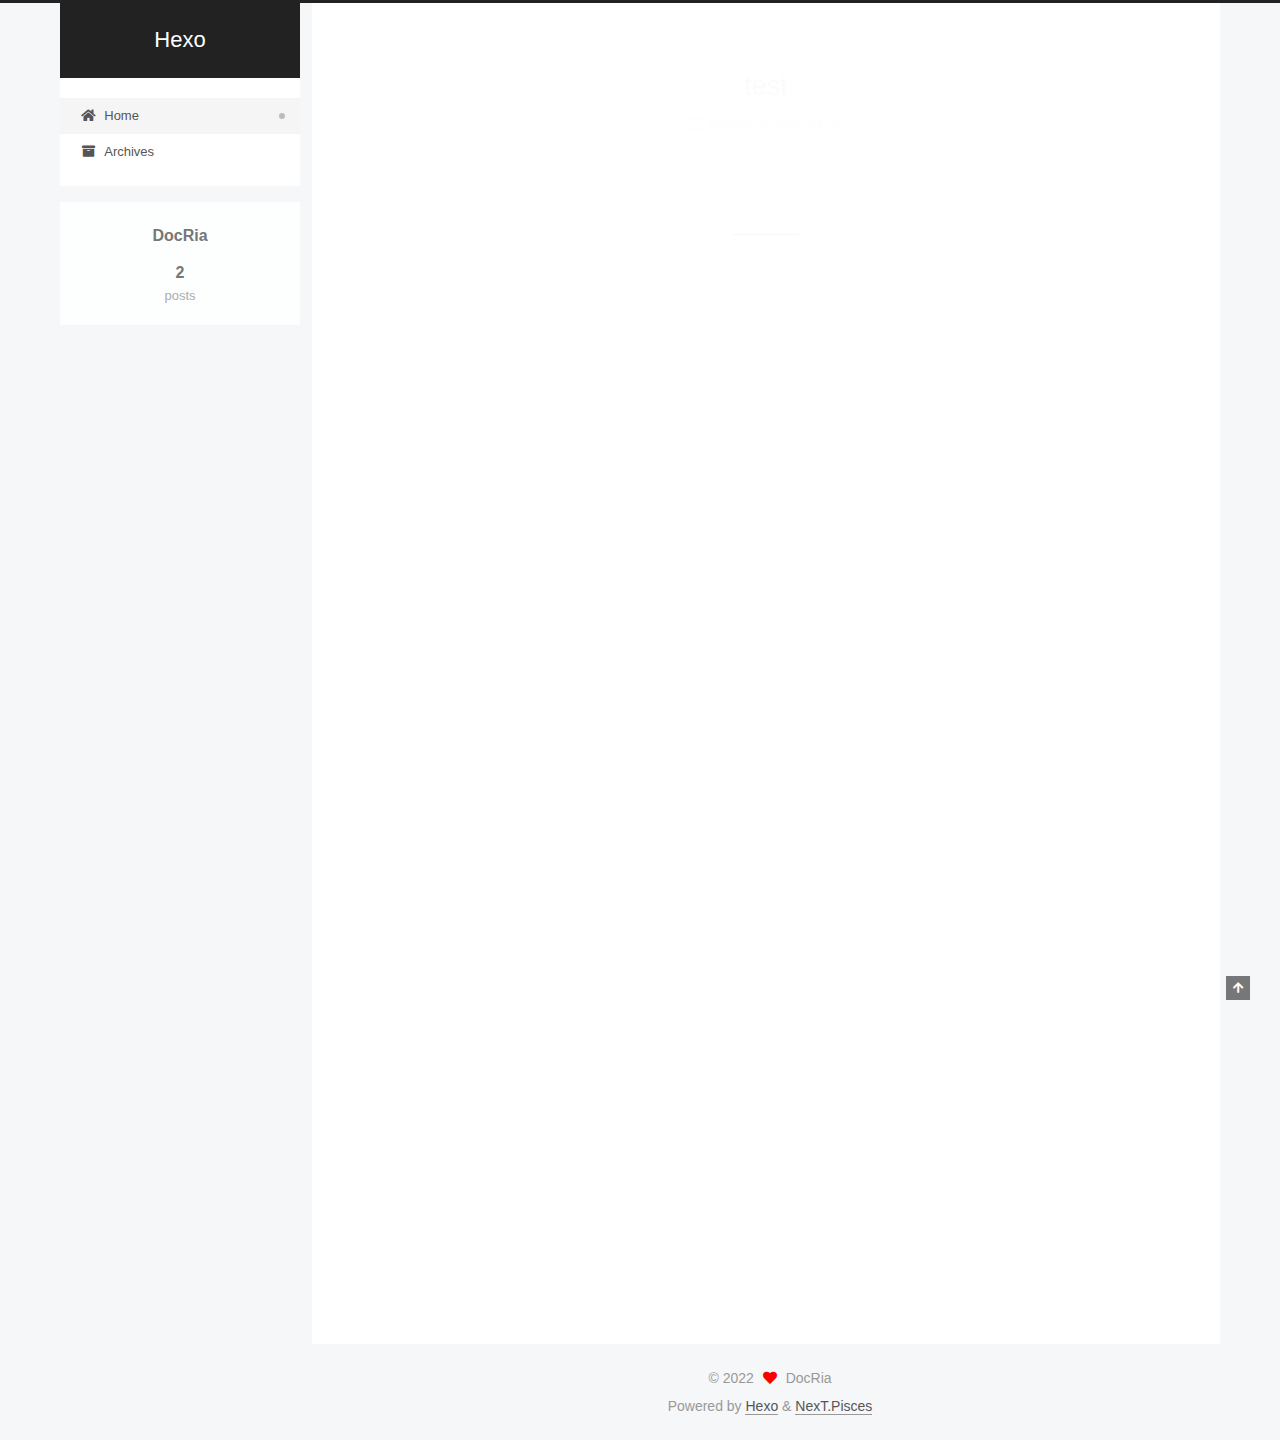
<file: index.html>
<!DOCTYPE html>
<html lang="en">
<head>
  <meta charset="UTF-8">
<meta name="viewport" content="width=device-width, initial-scale=1, maximum-scale=2">
<meta name="theme-color" content="#222">
<meta name="generator" content="Hexo 6.1.0">
  <link rel="apple-touch-icon" sizes="180x180" href="/images/apple-touch-icon-next.png">
  <link rel="icon" type="image/png" sizes="32x32" href="/images/favicon-32x32-next.png">
  <link rel="icon" type="image/png" sizes="16x16" href="/images/favicon-16x16-next.png">
  <link rel="mask-icon" href="/images/logo.svg" color="#222">

<link rel="stylesheet" href="/css/main.css">


<link rel="stylesheet" href="/lib/font-awesome/css/all.min.css">

<script id="hexo-configurations">
    var NexT = window.NexT || {};
    var CONFIG = {"hostname":"example.com","root":"/","scheme":"Pisces","version":"7.8.0","exturl":false,"sidebar":{"position":"left","display":"post","padding":18,"offset":12,"onmobile":false},"copycode":{"enable":false,"show_result":false,"style":null},"back2top":{"enable":true,"sidebar":false,"scrollpercent":false},"bookmark":{"enable":false,"color":"#222","save":"auto"},"fancybox":false,"mediumzoom":false,"lazyload":false,"pangu":false,"comments":{"style":"tabs","active":null,"storage":true,"lazyload":false,"nav":null},"algolia":{"hits":{"per_page":10},"labels":{"input_placeholder":"Search for Posts","hits_empty":"We didn't find any results for the search: ${query}","hits_stats":"${hits} results found in ${time} ms"}},"localsearch":{"enable":false,"trigger":"auto","top_n_per_article":1,"unescape":false,"preload":false},"motion":{"enable":true,"async":false,"transition":{"post_block":"fadeIn","post_header":"slideDownIn","post_body":"slideDownIn","coll_header":"slideLeftIn","sidebar":"slideUpIn"}}};
  </script>

  <meta property="og:type" content="website">
<meta property="og:title" content="Hexo">
<meta property="og:url" content="http://example.com/index.html">
<meta property="og:site_name" content="Hexo">
<meta property="og:locale" content="en_US">
<meta property="article:author" content="DocRia">
<meta name="twitter:card" content="summary">

<link rel="canonical" href="http://example.com/">


<script id="page-configurations">
  // https://hexo.io/docs/variables.html
  CONFIG.page = {
    sidebar: "",
    isHome : true,
    isPost : false,
    lang   : 'en'
  };
</script>

  <title>Hexo</title>
  






  <noscript>
  <style>
  .use-motion .brand,
  .use-motion .menu-item,
  .sidebar-inner,
  .use-motion .post-block,
  .use-motion .pagination,
  .use-motion .comments,
  .use-motion .post-header,
  .use-motion .post-body,
  .use-motion .collection-header { opacity: initial; }

  .use-motion .site-title,
  .use-motion .site-subtitle {
    opacity: initial;
    top: initial;
  }

  .use-motion .logo-line-before i { left: initial; }
  .use-motion .logo-line-after i { right: initial; }
  </style>
</noscript>

</head>

<body itemscope itemtype="http://schema.org/WebPage">
  <div class="container use-motion">
    <div class="headband"></div>

    <header class="header" itemscope itemtype="http://schema.org/WPHeader">
      <div class="header-inner"><div class="site-brand-container">
  <div class="site-nav-toggle">
    <div class="toggle" aria-label="Toggle navigation bar">
      <span class="toggle-line toggle-line-first"></span>
      <span class="toggle-line toggle-line-middle"></span>
      <span class="toggle-line toggle-line-last"></span>
    </div>
  </div>

  <div class="site-meta">

    <a href="/" class="brand" rel="start">
      <span class="logo-line-before"><i></i></span>
      <h1 class="site-title">Hexo</h1>
      <span class="logo-line-after"><i></i></span>
    </a>
  </div>

  <div class="site-nav-right">
    <div class="toggle popup-trigger">
    </div>
  </div>
</div>




<nav class="site-nav">
  <ul id="menu" class="main-menu menu">
        <li class="menu-item menu-item-home">

    <a href="/" rel="section"><i class="fa fa-home fa-fw"></i>Home</a>

  </li>
        <li class="menu-item menu-item-archives">

    <a href="/archives/" rel="section"><i class="fa fa-archive fa-fw"></i>Archives</a>

  </li>
  </ul>
</nav>




</div>
    </header>

    
  <div class="back-to-top">
    <i class="fa fa-arrow-up"></i>
    <span>0%</span>
  </div>


    <main class="main">
      <div class="main-inner">
        <div class="content-wrap">
          

          <div class="content index posts-expand">
            
      
  
  
  <article itemscope itemtype="http://schema.org/Article" class="post-block" lang="en">
    <link itemprop="mainEntityOfPage" href="http://example.com/2022/04/05/test/">

    <span hidden itemprop="author" itemscope itemtype="http://schema.org/Person">
      <meta itemprop="image" content="/images/avatar.gif">
      <meta itemprop="name" content="DocRia">
      <meta itemprop="description" content="">
    </span>

    <span hidden itemprop="publisher" itemscope itemtype="http://schema.org/Organization">
      <meta itemprop="name" content="Hexo">
    </span>
      <header class="post-header">
        <h2 class="post-title" itemprop="name headline">
          
            <a href="/2022/04/05/test/" class="post-title-link" itemprop="url">test</a>
        </h2>

        <div class="post-meta">
            <span class="post-meta-item">
              <span class="post-meta-item-icon">
                <i class="far fa-calendar"></i>
              </span>
              <span class="post-meta-item-text">Posted on</span>

              <time title="Created: 2022-04-05 16:04:15" itemprop="dateCreated datePublished" datetime="2022-04-05T16:04:15+08:00">2022-04-05</time>
            </span>

          

        </div>
      </header>

    
    
    
    <div class="post-body" itemprop="articleBody">

      
          
      
    </div>

    
    
    
      <footer class="post-footer">
        <div class="post-eof"></div>
      </footer>
  </article>
  
  
  

      
  
  
  <article itemscope itemtype="http://schema.org/Article" class="post-block" lang="en">
    <link itemprop="mainEntityOfPage" href="http://example.com/2022/04/05/hello-world/">

    <span hidden itemprop="author" itemscope itemtype="http://schema.org/Person">
      <meta itemprop="image" content="/images/avatar.gif">
      <meta itemprop="name" content="DocRia">
      <meta itemprop="description" content="">
    </span>

    <span hidden itemprop="publisher" itemscope itemtype="http://schema.org/Organization">
      <meta itemprop="name" content="Hexo">
    </span>
      <header class="post-header">
        <h2 class="post-title" itemprop="name headline">
          
            <a href="/2022/04/05/hello-world/" class="post-title-link" itemprop="url">Hello World</a>
        </h2>

        <div class="post-meta">
            <span class="post-meta-item">
              <span class="post-meta-item-icon">
                <i class="far fa-calendar"></i>
              </span>
              <span class="post-meta-item-text">Posted on</span>

              <time title="Created: 2022-04-05 15:19:21" itemprop="dateCreated datePublished" datetime="2022-04-05T15:19:21+08:00">2022-04-05</time>
            </span>

          

        </div>
      </header>

    
    
    
    <div class="post-body" itemprop="articleBody">

      
          <p>Welcome to <a target="_blank" rel="noopener" href="https://hexo.io/">Hexo</a>! This is your very first post. Check <a target="_blank" rel="noopener" href="https://hexo.io/docs/">documentation</a> for more info. If you get any problems when using Hexo, you can find the answer in <a target="_blank" rel="noopener" href="https://hexo.io/docs/troubleshooting.html">troubleshooting</a> or you can ask me on <a target="_blank" rel="noopener" href="https://github.com/hexojs/hexo/issues">GitHub</a>.</p>
<h2 id="Quick-Start"><a href="#Quick-Start" class="headerlink" title="Quick Start"></a>Quick Start</h2><h3 id="Create-a-new-post"><a href="#Create-a-new-post" class="headerlink" title="Create a new post"></a>Create a new post</h3><figure class="highlight bash"><table><tr><td class="gutter"><pre><span class="line">1</span><br></pre></td><td class="code"><pre><span class="line">$ hexo new <span class="string">&quot;My New Post&quot;</span></span><br></pre></td></tr></table></figure>

<p>More info: <a target="_blank" rel="noopener" href="https://hexo.io/docs/writing.html">Writing</a></p>
<h3 id="Run-server"><a href="#Run-server" class="headerlink" title="Run server"></a>Run server</h3><figure class="highlight bash"><table><tr><td class="gutter"><pre><span class="line">1</span><br></pre></td><td class="code"><pre><span class="line">$ hexo server</span><br></pre></td></tr></table></figure>

<p>More info: <a target="_blank" rel="noopener" href="https://hexo.io/docs/server.html">Server</a></p>
<h3 id="Generate-static-files"><a href="#Generate-static-files" class="headerlink" title="Generate static files"></a>Generate static files</h3><figure class="highlight bash"><table><tr><td class="gutter"><pre><span class="line">1</span><br></pre></td><td class="code"><pre><span class="line">$ hexo generate</span><br></pre></td></tr></table></figure>

<p>More info: <a target="_blank" rel="noopener" href="https://hexo.io/docs/generating.html">Generating</a></p>
<h3 id="Deploy-to-remote-sites"><a href="#Deploy-to-remote-sites" class="headerlink" title="Deploy to remote sites"></a>Deploy to remote sites</h3><figure class="highlight bash"><table><tr><td class="gutter"><pre><span class="line">1</span><br></pre></td><td class="code"><pre><span class="line">$ hexo deploy</span><br></pre></td></tr></table></figure>

<p>More info: <a target="_blank" rel="noopener" href="https://hexo.io/docs/one-command-deployment.html">Deployment</a></p>

      
    </div>

    
    
    
      <footer class="post-footer">
        <div class="post-eof"></div>
      </footer>
  </article>
  
  
  


  



          </div>
          

<script>
  window.addEventListener('tabs:register', () => {
    let { activeClass } = CONFIG.comments;
    if (CONFIG.comments.storage) {
      activeClass = localStorage.getItem('comments_active') || activeClass;
    }
    if (activeClass) {
      let activeTab = document.querySelector(`a[href="#comment-${activeClass}"]`);
      if (activeTab) {
        activeTab.click();
      }
    }
  });
  if (CONFIG.comments.storage) {
    window.addEventListener('tabs:click', event => {
      if (!event.target.matches('.tabs-comment .tab-content .tab-pane')) return;
      let commentClass = event.target.classList[1];
      localStorage.setItem('comments_active', commentClass);
    });
  }
</script>

        </div>
          
  
  <div class="toggle sidebar-toggle">
    <span class="toggle-line toggle-line-first"></span>
    <span class="toggle-line toggle-line-middle"></span>
    <span class="toggle-line toggle-line-last"></span>
  </div>

  <aside class="sidebar">
    <div class="sidebar-inner">

      <ul class="sidebar-nav motion-element">
        <li class="sidebar-nav-toc">
          Table of Contents
        </li>
        <li class="sidebar-nav-overview">
          Overview
        </li>
      </ul>

      <!--noindex-->
      <div class="post-toc-wrap sidebar-panel">
      </div>
      <!--/noindex-->

      <div class="site-overview-wrap sidebar-panel">
        <div class="site-author motion-element" itemprop="author" itemscope itemtype="http://schema.org/Person">
  <p class="site-author-name" itemprop="name">DocRia</p>
  <div class="site-description" itemprop="description"></div>
</div>
<div class="site-state-wrap motion-element">
  <nav class="site-state">
      <div class="site-state-item site-state-posts">
          <a href="/archives/">
        
          <span class="site-state-item-count">2</span>
          <span class="site-state-item-name">posts</span>
        </a>
      </div>
  </nav>
</div>



      </div>

    </div>
  </aside>
  <div id="sidebar-dimmer"></div>


      </div>
    </main>

    <footer class="footer">
      <div class="footer-inner">
        

        

<div class="copyright">
  
  &copy; 
  <span itemprop="copyrightYear">2022</span>
  <span class="with-love">
    <i class="fa fa-heart"></i>
  </span>
  <span class="author" itemprop="copyrightHolder">DocRia</span>
</div>
  <div class="powered-by">Powered by <a href="https://hexo.io/" class="theme-link" rel="noopener" target="_blank">Hexo</a> & <a href="https://pisces.theme-next.org/" class="theme-link" rel="noopener" target="_blank">NexT.Pisces</a>
  </div>

        








      </div>
    </footer>
  </div>

  
  <script src="/lib/anime.min.js"></script>
  <script src="/lib/velocity/velocity.min.js"></script>
  <script src="/lib/velocity/velocity.ui.min.js"></script>

<script src="/js/utils.js"></script>

<script src="/js/motion.js"></script>


<script src="/js/schemes/pisces.js"></script>


<script src="/js/next-boot.js"></script>




  















  

  

</body>
</html>
</file>
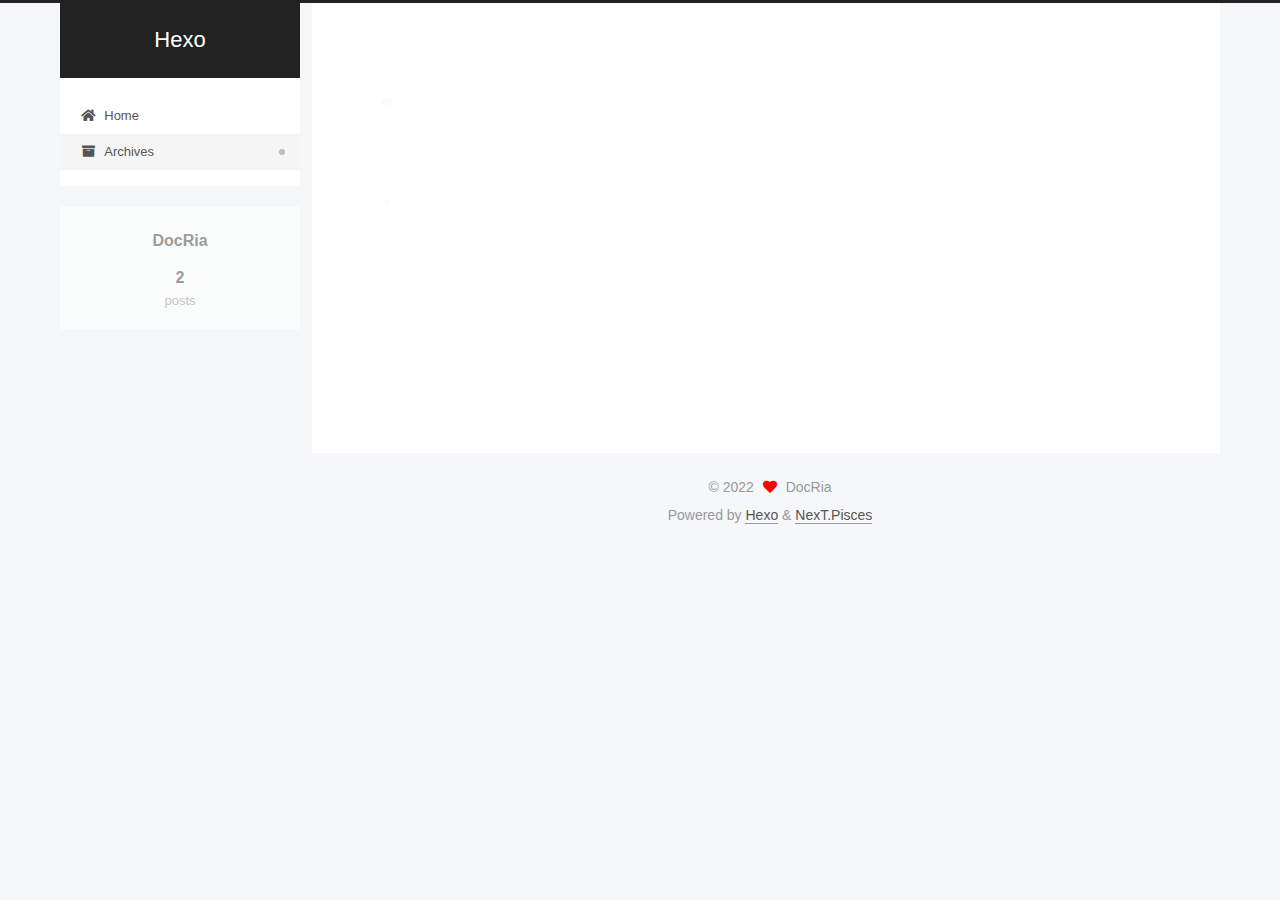
<file: archives/index.html>
<!DOCTYPE html>
<html lang="en">
<head>
  <meta charset="UTF-8">
<meta name="viewport" content="width=device-width, initial-scale=1, maximum-scale=2">
<meta name="theme-color" content="#222">
<meta name="generator" content="Hexo 6.1.0">
  <link rel="apple-touch-icon" sizes="180x180" href="/images/apple-touch-icon-next.png">
  <link rel="icon" type="image/png" sizes="32x32" href="/images/favicon-32x32-next.png">
  <link rel="icon" type="image/png" sizes="16x16" href="/images/favicon-16x16-next.png">
  <link rel="mask-icon" href="/images/logo.svg" color="#222">

<link rel="stylesheet" href="/css/main.css">


<link rel="stylesheet" href="/lib/font-awesome/css/all.min.css">

<script id="hexo-configurations">
    var NexT = window.NexT || {};
    var CONFIG = {"hostname":"example.com","root":"/","scheme":"Pisces","version":"7.8.0","exturl":false,"sidebar":{"position":"left","display":"post","padding":18,"offset":12,"onmobile":false},"copycode":{"enable":false,"show_result":false,"style":null},"back2top":{"enable":true,"sidebar":false,"scrollpercent":false},"bookmark":{"enable":false,"color":"#222","save":"auto"},"fancybox":false,"mediumzoom":false,"lazyload":false,"pangu":false,"comments":{"style":"tabs","active":null,"storage":true,"lazyload":false,"nav":null},"algolia":{"hits":{"per_page":10},"labels":{"input_placeholder":"Search for Posts","hits_empty":"We didn't find any results for the search: ${query}","hits_stats":"${hits} results found in ${time} ms"}},"localsearch":{"enable":false,"trigger":"auto","top_n_per_article":1,"unescape":false,"preload":false},"motion":{"enable":true,"async":false,"transition":{"post_block":"fadeIn","post_header":"slideDownIn","post_body":"slideDownIn","coll_header":"slideLeftIn","sidebar":"slideUpIn"}}};
  </script>

  <meta property="og:type" content="website">
<meta property="og:title" content="Hexo">
<meta property="og:url" content="http://example.com/archives/index.html">
<meta property="og:site_name" content="Hexo">
<meta property="og:locale" content="en_US">
<meta property="article:author" content="DocRia">
<meta name="twitter:card" content="summary">

<link rel="canonical" href="http://example.com/archives/">


<script id="page-configurations">
  // https://hexo.io/docs/variables.html
  CONFIG.page = {
    sidebar: "",
    isHome : false,
    isPost : false,
    lang   : 'en'
  };
</script>

  <title>Archive | Hexo</title>
  






  <noscript>
  <style>
  .use-motion .brand,
  .use-motion .menu-item,
  .sidebar-inner,
  .use-motion .post-block,
  .use-motion .pagination,
  .use-motion .comments,
  .use-motion .post-header,
  .use-motion .post-body,
  .use-motion .collection-header { opacity: initial; }

  .use-motion .site-title,
  .use-motion .site-subtitle {
    opacity: initial;
    top: initial;
  }

  .use-motion .logo-line-before i { left: initial; }
  .use-motion .logo-line-after i { right: initial; }
  </style>
</noscript>

</head>

<body itemscope itemtype="http://schema.org/WebPage">
  <div class="container use-motion">
    <div class="headband"></div>

    <header class="header" itemscope itemtype="http://schema.org/WPHeader">
      <div class="header-inner"><div class="site-brand-container">
  <div class="site-nav-toggle">
    <div class="toggle" aria-label="Toggle navigation bar">
      <span class="toggle-line toggle-line-first"></span>
      <span class="toggle-line toggle-line-middle"></span>
      <span class="toggle-line toggle-line-last"></span>
    </div>
  </div>

  <div class="site-meta">

    <a href="/" class="brand" rel="start">
      <span class="logo-line-before"><i></i></span>
      <h1 class="site-title">Hexo</h1>
      <span class="logo-line-after"><i></i></span>
    </a>
  </div>

  <div class="site-nav-right">
    <div class="toggle popup-trigger">
    </div>
  </div>
</div>




<nav class="site-nav">
  <ul id="menu" class="main-menu menu">
        <li class="menu-item menu-item-home">

    <a href="/" rel="section"><i class="fa fa-home fa-fw"></i>Home</a>

  </li>
        <li class="menu-item menu-item-archives">

    <a href="/archives/" rel="section"><i class="fa fa-archive fa-fw"></i>Archives</a>

  </li>
  </ul>
</nav>




</div>
    </header>

    
  <div class="back-to-top">
    <i class="fa fa-arrow-up"></i>
    <span>0%</span>
  </div>


    <main class="main">
      <div class="main-inner">
        <div class="content-wrap">
          

          <div class="content archive">
            

  
  
  
  <div class="post-block">
    <div class="posts-collapse">
      <div class="collection-title">
        <span class="collection-header">Um..! 2 posts in total. Keep on posting.</span>
      </div>

      
    <div class="collection-year">
      <span class="collection-header">2022</span>
    </div>

  <article itemscope itemtype="http://schema.org/Article">
    <header class="post-header">

      <div class="post-meta">
        <time itemprop="dateCreated"
              datetime="2022-04-05T16:04:15+08:00"
              content="2022-04-05">
          04-05
        </time>
      </div>

      <div class="post-title">
          <a class="post-title-link" href="/2022/04/05/test/" itemprop="url">
            <span itemprop="name">test</span>
          </a>
      </div>

    </header>
  </article>

  <article itemscope itemtype="http://schema.org/Article">
    <header class="post-header">

      <div class="post-meta">
        <time itemprop="dateCreated"
              datetime="2022-04-05T15:19:21+08:00"
              content="2022-04-05">
          04-05
        </time>
      </div>

      <div class="post-title">
          <a class="post-title-link" href="/2022/04/05/hello-world/" itemprop="url">
            <span itemprop="name">Hello World</span>
          </a>
      </div>

    </header>
  </article>


    </div>
  </div>
  
  
  

  



          </div>
          

<script>
  window.addEventListener('tabs:register', () => {
    let { activeClass } = CONFIG.comments;
    if (CONFIG.comments.storage) {
      activeClass = localStorage.getItem('comments_active') || activeClass;
    }
    if (activeClass) {
      let activeTab = document.querySelector(`a[href="#comment-${activeClass}"]`);
      if (activeTab) {
        activeTab.click();
      }
    }
  });
  if (CONFIG.comments.storage) {
    window.addEventListener('tabs:click', event => {
      if (!event.target.matches('.tabs-comment .tab-content .tab-pane')) return;
      let commentClass = event.target.classList[1];
      localStorage.setItem('comments_active', commentClass);
    });
  }
</script>

        </div>
          
  
  <div class="toggle sidebar-toggle">
    <span class="toggle-line toggle-line-first"></span>
    <span class="toggle-line toggle-line-middle"></span>
    <span class="toggle-line toggle-line-last"></span>
  </div>

  <aside class="sidebar">
    <div class="sidebar-inner">

      <ul class="sidebar-nav motion-element">
        <li class="sidebar-nav-toc">
          Table of Contents
        </li>
        <li class="sidebar-nav-overview">
          Overview
        </li>
      </ul>

      <!--noindex-->
      <div class="post-toc-wrap sidebar-panel">
      </div>
      <!--/noindex-->

      <div class="site-overview-wrap sidebar-panel">
        <div class="site-author motion-element" itemprop="author" itemscope itemtype="http://schema.org/Person">
  <p class="site-author-name" itemprop="name">DocRia</p>
  <div class="site-description" itemprop="description"></div>
</div>
<div class="site-state-wrap motion-element">
  <nav class="site-state">
      <div class="site-state-item site-state-posts">
          <a href="/archives/">
        
          <span class="site-state-item-count">2</span>
          <span class="site-state-item-name">posts</span>
        </a>
      </div>
  </nav>
</div>



      </div>

    </div>
  </aside>
  <div id="sidebar-dimmer"></div>


      </div>
    </main>

    <footer class="footer">
      <div class="footer-inner">
        

        

<div class="copyright">
  
  &copy; 
  <span itemprop="copyrightYear">2022</span>
  <span class="with-love">
    <i class="fa fa-heart"></i>
  </span>
  <span class="author" itemprop="copyrightHolder">DocRia</span>
</div>
  <div class="powered-by">Powered by <a href="https://hexo.io/" class="theme-link" rel="noopener" target="_blank">Hexo</a> & <a href="https://pisces.theme-next.org/" class="theme-link" rel="noopener" target="_blank">NexT.Pisces</a>
  </div>

        








      </div>
    </footer>
  </div>

  
  <script src="/lib/anime.min.js"></script>
  <script src="/lib/velocity/velocity.min.js"></script>
  <script src="/lib/velocity/velocity.ui.min.js"></script>

<script src="/js/utils.js"></script>

<script src="/js/motion.js"></script>


<script src="/js/schemes/pisces.js"></script>


<script src="/js/next-boot.js"></script>




  















  

  

</body>
</html>
</file>
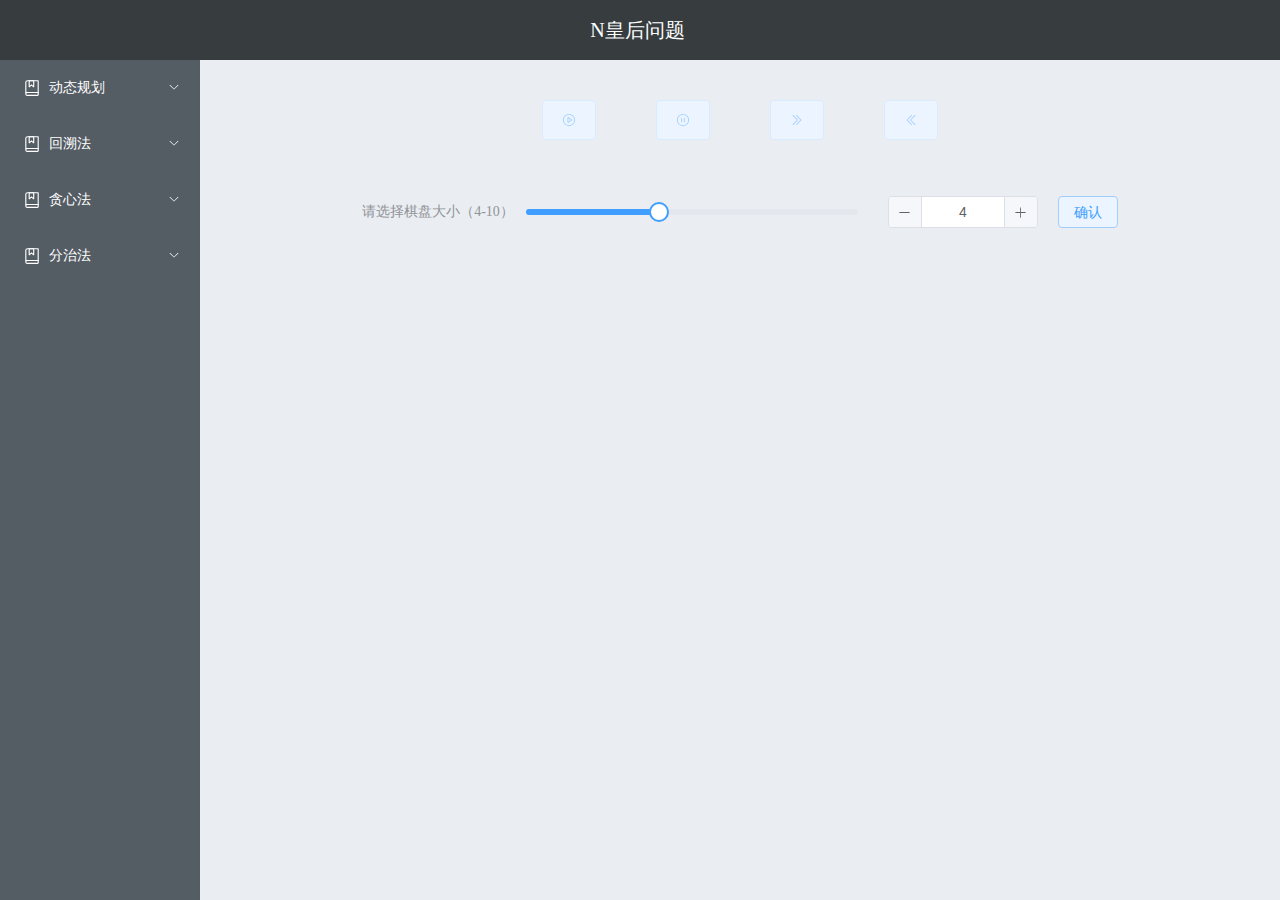
<file: visalgo/index.html>
<!DOCTYPE html><html lang=""><head><meta charset="utf-8"><meta http-equiv="X-UA-Compatible" content="IE=edge"><meta name="viewport" content="width=device-width,initial-scale=1"><link rel="icon" href="/visalgo/favicon.ico"><title>visalgo</title><link href="/visalgo/css/backTracking.56504c50.css" rel="prefetch"><link href="/visalgo/css/backTracking~divideAndConquer~dynamicProgramming~greedy.aab4ecbb.css" rel="prefetch"><link href="/visalgo/css/backTracking~greedy.993ba779.css" rel="prefetch"><link href="/visalgo/css/divideAndConquer.66151813.css" rel="prefetch"><link href="/visalgo/css/dynamicProgramming.395ca1f3.css" rel="prefetch"><link href="/visalgo/css/dynamicProgramming~greedy.4a26c871.css" rel="prefetch"><link href="/visalgo/css/greedy.5a6bff28.css" rel="prefetch"><link href="/visalgo/js/backTracking.e24b167f.js" rel="prefetch"><link href="/visalgo/js/backTracking~divideAndConquer~dynamicProgramming~greedy.d5c63ae2.js" rel="prefetch"><link href="/visalgo/js/backTracking~greedy.82679975.js" rel="prefetch"><link href="/visalgo/js/divideAndConquer.950247d2.js" rel="prefetch"><link href="/visalgo/js/dynamicProgramming.d13b93fd.js" rel="prefetch"><link href="/visalgo/js/dynamicProgramming~greedy.6074d3f0.js" rel="prefetch"><link href="/visalgo/js/greedy.cfc5b73f.js" rel="prefetch"><link href="/visalgo/css/app.ec6158be.css" rel="preload" as="style"><link href="/visalgo/css/chunk-vendors.7e2070d4.css" rel="preload" as="style"><link href="/visalgo/js/app.9f58a4ec.js" rel="preload" as="script"><link href="/visalgo/js/chunk-vendors.49164084.js" rel="preload" as="script"><link href="/visalgo/css/chunk-vendors.7e2070d4.css" rel="stylesheet"><link href="/visalgo/css/app.ec6158be.css" rel="stylesheet"></head><body><noscript><strong>We're sorry but visalgo doesn't work properly without JavaScript enabled. Please enable it to continue.</strong></noscript><div id="app"></div><script src="/visalgo/js/chunk-vendors.49164084.js"></script><script src="/visalgo/js/app.9f58a4ec.js"></script></body></html>
</file>
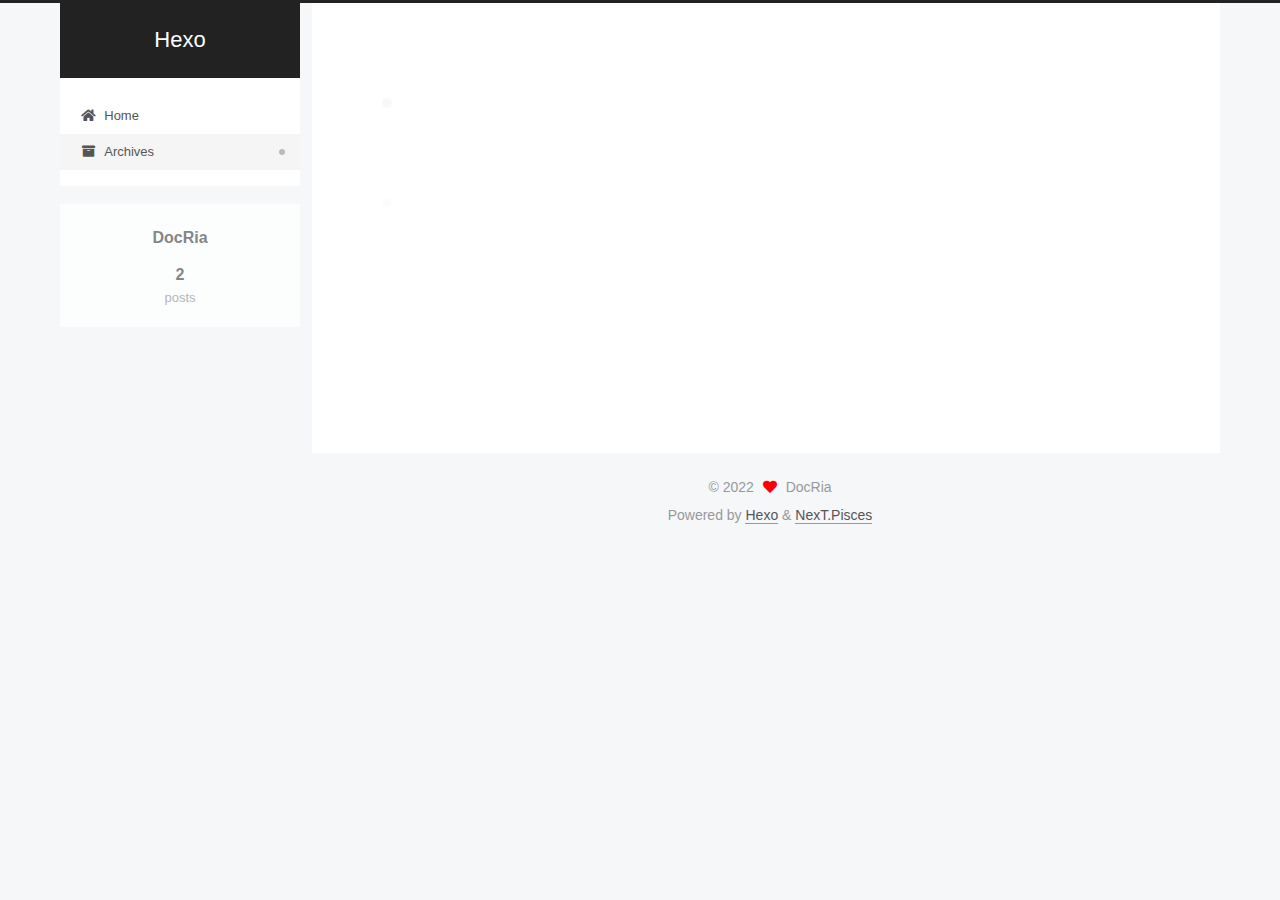
<file: archives/2022/index.html>
<!DOCTYPE html>
<html lang="en">
<head>
  <meta charset="UTF-8">
<meta name="viewport" content="width=device-width, initial-scale=1, maximum-scale=2">
<meta name="theme-color" content="#222">
<meta name="generator" content="Hexo 6.1.0">
  <link rel="apple-touch-icon" sizes="180x180" href="/images/apple-touch-icon-next.png">
  <link rel="icon" type="image/png" sizes="32x32" href="/images/favicon-32x32-next.png">
  <link rel="icon" type="image/png" sizes="16x16" href="/images/favicon-16x16-next.png">
  <link rel="mask-icon" href="/images/logo.svg" color="#222">

<link rel="stylesheet" href="/css/main.css">


<link rel="stylesheet" href="/lib/font-awesome/css/all.min.css">

<script id="hexo-configurations">
    var NexT = window.NexT || {};
    var CONFIG = {"hostname":"example.com","root":"/","scheme":"Pisces","version":"7.8.0","exturl":false,"sidebar":{"position":"left","display":"post","padding":18,"offset":12,"onmobile":false},"copycode":{"enable":false,"show_result":false,"style":null},"back2top":{"enable":true,"sidebar":false,"scrollpercent":false},"bookmark":{"enable":false,"color":"#222","save":"auto"},"fancybox":false,"mediumzoom":false,"lazyload":false,"pangu":false,"comments":{"style":"tabs","active":null,"storage":true,"lazyload":false,"nav":null},"algolia":{"hits":{"per_page":10},"labels":{"input_placeholder":"Search for Posts","hits_empty":"We didn't find any results for the search: ${query}","hits_stats":"${hits} results found in ${time} ms"}},"localsearch":{"enable":false,"trigger":"auto","top_n_per_article":1,"unescape":false,"preload":false},"motion":{"enable":true,"async":false,"transition":{"post_block":"fadeIn","post_header":"slideDownIn","post_body":"slideDownIn","coll_header":"slideLeftIn","sidebar":"slideUpIn"}}};
  </script>

  <meta property="og:type" content="website">
<meta property="og:title" content="Hexo">
<meta property="og:url" content="http://example.com/archives/2022/index.html">
<meta property="og:site_name" content="Hexo">
<meta property="og:locale" content="en_US">
<meta property="article:author" content="DocRia">
<meta name="twitter:card" content="summary">

<link rel="canonical" href="http://example.com/archives/2022/">


<script id="page-configurations">
  // https://hexo.io/docs/variables.html
  CONFIG.page = {
    sidebar: "",
    isHome : false,
    isPost : false,
    lang   : 'en'
  };
</script>

  <title>Archive | Hexo</title>
  






  <noscript>
  <style>
  .use-motion .brand,
  .use-motion .menu-item,
  .sidebar-inner,
  .use-motion .post-block,
  .use-motion .pagination,
  .use-motion .comments,
  .use-motion .post-header,
  .use-motion .post-body,
  .use-motion .collection-header { opacity: initial; }

  .use-motion .site-title,
  .use-motion .site-subtitle {
    opacity: initial;
    top: initial;
  }

  .use-motion .logo-line-before i { left: initial; }
  .use-motion .logo-line-after i { right: initial; }
  </style>
</noscript>

</head>

<body itemscope itemtype="http://schema.org/WebPage">
  <div class="container use-motion">
    <div class="headband"></div>

    <header class="header" itemscope itemtype="http://schema.org/WPHeader">
      <div class="header-inner"><div class="site-brand-container">
  <div class="site-nav-toggle">
    <div class="toggle" aria-label="Toggle navigation bar">
      <span class="toggle-line toggle-line-first"></span>
      <span class="toggle-line toggle-line-middle"></span>
      <span class="toggle-line toggle-line-last"></span>
    </div>
  </div>

  <div class="site-meta">

    <a href="/" class="brand" rel="start">
      <span class="logo-line-before"><i></i></span>
      <h1 class="site-title">Hexo</h1>
      <span class="logo-line-after"><i></i></span>
    </a>
  </div>

  <div class="site-nav-right">
    <div class="toggle popup-trigger">
    </div>
  </div>
</div>




<nav class="site-nav">
  <ul id="menu" class="main-menu menu">
        <li class="menu-item menu-item-home">

    <a href="/" rel="section"><i class="fa fa-home fa-fw"></i>Home</a>

  </li>
        <li class="menu-item menu-item-archives">

    <a href="/archives/" rel="section"><i class="fa fa-archive fa-fw"></i>Archives</a>

  </li>
  </ul>
</nav>




</div>
    </header>

    
  <div class="back-to-top">
    <i class="fa fa-arrow-up"></i>
    <span>0%</span>
  </div>


    <main class="main">
      <div class="main-inner">
        <div class="content-wrap">
          

          <div class="content archive">
            

  
  
  
  <div class="post-block">
    <div class="posts-collapse">
      <div class="collection-title">
        <span class="collection-header">Um..! 2 posts in total. Keep on posting.</span>
      </div>

      
    <div class="collection-year">
      <span class="collection-header">2022</span>
    </div>

  <article itemscope itemtype="http://schema.org/Article">
    <header class="post-header">

      <div class="post-meta">
        <time itemprop="dateCreated"
              datetime="2022-04-05T16:04:15+08:00"
              content="2022-04-05">
          04-05
        </time>
      </div>

      <div class="post-title">
          <a class="post-title-link" href="/2022/04/05/test/" itemprop="url">
            <span itemprop="name">test</span>
          </a>
      </div>

    </header>
  </article>

  <article itemscope itemtype="http://schema.org/Article">
    <header class="post-header">

      <div class="post-meta">
        <time itemprop="dateCreated"
              datetime="2022-04-05T15:19:21+08:00"
              content="2022-04-05">
          04-05
        </time>
      </div>

      <div class="post-title">
          <a class="post-title-link" href="/2022/04/05/hello-world/" itemprop="url">
            <span itemprop="name">Hello World</span>
          </a>
      </div>

    </header>
  </article>


    </div>
  </div>
  
  
  

  



          </div>
          

<script>
  window.addEventListener('tabs:register', () => {
    let { activeClass } = CONFIG.comments;
    if (CONFIG.comments.storage) {
      activeClass = localStorage.getItem('comments_active') || activeClass;
    }
    if (activeClass) {
      let activeTab = document.querySelector(`a[href="#comment-${activeClass}"]`);
      if (activeTab) {
        activeTab.click();
      }
    }
  });
  if (CONFIG.comments.storage) {
    window.addEventListener('tabs:click', event => {
      if (!event.target.matches('.tabs-comment .tab-content .tab-pane')) return;
      let commentClass = event.target.classList[1];
      localStorage.setItem('comments_active', commentClass);
    });
  }
</script>

        </div>
          
  
  <div class="toggle sidebar-toggle">
    <span class="toggle-line toggle-line-first"></span>
    <span class="toggle-line toggle-line-middle"></span>
    <span class="toggle-line toggle-line-last"></span>
  </div>

  <aside class="sidebar">
    <div class="sidebar-inner">

      <ul class="sidebar-nav motion-element">
        <li class="sidebar-nav-toc">
          Table of Contents
        </li>
        <li class="sidebar-nav-overview">
          Overview
        </li>
      </ul>

      <!--noindex-->
      <div class="post-toc-wrap sidebar-panel">
      </div>
      <!--/noindex-->

      <div class="site-overview-wrap sidebar-panel">
        <div class="site-author motion-element" itemprop="author" itemscope itemtype="http://schema.org/Person">
  <p class="site-author-name" itemprop="name">DocRia</p>
  <div class="site-description" itemprop="description"></div>
</div>
<div class="site-state-wrap motion-element">
  <nav class="site-state">
      <div class="site-state-item site-state-posts">
          <a href="/archives/">
        
          <span class="site-state-item-count">2</span>
          <span class="site-state-item-name">posts</span>
        </a>
      </div>
  </nav>
</div>



      </div>

    </div>
  </aside>
  <div id="sidebar-dimmer"></div>


      </div>
    </main>

    <footer class="footer">
      <div class="footer-inner">
        

        

<div class="copyright">
  
  &copy; 
  <span itemprop="copyrightYear">2022</span>
  <span class="with-love">
    <i class="fa fa-heart"></i>
  </span>
  <span class="author" itemprop="copyrightHolder">DocRia</span>
</div>
  <div class="powered-by">Powered by <a href="https://hexo.io/" class="theme-link" rel="noopener" target="_blank">Hexo</a> & <a href="https://pisces.theme-next.org/" class="theme-link" rel="noopener" target="_blank">NexT.Pisces</a>
  </div>

        








      </div>
    </footer>
  </div>

  
  <script src="/lib/anime.min.js"></script>
  <script src="/lib/velocity/velocity.min.js"></script>
  <script src="/lib/velocity/velocity.ui.min.js"></script>

<script src="/js/utils.js"></script>

<script src="/js/motion.js"></script>


<script src="/js/schemes/pisces.js"></script>


<script src="/js/next-boot.js"></script>




  















  

  

</body>
</html>
</file>
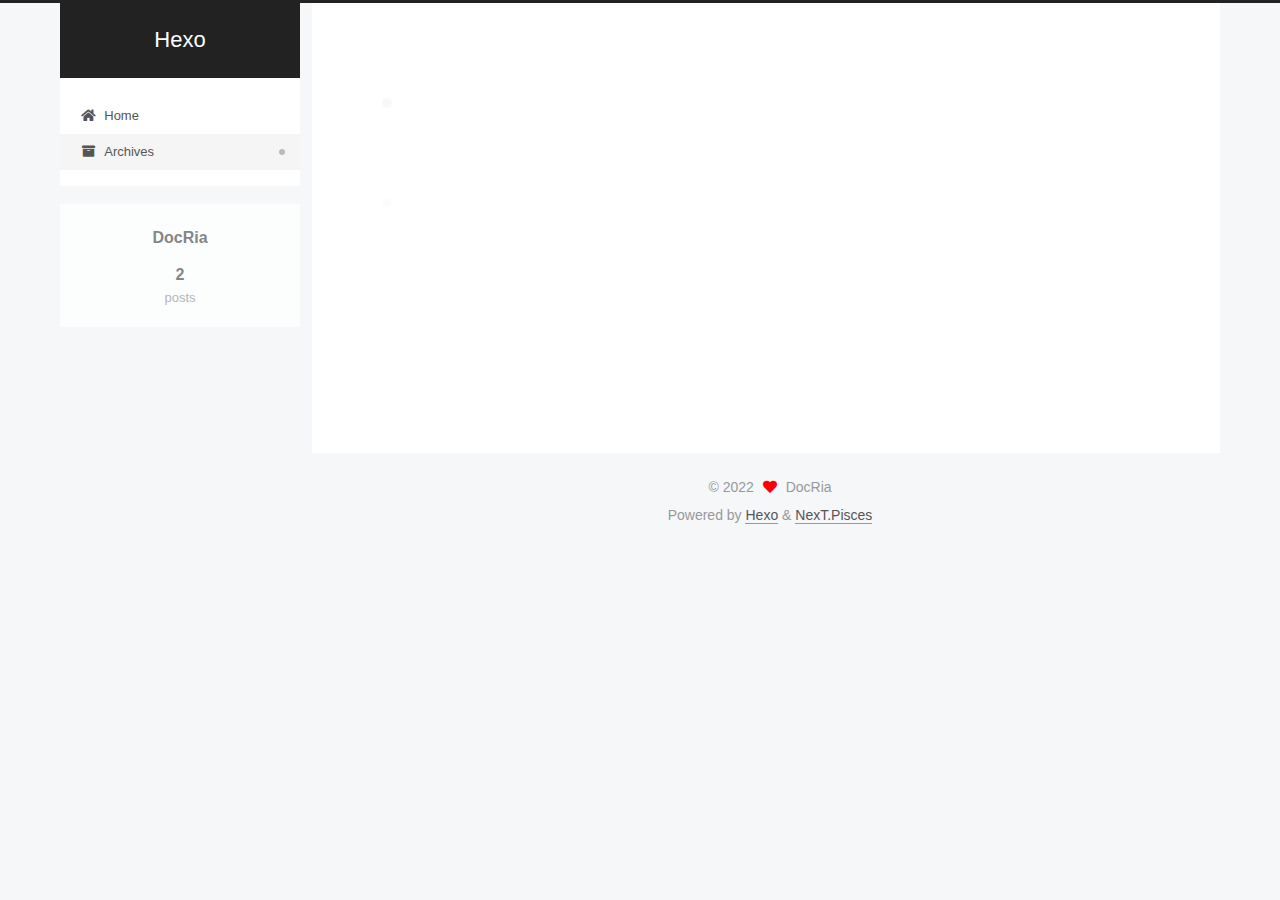
<file: archives/2022/04/index.html>
<!DOCTYPE html>
<html lang="en">
<head>
  <meta charset="UTF-8">
<meta name="viewport" content="width=device-width, initial-scale=1, maximum-scale=2">
<meta name="theme-color" content="#222">
<meta name="generator" content="Hexo 6.1.0">
  <link rel="apple-touch-icon" sizes="180x180" href="/images/apple-touch-icon-next.png">
  <link rel="icon" type="image/png" sizes="32x32" href="/images/favicon-32x32-next.png">
  <link rel="icon" type="image/png" sizes="16x16" href="/images/favicon-16x16-next.png">
  <link rel="mask-icon" href="/images/logo.svg" color="#222">

<link rel="stylesheet" href="/css/main.css">


<link rel="stylesheet" href="/lib/font-awesome/css/all.min.css">

<script id="hexo-configurations">
    var NexT = window.NexT || {};
    var CONFIG = {"hostname":"example.com","root":"/","scheme":"Pisces","version":"7.8.0","exturl":false,"sidebar":{"position":"left","display":"post","padding":18,"offset":12,"onmobile":false},"copycode":{"enable":false,"show_result":false,"style":null},"back2top":{"enable":true,"sidebar":false,"scrollpercent":false},"bookmark":{"enable":false,"color":"#222","save":"auto"},"fancybox":false,"mediumzoom":false,"lazyload":false,"pangu":false,"comments":{"style":"tabs","active":null,"storage":true,"lazyload":false,"nav":null},"algolia":{"hits":{"per_page":10},"labels":{"input_placeholder":"Search for Posts","hits_empty":"We didn't find any results for the search: ${query}","hits_stats":"${hits} results found in ${time} ms"}},"localsearch":{"enable":false,"trigger":"auto","top_n_per_article":1,"unescape":false,"preload":false},"motion":{"enable":true,"async":false,"transition":{"post_block":"fadeIn","post_header":"slideDownIn","post_body":"slideDownIn","coll_header":"slideLeftIn","sidebar":"slideUpIn"}}};
  </script>

  <meta property="og:type" content="website">
<meta property="og:title" content="Hexo">
<meta property="og:url" content="http://example.com/archives/2022/04/index.html">
<meta property="og:site_name" content="Hexo">
<meta property="og:locale" content="en_US">
<meta property="article:author" content="DocRia">
<meta name="twitter:card" content="summary">

<link rel="canonical" href="http://example.com/archives/2022/04/">


<script id="page-configurations">
  // https://hexo.io/docs/variables.html
  CONFIG.page = {
    sidebar: "",
    isHome : false,
    isPost : false,
    lang   : 'en'
  };
</script>

  <title>Archive | Hexo</title>
  






  <noscript>
  <style>
  .use-motion .brand,
  .use-motion .menu-item,
  .sidebar-inner,
  .use-motion .post-block,
  .use-motion .pagination,
  .use-motion .comments,
  .use-motion .post-header,
  .use-motion .post-body,
  .use-motion .collection-header { opacity: initial; }

  .use-motion .site-title,
  .use-motion .site-subtitle {
    opacity: initial;
    top: initial;
  }

  .use-motion .logo-line-before i { left: initial; }
  .use-motion .logo-line-after i { right: initial; }
  </style>
</noscript>

</head>

<body itemscope itemtype="http://schema.org/WebPage">
  <div class="container use-motion">
    <div class="headband"></div>

    <header class="header" itemscope itemtype="http://schema.org/WPHeader">
      <div class="header-inner"><div class="site-brand-container">
  <div class="site-nav-toggle">
    <div class="toggle" aria-label="Toggle navigation bar">
      <span class="toggle-line toggle-line-first"></span>
      <span class="toggle-line toggle-line-middle"></span>
      <span class="toggle-line toggle-line-last"></span>
    </div>
  </div>

  <div class="site-meta">

    <a href="/" class="brand" rel="start">
      <span class="logo-line-before"><i></i></span>
      <h1 class="site-title">Hexo</h1>
      <span class="logo-line-after"><i></i></span>
    </a>
  </div>

  <div class="site-nav-right">
    <div class="toggle popup-trigger">
    </div>
  </div>
</div>




<nav class="site-nav">
  <ul id="menu" class="main-menu menu">
        <li class="menu-item menu-item-home">

    <a href="/" rel="section"><i class="fa fa-home fa-fw"></i>Home</a>

  </li>
        <li class="menu-item menu-item-archives">

    <a href="/archives/" rel="section"><i class="fa fa-archive fa-fw"></i>Archives</a>

  </li>
  </ul>
</nav>




</div>
    </header>

    
  <div class="back-to-top">
    <i class="fa fa-arrow-up"></i>
    <span>0%</span>
  </div>


    <main class="main">
      <div class="main-inner">
        <div class="content-wrap">
          

          <div class="content archive">
            

  
  
  
  <div class="post-block">
    <div class="posts-collapse">
      <div class="collection-title">
        <span class="collection-header">Um..! 2 posts in total. Keep on posting.</span>
      </div>

      
    <div class="collection-year">
      <span class="collection-header">2022</span>
    </div>

  <article itemscope itemtype="http://schema.org/Article">
    <header class="post-header">

      <div class="post-meta">
        <time itemprop="dateCreated"
              datetime="2022-04-05T16:04:15+08:00"
              content="2022-04-05">
          04-05
        </time>
      </div>

      <div class="post-title">
          <a class="post-title-link" href="/2022/04/05/test/" itemprop="url">
            <span itemprop="name">test</span>
          </a>
      </div>

    </header>
  </article>

  <article itemscope itemtype="http://schema.org/Article">
    <header class="post-header">

      <div class="post-meta">
        <time itemprop="dateCreated"
              datetime="2022-04-05T15:19:21+08:00"
              content="2022-04-05">
          04-05
        </time>
      </div>

      <div class="post-title">
          <a class="post-title-link" href="/2022/04/05/hello-world/" itemprop="url">
            <span itemprop="name">Hello World</span>
          </a>
      </div>

    </header>
  </article>


    </div>
  </div>
  
  
  

  



          </div>
          

<script>
  window.addEventListener('tabs:register', () => {
    let { activeClass } = CONFIG.comments;
    if (CONFIG.comments.storage) {
      activeClass = localStorage.getItem('comments_active') || activeClass;
    }
    if (activeClass) {
      let activeTab = document.querySelector(`a[href="#comment-${activeClass}"]`);
      if (activeTab) {
        activeTab.click();
      }
    }
  });
  if (CONFIG.comments.storage) {
    window.addEventListener('tabs:click', event => {
      if (!event.target.matches('.tabs-comment .tab-content .tab-pane')) return;
      let commentClass = event.target.classList[1];
      localStorage.setItem('comments_active', commentClass);
    });
  }
</script>

        </div>
          
  
  <div class="toggle sidebar-toggle">
    <span class="toggle-line toggle-line-first"></span>
    <span class="toggle-line toggle-line-middle"></span>
    <span class="toggle-line toggle-line-last"></span>
  </div>

  <aside class="sidebar">
    <div class="sidebar-inner">

      <ul class="sidebar-nav motion-element">
        <li class="sidebar-nav-toc">
          Table of Contents
        </li>
        <li class="sidebar-nav-overview">
          Overview
        </li>
      </ul>

      <!--noindex-->
      <div class="post-toc-wrap sidebar-panel">
      </div>
      <!--/noindex-->

      <div class="site-overview-wrap sidebar-panel">
        <div class="site-author motion-element" itemprop="author" itemscope itemtype="http://schema.org/Person">
  <p class="site-author-name" itemprop="name">DocRia</p>
  <div class="site-description" itemprop="description"></div>
</div>
<div class="site-state-wrap motion-element">
  <nav class="site-state">
      <div class="site-state-item site-state-posts">
          <a href="/archives/">
        
          <span class="site-state-item-count">2</span>
          <span class="site-state-item-name">posts</span>
        </a>
      </div>
  </nav>
</div>



      </div>

    </div>
  </aside>
  <div id="sidebar-dimmer"></div>


      </div>
    </main>

    <footer class="footer">
      <div class="footer-inner">
        

        

<div class="copyright">
  
  &copy; 
  <span itemprop="copyrightYear">2022</span>
  <span class="with-love">
    <i class="fa fa-heart"></i>
  </span>
  <span class="author" itemprop="copyrightHolder">DocRia</span>
</div>
  <div class="powered-by">Powered by <a href="https://hexo.io/" class="theme-link" rel="noopener" target="_blank">Hexo</a> & <a href="https://pisces.theme-next.org/" class="theme-link" rel="noopener" target="_blank">NexT.Pisces</a>
  </div>

        








      </div>
    </footer>
  </div>

  
  <script src="/lib/anime.min.js"></script>
  <script src="/lib/velocity/velocity.min.js"></script>
  <script src="/lib/velocity/velocity.ui.min.js"></script>

<script src="/js/utils.js"></script>

<script src="/js/motion.js"></script>


<script src="/js/schemes/pisces.js"></script>


<script src="/js/next-boot.js"></script>




  















  

  

</body>
</html>
</file>
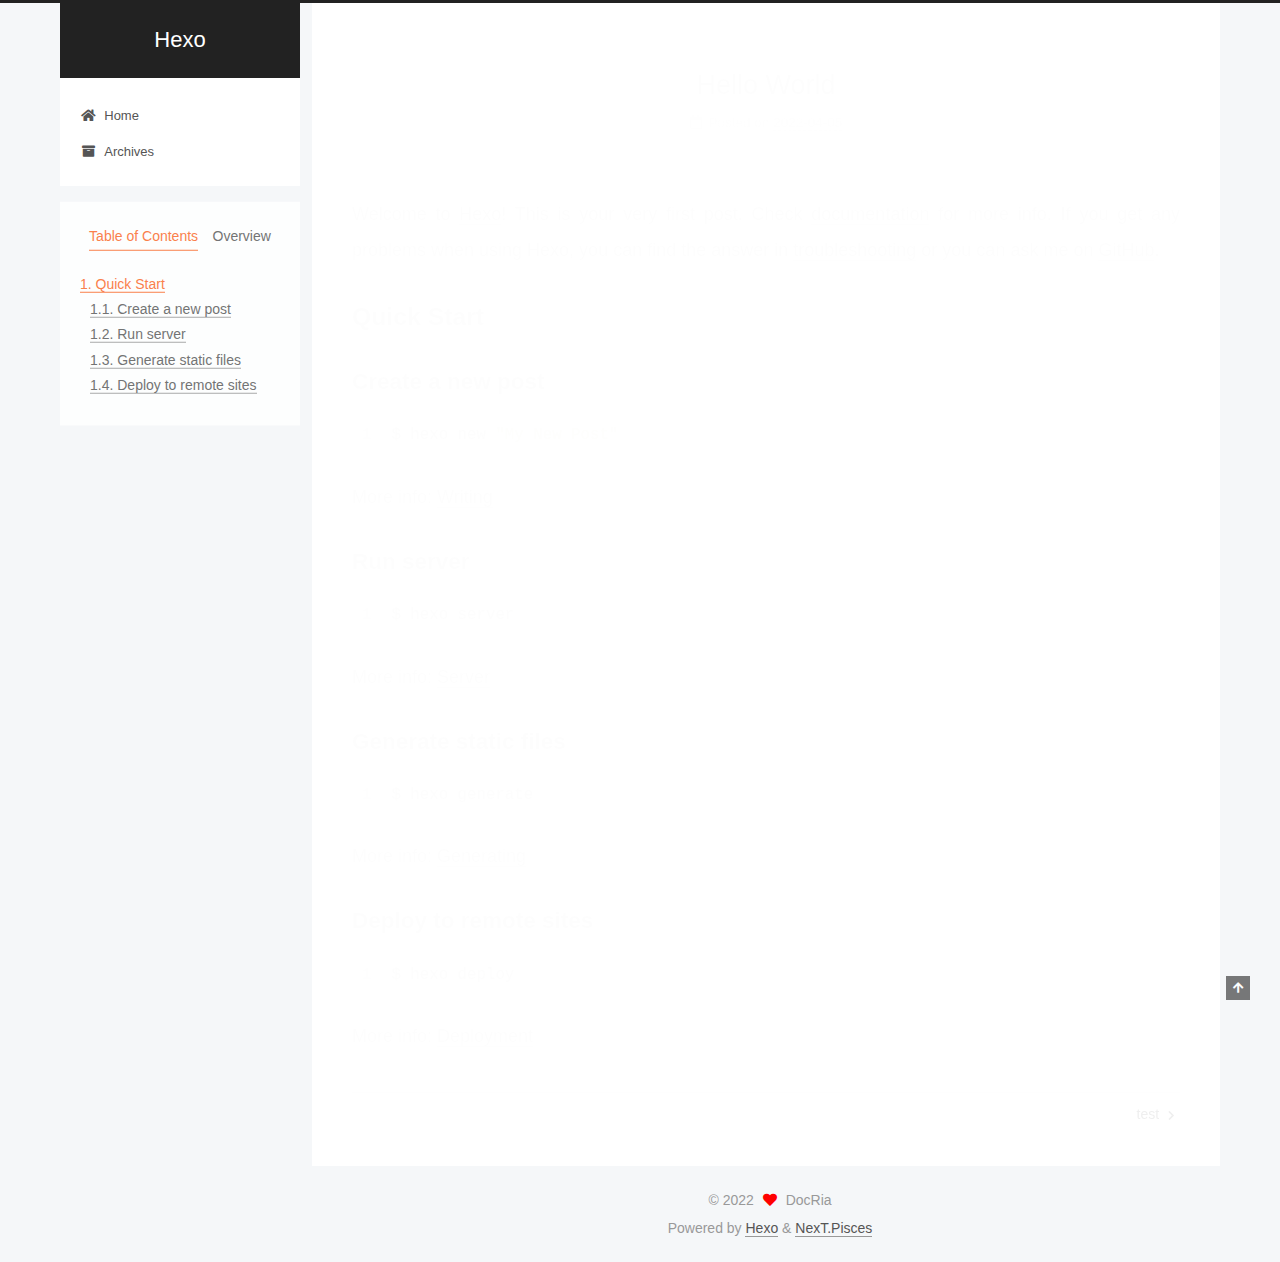
<file: 2022/04/05/hello-world/index.html>
<!DOCTYPE html>
<html lang="en">
<head>
  <meta charset="UTF-8">
<meta name="viewport" content="width=device-width, initial-scale=1, maximum-scale=2">
<meta name="theme-color" content="#222">
<meta name="generator" content="Hexo 6.1.0">
  <link rel="apple-touch-icon" sizes="180x180" href="/images/apple-touch-icon-next.png">
  <link rel="icon" type="image/png" sizes="32x32" href="/images/favicon-32x32-next.png">
  <link rel="icon" type="image/png" sizes="16x16" href="/images/favicon-16x16-next.png">
  <link rel="mask-icon" href="/images/logo.svg" color="#222">

<link rel="stylesheet" href="/css/main.css">


<link rel="stylesheet" href="/lib/font-awesome/css/all.min.css">

<script id="hexo-configurations">
    var NexT = window.NexT || {};
    var CONFIG = {"hostname":"example.com","root":"/","scheme":"Pisces","version":"7.8.0","exturl":false,"sidebar":{"position":"left","display":"post","padding":18,"offset":12,"onmobile":false},"copycode":{"enable":false,"show_result":false,"style":null},"back2top":{"enable":true,"sidebar":false,"scrollpercent":false},"bookmark":{"enable":false,"color":"#222","save":"auto"},"fancybox":false,"mediumzoom":false,"lazyload":false,"pangu":false,"comments":{"style":"tabs","active":null,"storage":true,"lazyload":false,"nav":null},"algolia":{"hits":{"per_page":10},"labels":{"input_placeholder":"Search for Posts","hits_empty":"We didn't find any results for the search: ${query}","hits_stats":"${hits} results found in ${time} ms"}},"localsearch":{"enable":false,"trigger":"auto","top_n_per_article":1,"unescape":false,"preload":false},"motion":{"enable":true,"async":false,"transition":{"post_block":"fadeIn","post_header":"slideDownIn","post_body":"slideDownIn","coll_header":"slideLeftIn","sidebar":"slideUpIn"}}};
  </script>

  <meta name="description" content="Welcome to Hexo! This is your very first post. Check documentation for more info. If you get any problems when using Hexo, you can find the answer in troubleshooting or you can ask me on GitHub. Quick">
<meta property="og:type" content="article">
<meta property="og:title" content="Hello World">
<meta property="og:url" content="http://example.com/2022/04/05/hello-world/index.html">
<meta property="og:site_name" content="Hexo">
<meta property="og:description" content="Welcome to Hexo! This is your very first post. Check documentation for more info. If you get any problems when using Hexo, you can find the answer in troubleshooting or you can ask me on GitHub. Quick">
<meta property="og:locale" content="en_US">
<meta property="article:published_time" content="2022-04-05T07:19:21.244Z">
<meta property="article:modified_time" content="2022-04-05T07:19:21.245Z">
<meta property="article:author" content="DocRia">
<meta name="twitter:card" content="summary">

<link rel="canonical" href="http://example.com/2022/04/05/hello-world/">


<script id="page-configurations">
  // https://hexo.io/docs/variables.html
  CONFIG.page = {
    sidebar: "",
    isHome : false,
    isPost : true,
    lang   : 'en'
  };
</script>

  <title>Hello World | Hexo</title>
  






  <noscript>
  <style>
  .use-motion .brand,
  .use-motion .menu-item,
  .sidebar-inner,
  .use-motion .post-block,
  .use-motion .pagination,
  .use-motion .comments,
  .use-motion .post-header,
  .use-motion .post-body,
  .use-motion .collection-header { opacity: initial; }

  .use-motion .site-title,
  .use-motion .site-subtitle {
    opacity: initial;
    top: initial;
  }

  .use-motion .logo-line-before i { left: initial; }
  .use-motion .logo-line-after i { right: initial; }
  </style>
</noscript>

</head>

<body itemscope itemtype="http://schema.org/WebPage">
  <div class="container use-motion">
    <div class="headband"></div>

    <header class="header" itemscope itemtype="http://schema.org/WPHeader">
      <div class="header-inner"><div class="site-brand-container">
  <div class="site-nav-toggle">
    <div class="toggle" aria-label="Toggle navigation bar">
      <span class="toggle-line toggle-line-first"></span>
      <span class="toggle-line toggle-line-middle"></span>
      <span class="toggle-line toggle-line-last"></span>
    </div>
  </div>

  <div class="site-meta">

    <a href="/" class="brand" rel="start">
      <span class="logo-line-before"><i></i></span>
      <h1 class="site-title">Hexo</h1>
      <span class="logo-line-after"><i></i></span>
    </a>
  </div>

  <div class="site-nav-right">
    <div class="toggle popup-trigger">
    </div>
  </div>
</div>




<nav class="site-nav">
  <ul id="menu" class="main-menu menu">
        <li class="menu-item menu-item-home">

    <a href="/" rel="section"><i class="fa fa-home fa-fw"></i>Home</a>

  </li>
        <li class="menu-item menu-item-archives">

    <a href="/archives/" rel="section"><i class="fa fa-archive fa-fw"></i>Archives</a>

  </li>
  </ul>
</nav>




</div>
    </header>

    
  <div class="back-to-top">
    <i class="fa fa-arrow-up"></i>
    <span>0%</span>
  </div>


    <main class="main">
      <div class="main-inner">
        <div class="content-wrap">
          

          <div class="content post posts-expand">
            

    
  
  
  <article itemscope itemtype="http://schema.org/Article" class="post-block" lang="en">
    <link itemprop="mainEntityOfPage" href="http://example.com/2022/04/05/hello-world/">

    <span hidden itemprop="author" itemscope itemtype="http://schema.org/Person">
      <meta itemprop="image" content="/images/avatar.gif">
      <meta itemprop="name" content="DocRia">
      <meta itemprop="description" content="">
    </span>

    <span hidden itemprop="publisher" itemscope itemtype="http://schema.org/Organization">
      <meta itemprop="name" content="Hexo">
    </span>
      <header class="post-header">
        <h1 class="post-title" itemprop="name headline">
          Hello World
        </h1>

        <div class="post-meta">
            <span class="post-meta-item">
              <span class="post-meta-item-icon">
                <i class="far fa-calendar"></i>
              </span>
              <span class="post-meta-item-text">Posted on</span>

              <time title="Created: 2022-04-05 15:19:21" itemprop="dateCreated datePublished" datetime="2022-04-05T15:19:21+08:00">2022-04-05</time>
            </span>

          

        </div>
      </header>

    
    
    
    <div class="post-body" itemprop="articleBody">

      
        <p>Welcome to <a target="_blank" rel="noopener" href="https://hexo.io/">Hexo</a>! This is your very first post. Check <a target="_blank" rel="noopener" href="https://hexo.io/docs/">documentation</a> for more info. If you get any problems when using Hexo, you can find the answer in <a target="_blank" rel="noopener" href="https://hexo.io/docs/troubleshooting.html">troubleshooting</a> or you can ask me on <a target="_blank" rel="noopener" href="https://github.com/hexojs/hexo/issues">GitHub</a>.</p>
<h2 id="Quick-Start"><a href="#Quick-Start" class="headerlink" title="Quick Start"></a>Quick Start</h2><h3 id="Create-a-new-post"><a href="#Create-a-new-post" class="headerlink" title="Create a new post"></a>Create a new post</h3><figure class="highlight bash"><table><tr><td class="gutter"><pre><span class="line">1</span><br></pre></td><td class="code"><pre><span class="line">$ hexo new <span class="string">&quot;My New Post&quot;</span></span><br></pre></td></tr></table></figure>

<p>More info: <a target="_blank" rel="noopener" href="https://hexo.io/docs/writing.html">Writing</a></p>
<h3 id="Run-server"><a href="#Run-server" class="headerlink" title="Run server"></a>Run server</h3><figure class="highlight bash"><table><tr><td class="gutter"><pre><span class="line">1</span><br></pre></td><td class="code"><pre><span class="line">$ hexo server</span><br></pre></td></tr></table></figure>

<p>More info: <a target="_blank" rel="noopener" href="https://hexo.io/docs/server.html">Server</a></p>
<h3 id="Generate-static-files"><a href="#Generate-static-files" class="headerlink" title="Generate static files"></a>Generate static files</h3><figure class="highlight bash"><table><tr><td class="gutter"><pre><span class="line">1</span><br></pre></td><td class="code"><pre><span class="line">$ hexo generate</span><br></pre></td></tr></table></figure>

<p>More info: <a target="_blank" rel="noopener" href="https://hexo.io/docs/generating.html">Generating</a></p>
<h3 id="Deploy-to-remote-sites"><a href="#Deploy-to-remote-sites" class="headerlink" title="Deploy to remote sites"></a>Deploy to remote sites</h3><figure class="highlight bash"><table><tr><td class="gutter"><pre><span class="line">1</span><br></pre></td><td class="code"><pre><span class="line">$ hexo deploy</span><br></pre></td></tr></table></figure>

<p>More info: <a target="_blank" rel="noopener" href="https://hexo.io/docs/one-command-deployment.html">Deployment</a></p>

    </div>

    
    
    

      <footer class="post-footer">

        


        
    <div class="post-nav">
      <div class="post-nav-item"></div>
      <div class="post-nav-item">
    <a href="/2022/04/05/test/" rel="next" title="test">
      test <i class="fa fa-chevron-right"></i>
    </a></div>
    </div>
      </footer>
    
  </article>
  
  
  



          </div>
          

<script>
  window.addEventListener('tabs:register', () => {
    let { activeClass } = CONFIG.comments;
    if (CONFIG.comments.storage) {
      activeClass = localStorage.getItem('comments_active') || activeClass;
    }
    if (activeClass) {
      let activeTab = document.querySelector(`a[href="#comment-${activeClass}"]`);
      if (activeTab) {
        activeTab.click();
      }
    }
  });
  if (CONFIG.comments.storage) {
    window.addEventListener('tabs:click', event => {
      if (!event.target.matches('.tabs-comment .tab-content .tab-pane')) return;
      let commentClass = event.target.classList[1];
      localStorage.setItem('comments_active', commentClass);
    });
  }
</script>

        </div>
          
  
  <div class="toggle sidebar-toggle">
    <span class="toggle-line toggle-line-first"></span>
    <span class="toggle-line toggle-line-middle"></span>
    <span class="toggle-line toggle-line-last"></span>
  </div>

  <aside class="sidebar">
    <div class="sidebar-inner">

      <ul class="sidebar-nav motion-element">
        <li class="sidebar-nav-toc">
          Table of Contents
        </li>
        <li class="sidebar-nav-overview">
          Overview
        </li>
      </ul>

      <!--noindex-->
      <div class="post-toc-wrap sidebar-panel">
          <div class="post-toc motion-element"><ol class="nav"><li class="nav-item nav-level-2"><a class="nav-link" href="#Quick-Start"><span class="nav-number">1.</span> <span class="nav-text">Quick Start</span></a><ol class="nav-child"><li class="nav-item nav-level-3"><a class="nav-link" href="#Create-a-new-post"><span class="nav-number">1.1.</span> <span class="nav-text">Create a new post</span></a></li><li class="nav-item nav-level-3"><a class="nav-link" href="#Run-server"><span class="nav-number">1.2.</span> <span class="nav-text">Run server</span></a></li><li class="nav-item nav-level-3"><a class="nav-link" href="#Generate-static-files"><span class="nav-number">1.3.</span> <span class="nav-text">Generate static files</span></a></li><li class="nav-item nav-level-3"><a class="nav-link" href="#Deploy-to-remote-sites"><span class="nav-number">1.4.</span> <span class="nav-text">Deploy to remote sites</span></a></li></ol></li></ol></div>
      </div>
      <!--/noindex-->

      <div class="site-overview-wrap sidebar-panel">
        <div class="site-author motion-element" itemprop="author" itemscope itemtype="http://schema.org/Person">
  <p class="site-author-name" itemprop="name">DocRia</p>
  <div class="site-description" itemprop="description"></div>
</div>
<div class="site-state-wrap motion-element">
  <nav class="site-state">
      <div class="site-state-item site-state-posts">
          <a href="/archives/">
        
          <span class="site-state-item-count">2</span>
          <span class="site-state-item-name">posts</span>
        </a>
      </div>
  </nav>
</div>



      </div>

    </div>
  </aside>
  <div id="sidebar-dimmer"></div>


      </div>
    </main>

    <footer class="footer">
      <div class="footer-inner">
        

        

<div class="copyright">
  
  &copy; 
  <span itemprop="copyrightYear">2022</span>
  <span class="with-love">
    <i class="fa fa-heart"></i>
  </span>
  <span class="author" itemprop="copyrightHolder">DocRia</span>
</div>
  <div class="powered-by">Powered by <a href="https://hexo.io/" class="theme-link" rel="noopener" target="_blank">Hexo</a> & <a href="https://pisces.theme-next.org/" class="theme-link" rel="noopener" target="_blank">NexT.Pisces</a>
  </div>

        








      </div>
    </footer>
  </div>

  
  <script src="/lib/anime.min.js"></script>
  <script src="/lib/velocity/velocity.min.js"></script>
  <script src="/lib/velocity/velocity.ui.min.js"></script>

<script src="/js/utils.js"></script>

<script src="/js/motion.js"></script>


<script src="/js/schemes/pisces.js"></script>


<script src="/js/next-boot.js"></script>




  















  

  

</body>
</html>
</file>
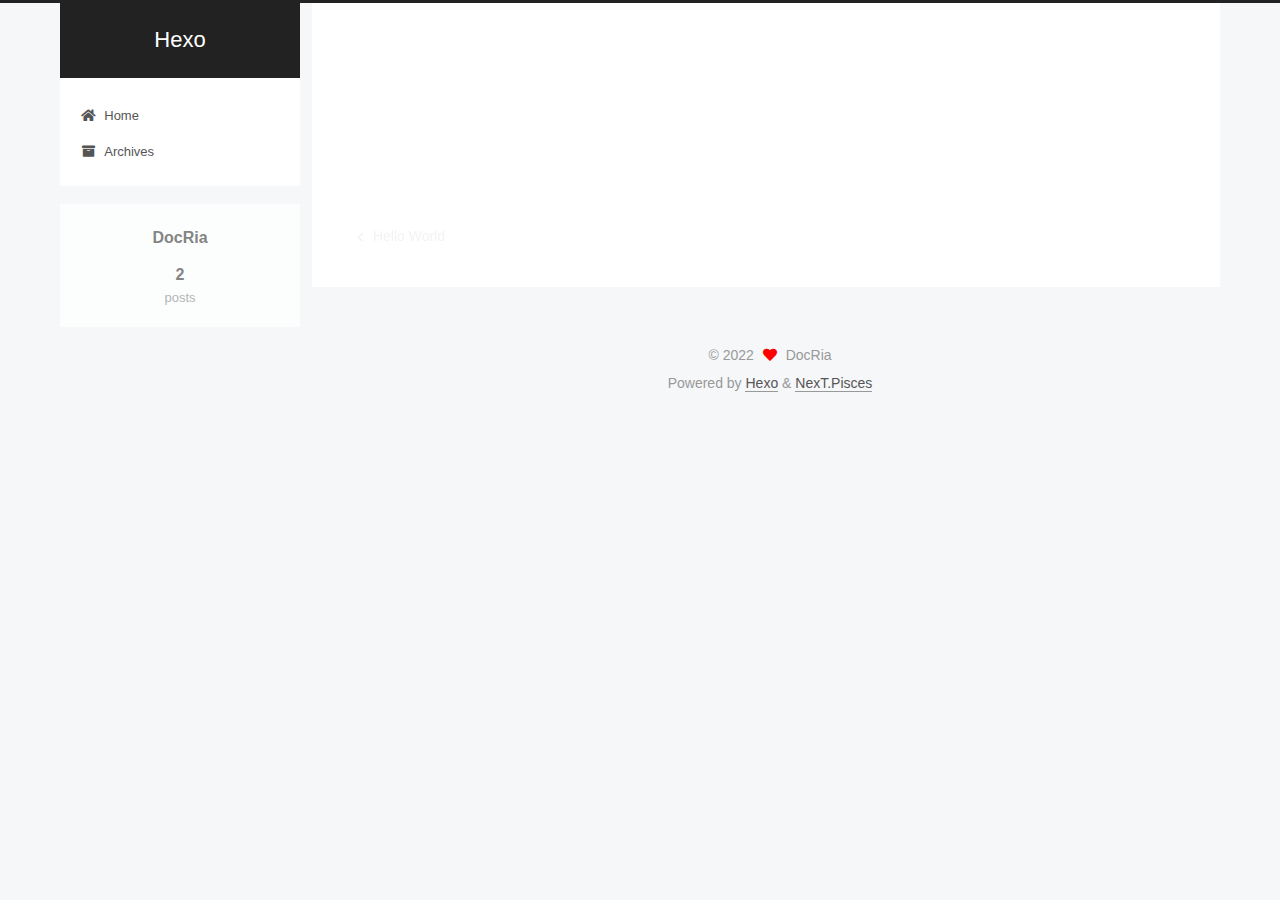
<file: 2022/04/05/test/index.html>
<!DOCTYPE html>
<html lang="en">
<head>
  <meta charset="UTF-8">
<meta name="viewport" content="width=device-width, initial-scale=1, maximum-scale=2">
<meta name="theme-color" content="#222">
<meta name="generator" content="Hexo 6.1.0">
  <link rel="apple-touch-icon" sizes="180x180" href="/images/apple-touch-icon-next.png">
  <link rel="icon" type="image/png" sizes="32x32" href="/images/favicon-32x32-next.png">
  <link rel="icon" type="image/png" sizes="16x16" href="/images/favicon-16x16-next.png">
  <link rel="mask-icon" href="/images/logo.svg" color="#222">

<link rel="stylesheet" href="/css/main.css">


<link rel="stylesheet" href="/lib/font-awesome/css/all.min.css">

<script id="hexo-configurations">
    var NexT = window.NexT || {};
    var CONFIG = {"hostname":"example.com","root":"/","scheme":"Pisces","version":"7.8.0","exturl":false,"sidebar":{"position":"left","display":"post","padding":18,"offset":12,"onmobile":false},"copycode":{"enable":false,"show_result":false,"style":null},"back2top":{"enable":true,"sidebar":false,"scrollpercent":false},"bookmark":{"enable":false,"color":"#222","save":"auto"},"fancybox":false,"mediumzoom":false,"lazyload":false,"pangu":false,"comments":{"style":"tabs","active":null,"storage":true,"lazyload":false,"nav":null},"algolia":{"hits":{"per_page":10},"labels":{"input_placeholder":"Search for Posts","hits_empty":"We didn't find any results for the search: ${query}","hits_stats":"${hits} results found in ${time} ms"}},"localsearch":{"enable":false,"trigger":"auto","top_n_per_article":1,"unescape":false,"preload":false},"motion":{"enable":true,"async":false,"transition":{"post_block":"fadeIn","post_header":"slideDownIn","post_body":"slideDownIn","coll_header":"slideLeftIn","sidebar":"slideUpIn"}}};
  </script>

  <meta property="og:type" content="article">
<meta property="og:title" content="test">
<meta property="og:url" content="http://example.com/2022/04/05/test/index.html">
<meta property="og:site_name" content="Hexo">
<meta property="og:locale" content="en_US">
<meta property="article:published_time" content="2022-04-05T08:04:15.000Z">
<meta property="article:modified_time" content="2022-04-05T08:04:15.215Z">
<meta property="article:author" content="DocRia">
<meta name="twitter:card" content="summary">

<link rel="canonical" href="http://example.com/2022/04/05/test/">


<script id="page-configurations">
  // https://hexo.io/docs/variables.html
  CONFIG.page = {
    sidebar: "",
    isHome : false,
    isPost : true,
    lang   : 'en'
  };
</script>

  <title>test | Hexo</title>
  






  <noscript>
  <style>
  .use-motion .brand,
  .use-motion .menu-item,
  .sidebar-inner,
  .use-motion .post-block,
  .use-motion .pagination,
  .use-motion .comments,
  .use-motion .post-header,
  .use-motion .post-body,
  .use-motion .collection-header { opacity: initial; }

  .use-motion .site-title,
  .use-motion .site-subtitle {
    opacity: initial;
    top: initial;
  }

  .use-motion .logo-line-before i { left: initial; }
  .use-motion .logo-line-after i { right: initial; }
  </style>
</noscript>

</head>

<body itemscope itemtype="http://schema.org/WebPage">
  <div class="container use-motion">
    <div class="headband"></div>

    <header class="header" itemscope itemtype="http://schema.org/WPHeader">
      <div class="header-inner"><div class="site-brand-container">
  <div class="site-nav-toggle">
    <div class="toggle" aria-label="Toggle navigation bar">
      <span class="toggle-line toggle-line-first"></span>
      <span class="toggle-line toggle-line-middle"></span>
      <span class="toggle-line toggle-line-last"></span>
    </div>
  </div>

  <div class="site-meta">

    <a href="/" class="brand" rel="start">
      <span class="logo-line-before"><i></i></span>
      <h1 class="site-title">Hexo</h1>
      <span class="logo-line-after"><i></i></span>
    </a>
  </div>

  <div class="site-nav-right">
    <div class="toggle popup-trigger">
    </div>
  </div>
</div>




<nav class="site-nav">
  <ul id="menu" class="main-menu menu">
        <li class="menu-item menu-item-home">

    <a href="/" rel="section"><i class="fa fa-home fa-fw"></i>Home</a>

  </li>
        <li class="menu-item menu-item-archives">

    <a href="/archives/" rel="section"><i class="fa fa-archive fa-fw"></i>Archives</a>

  </li>
  </ul>
</nav>




</div>
    </header>

    
  <div class="back-to-top">
    <i class="fa fa-arrow-up"></i>
    <span>0%</span>
  </div>


    <main class="main">
      <div class="main-inner">
        <div class="content-wrap">
          

          <div class="content post posts-expand">
            

    
  
  
  <article itemscope itemtype="http://schema.org/Article" class="post-block" lang="en">
    <link itemprop="mainEntityOfPage" href="http://example.com/2022/04/05/test/">

    <span hidden itemprop="author" itemscope itemtype="http://schema.org/Person">
      <meta itemprop="image" content="/images/avatar.gif">
      <meta itemprop="name" content="DocRia">
      <meta itemprop="description" content="">
    </span>

    <span hidden itemprop="publisher" itemscope itemtype="http://schema.org/Organization">
      <meta itemprop="name" content="Hexo">
    </span>
      <header class="post-header">
        <h1 class="post-title" itemprop="name headline">
          test
        </h1>

        <div class="post-meta">
            <span class="post-meta-item">
              <span class="post-meta-item-icon">
                <i class="far fa-calendar"></i>
              </span>
              <span class="post-meta-item-text">Posted on</span>

              <time title="Created: 2022-04-05 16:04:15" itemprop="dateCreated datePublished" datetime="2022-04-05T16:04:15+08:00">2022-04-05</time>
            </span>

          

        </div>
      </header>

    
    
    
    <div class="post-body" itemprop="articleBody">

      
        
    </div>

    
    
    

      <footer class="post-footer">

        


        
    <div class="post-nav">
      <div class="post-nav-item">
    <a href="/2022/04/05/hello-world/" rel="prev" title="Hello World">
      <i class="fa fa-chevron-left"></i> Hello World
    </a></div>
      <div class="post-nav-item"></div>
    </div>
      </footer>
    
  </article>
  
  
  



          </div>
          

<script>
  window.addEventListener('tabs:register', () => {
    let { activeClass } = CONFIG.comments;
    if (CONFIG.comments.storage) {
      activeClass = localStorage.getItem('comments_active') || activeClass;
    }
    if (activeClass) {
      let activeTab = document.querySelector(`a[href="#comment-${activeClass}"]`);
      if (activeTab) {
        activeTab.click();
      }
    }
  });
  if (CONFIG.comments.storage) {
    window.addEventListener('tabs:click', event => {
      if (!event.target.matches('.tabs-comment .tab-content .tab-pane')) return;
      let commentClass = event.target.classList[1];
      localStorage.setItem('comments_active', commentClass);
    });
  }
</script>

        </div>
          
  
  <div class="toggle sidebar-toggle">
    <span class="toggle-line toggle-line-first"></span>
    <span class="toggle-line toggle-line-middle"></span>
    <span class="toggle-line toggle-line-last"></span>
  </div>

  <aside class="sidebar">
    <div class="sidebar-inner">

      <ul class="sidebar-nav motion-element">
        <li class="sidebar-nav-toc">
          Table of Contents
        </li>
        <li class="sidebar-nav-overview">
          Overview
        </li>
      </ul>

      <!--noindex-->
      <div class="post-toc-wrap sidebar-panel">
      </div>
      <!--/noindex-->

      <div class="site-overview-wrap sidebar-panel">
        <div class="site-author motion-element" itemprop="author" itemscope itemtype="http://schema.org/Person">
  <p class="site-author-name" itemprop="name">DocRia</p>
  <div class="site-description" itemprop="description"></div>
</div>
<div class="site-state-wrap motion-element">
  <nav class="site-state">
      <div class="site-state-item site-state-posts">
          <a href="/archives/">
        
          <span class="site-state-item-count">2</span>
          <span class="site-state-item-name">posts</span>
        </a>
      </div>
  </nav>
</div>



      </div>

    </div>
  </aside>
  <div id="sidebar-dimmer"></div>


      </div>
    </main>

    <footer class="footer">
      <div class="footer-inner">
        

        

<div class="copyright">
  
  &copy; 
  <span itemprop="copyrightYear">2022</span>
  <span class="with-love">
    <i class="fa fa-heart"></i>
  </span>
  <span class="author" itemprop="copyrightHolder">DocRia</span>
</div>
  <div class="powered-by">Powered by <a href="https://hexo.io/" class="theme-link" rel="noopener" target="_blank">Hexo</a> & <a href="https://pisces.theme-next.org/" class="theme-link" rel="noopener" target="_blank">NexT.Pisces</a>
  </div>

        








      </div>
    </footer>
  </div>

  
  <script src="/lib/anime.min.js"></script>
  <script src="/lib/velocity/velocity.min.js"></script>
  <script src="/lib/velocity/velocity.ui.min.js"></script>

<script src="/js/utils.js"></script>

<script src="/js/motion.js"></script>


<script src="/js/schemes/pisces.js"></script>


<script src="/js/next-boot.js"></script>




  















  

  

</body>
</html>
</file>
<file: css/main.css>
:root {
  --body-bg-color: #f5f7f9;
  --content-bg-color: #fff;
  --card-bg-color: #f5f5f5;
  --text-color: #555;
  --blockquote-color: #666;
  --link-color: #555;
  --link-hover-color: #222;
  --brand-color: #fff;
  --brand-hover-color: #fff;
  --table-row-odd-bg-color: #f9f9f9;
  --table-row-hover-bg-color: #f5f5f5;
  --menu-item-bg-color: #f5f5f5;
  --btn-default-bg: #fff;
  --btn-default-color: #555;
  --btn-default-border-color: #555;
  --btn-default-hover-bg: #222;
  --btn-default-hover-color: #fff;
  --btn-default-hover-border-color: #222;
}
html {
  line-height: 1.15; /* 1 */
  -webkit-text-size-adjust: 100%; /* 2 */
}
body {
  margin: 0;
}
main {
  display: block;
}
h1 {
  font-size: 2em;
  margin: 0.67em 0;
}
hr {
  box-sizing: content-box; /* 1 */
  height: 0; /* 1 */
  overflow: visible; /* 2 */
}
pre {
  font-family: monospace, monospace; /* 1 */
  font-size: 1em; /* 2 */
}
a {
  background: transparent;
}
abbr[title] {
  border-bottom: none; /* 1 */
  text-decoration: underline; /* 2 */
  text-decoration: underline dotted; /* 2 */
}
b,
strong {
  font-weight: bolder;
}
code,
kbd,
samp {
  font-family: monospace, monospace; /* 1 */
  font-size: 1em; /* 2 */
}
small {
  font-size: 80%;
}
sub,
sup {
  font-size: 75%;
  line-height: 0;
  position: relative;
  vertical-align: baseline;
}
sub {
  bottom: -0.25em;
}
sup {
  top: -0.5em;
}
img {
  border-style: none;
}
button,
input,
optgroup,
select,
textarea {
  font-family: inherit; /* 1 */
  font-size: 100%; /* 1 */
  line-height: 1.15; /* 1 */
  margin: 0; /* 2 */
}
button,
input {
/* 1 */
  overflow: visible;
}
button,
select {
/* 1 */
  text-transform: none;
}
button,
[type='button'],
[type='reset'],
[type='submit'] {
  -webkit-appearance: button;
}
button::-moz-focus-inner,
[type='button']::-moz-focus-inner,
[type='reset']::-moz-focus-inner,
[type='submit']::-moz-focus-inner {
  border-style: none;
  padding: 0;
}
button:-moz-focusring,
[type='button']:-moz-focusring,
[type='reset']:-moz-focusring,
[type='submit']:-moz-focusring {
  outline: 1px dotted ButtonText;
}
fieldset {
  padding: 0.35em 0.75em 0.625em;
}
legend {
  box-sizing: border-box; /* 1 */
  color: inherit; /* 2 */
  display: table; /* 1 */
  max-width: 100%; /* 1 */
  padding: 0; /* 3 */
  white-space: normal; /* 1 */
}
progress {
  vertical-align: baseline;
}
textarea {
  overflow: auto;
}
[type='checkbox'],
[type='radio'] {
  box-sizing: border-box; /* 1 */
  padding: 0; /* 2 */
}
[type='number']::-webkit-inner-spin-button,
[type='number']::-webkit-outer-spin-button {
  height: auto;
}
[type='search'] {
  outline-offset: -2px; /* 2 */
  -webkit-appearance: textfield; /* 1 */
}
[type='search']::-webkit-search-decoration {
  -webkit-appearance: none;
}
::-webkit-file-upload-button {
  font: inherit; /* 2 */
  -webkit-appearance: button; /* 1 */
}
details {
  display: block;
}
summary {
  display: list-item;
}
template {
  display: none;
}
[hidden] {
  display: none;
}
::selection {
  background: #262a30;
  color: #eee;
}
html,
body {
  height: 100%;
}
body {
  background: var(--body-bg-color);
  color: var(--text-color);
  font-family: 'Lato', "PingFang SC", "Microsoft YaHei", sans-serif;
  font-size: 1em;
  line-height: 2;
}
@media (max-width: 991px) {
  body {
    padding-left: 0 !important;
    padding-right: 0 !important;
  }
}
h1,
h2,
h3,
h4,
h5,
h6 {
  font-family: 'Lato', "PingFang SC", "Microsoft YaHei", sans-serif;
  font-weight: bold;
  line-height: 1.5;
  margin: 20px 0 15px;
}
h1 {
  font-size: 1.5em;
}
h2 {
  font-size: 1.375em;
}
h3 {
  font-size: 1.25em;
}
h4 {
  font-size: 1.125em;
}
h5 {
  font-size: 1em;
}
h6 {
  font-size: 0.875em;
}
p {
  margin: 0 0 20px 0;
}
a,
span.exturl {
  border-bottom: 1px solid #999;
  color: var(--link-color);
  outline: 0;
  text-decoration: none;
  overflow-wrap: break-word;
  word-wrap: break-word;
  cursor: pointer;
}
a:hover,
span.exturl:hover {
  border-bottom-color: var(--link-hover-color);
  color: var(--link-hover-color);
}
iframe,
img,
video {
  display: block;
  margin-left: auto;
  margin-right: auto;
  max-width: 100%;
}
hr {
  background-image: repeating-linear-gradient(-45deg, #ddd, #ddd 4px, transparent 4px, transparent 8px);
  border: 0;
  height: 3px;
  margin: 40px 0;
}
blockquote {
  border-left: 4px solid #ddd;
  color: var(--blockquote-color);
  margin: 0;
  padding: 0 15px;
}
blockquote cite::before {
  content: '-';
  padding: 0 5px;
}
dt {
  font-weight: bold;
}
dd {
  margin: 0;
  padding: 0;
}
kbd {
  background-color: #f5f5f5;
  background-image: linear-gradient(#eee, #fff, #eee);
  border: 1px solid #ccc;
  border-radius: 0.2em;
  box-shadow: 0.1em 0.1em 0.2em rgba(0,0,0,0.1);
  color: #555;
  font-family: inherit;
  padding: 0.1em 0.3em;
  white-space: nowrap;
}
.table-container {
  overflow: auto;
}
table {
  border-collapse: collapse;
  border-spacing: 0;
  font-size: 0.875em;
  margin: 0 0 20px 0;
  width: 100%;
}
tbody tr:nth-of-type(odd) {
  background: var(--table-row-odd-bg-color);
}
tbody tr:hover {
  background: var(--table-row-hover-bg-color);
}
caption,
th,
td {
  font-weight: normal;
  padding: 8px;
  vertical-align: middle;
}
th,
td {
  border: 1px solid #ddd;
  border-bottom: 3px solid #ddd;
}
th {
  font-weight: 700;
  padding-bottom: 10px;
}
td {
  border-bottom-width: 1px;
}
.btn {
  background: var(--btn-default-bg);
  border: 2px solid var(--btn-default-border-color);
  border-radius: 2px;
  color: var(--btn-default-color);
  display: inline-block;
  font-size: 0.875em;
  line-height: 2;
  padding: 0 20px;
  text-decoration: none;
  transition-property: background-color;
  transition-delay: 0s;
  transition-duration: 0.2s;
  transition-timing-function: ease-in-out;
}
.btn:hover {
  background: var(--btn-default-hover-bg);
  border-color: var(--btn-default-hover-border-color);
  color: var(--btn-default-hover-color);
}
.btn + .btn {
  margin: 0 0 8px 8px;
}
.btn .fa-fw {
  text-align: left;
  width: 1.285714285714286em;
}
.toggle {
  line-height: 0;
}
.toggle .toggle-line {
  background: #fff;
  display: inline-block;
  height: 2px;
  left: 0;
  position: relative;
  top: 0;
  transition: all 0.4s;
  vertical-align: top;
  width: 100%;
}
.toggle .toggle-line:not(:first-child) {
  margin-top: 3px;
}
.toggle.toggle-arrow .toggle-line-first {
  left: 50%;
  top: 2px;
  transform: rotate(45deg);
  width: 50%;
}
.toggle.toggle-arrow .toggle-line-middle {
  left: 2px;
  width: 90%;
}
.toggle.toggle-arrow .toggle-line-last {
  left: 50%;
  top: -2px;
  transform: rotate(-45deg);
  width: 50%;
}
.toggle.toggle-close .toggle-line-first {
  transform: rotate(-45deg);
  top: 5px;
}
.toggle.toggle-close .toggle-line-middle {
  opacity: 0;
}
.toggle.toggle-close .toggle-line-last {
  transform: rotate(45deg);
  top: -5px;
}
.highlight,
pre {
  background: #f7f7f7;
  color: #4d4d4c;
  line-height: 1.6;
  margin: 0 auto 20px;
}
pre,
code {
  font-family: consolas, Menlo, monospace, "PingFang SC", "Microsoft YaHei";
}
code {
  background: #eee;
  border-radius: 3px;
  color: #555;
  padding: 2px 4px;
  overflow-wrap: break-word;
  word-wrap: break-word;
}
.highlight *::selection {
  background: #d6d6d6;
}
.highlight pre {
  border: 0;
  margin: 0;
  padding: 10px 0;
}
.highlight table {
  border: 0;
  margin: 0;
  width: auto;
}
.highlight td {
  border: 0;
  padding: 0;
}
.highlight figcaption {
  background: #eff2f3;
  color: #4d4d4c;
  display: flex;
  font-size: 0.875em;
  justify-content: space-between;
  line-height: 1.2;
  padding: 0.5em;
}
.highlight figcaption a {
  color: #4d4d4c;
}
.highlight figcaption a:hover {
  border-bottom-color: #4d4d4c;
}
.highlight .gutter {
  -moz-user-select: none;
  -ms-user-select: none;
  -webkit-user-select: none;
  user-select: none;
}
.highlight .gutter pre {
  background: #eff2f3;
  color: #869194;
  padding-left: 10px;
  padding-right: 10px;
  text-align: right;
}
.highlight .code pre {
  background: #f7f7f7;
  padding-left: 10px;
  width: 100%;
}
.gist table {
  width: auto;
}
.gist table td {
  border: 0;
}
pre {
  overflow: auto;
  padding: 10px;
}
pre code {
  background: none;
  color: #4d4d4c;
  font-size: 0.875em;
  padding: 0;
  text-shadow: none;
}
pre .deletion {
  background: #fdd;
}
pre .addition {
  background: #dfd;
}
pre .meta {
  color: #eab700;
  -moz-user-select: none;
  -ms-user-select: none;
  -webkit-user-select: none;
  user-select: none;
}
pre .comment {
  color: #8e908c;
}
pre .variable,
pre .attribute,
pre .tag,
pre .name,
pre .regexp,
pre .ruby .constant,
pre .xml .tag .title,
pre .xml .pi,
pre .xml .doctype,
pre .html .doctype,
pre .css .id,
pre .css .class,
pre .css .pseudo {
  color: #c82829;
}
pre .number,
pre .preprocessor,
pre .built_in,
pre .builtin-name,
pre .literal,
pre .params,
pre .constant,
pre .command {
  color: #f5871f;
}
pre .ruby .class .title,
pre .css .rules .attribute,
pre .string,
pre .symbol,
pre .value,
pre .inheritance,
pre .header,
pre .ruby .symbol,
pre .xml .cdata,
pre .special,
pre .formula {
  color: #718c00;
}
pre .title,
pre .css .hexcolor {
  color: #3e999f;
}
pre .function,
pre .python .decorator,
pre .python .title,
pre .ruby .function .title,
pre .ruby .title .keyword,
pre .perl .sub,
pre .javascript .title,
pre .coffeescript .title {
  color: #4271ae;
}
pre .keyword,
pre .javascript .function {
  color: #8959a8;
}
.blockquote-center {
  border-left: none;
  margin: 40px 0;
  padding: 0;
  position: relative;
  text-align: center;
}
.blockquote-center .fa {
  display: block;
  opacity: 0.6;
  position: absolute;
  width: 100%;
}
.blockquote-center .fa-quote-left {
  border-top: 1px solid #ccc;
  text-align: left;
  top: -20px;
}
.blockquote-center .fa-quote-right {
  border-bottom: 1px solid #ccc;
  text-align: right;
  bottom: -20px;
}
.blockquote-center p,
.blockquote-center div {
  text-align: center;
}
.post-body .group-picture img {
  margin: 0 auto;
  padding: 0 3px;
}
.group-picture-row {
  margin-bottom: 6px;
  overflow: hidden;
}
.group-picture-column {
  float: left;
  margin-bottom: 10px;
}
.post-body .label {
  color: #555;
  display: inline;
  padding: 0 2px;
}
.post-body .label.default {
  background: #f0f0f0;
}
.post-body .label.primary {
  background: #efe6f7;
}
.post-body .label.info {
  background: #e5f2f8;
}
.post-body .label.success {
  background: #e7f4e9;
}
.post-body .label.warning {
  background: #fcf6e1;
}
.post-body .label.danger {
  background: #fae8eb;
}
.post-body .tabs {
  margin-bottom: 20px;
}
.post-body .tabs,
.tabs-comment {
  display: block;
  padding-top: 10px;
  position: relative;
}
.post-body .tabs ul.nav-tabs,
.tabs-comment ul.nav-tabs {
  display: flex;
  flex-wrap: wrap;
  margin: 0;
  margin-bottom: -1px;
  padding: 0;
}
@media (max-width: 413px) {
  .post-body .tabs ul.nav-tabs,
  .tabs-comment ul.nav-tabs {
    display: block;
    margin-bottom: 5px;
  }
}
.post-body .tabs ul.nav-tabs li.tab,
.tabs-comment ul.nav-tabs li.tab {
  border-bottom: 1px solid #ddd;
  border-left: 1px solid transparent;
  border-right: 1px solid transparent;
  border-top: 3px solid transparent;
  flex-grow: 1;
  list-style-type: none;
  border-radius: 0 0 0 0;
}
@media (max-width: 413px) {
  .post-body .tabs ul.nav-tabs li.tab,
  .tabs-comment ul.nav-tabs li.tab {
    border-bottom: 1px solid transparent;
    border-left: 3px solid transparent;
    border-right: 1px solid transparent;
    border-top: 1px solid transparent;
  }
}
@media (max-width: 413px) {
  .post-body .tabs ul.nav-tabs li.tab,
  .tabs-comment ul.nav-tabs li.tab {
    border-radius: 0;
  }
}
.post-body .tabs ul.nav-tabs li.tab a,
.tabs-comment ul.nav-tabs li.tab a {
  border-bottom: initial;
  display: block;
  line-height: 1.8;
  outline: 0;
  padding: 0.25em 0.75em;
  text-align: center;
  transition-delay: 0s;
  transition-duration: 0.2s;
  transition-timing-function: ease-out;
}
.post-body .tabs ul.nav-tabs li.tab a i,
.tabs-comment ul.nav-tabs li.tab a i {
  width: 1.285714285714286em;
}
.post-body .tabs ul.nav-tabs li.tab.active,
.tabs-comment ul.nav-tabs li.tab.active {
  border-bottom: 1px solid transparent;
  border-left: 1px solid #ddd;
  border-right: 1px solid #ddd;
  border-top: 3px solid #fc6423;
}
@media (max-width: 413px) {
  .post-body .tabs ul.nav-tabs li.tab.active,
  .tabs-comment ul.nav-tabs li.tab.active {
    border-bottom: 1px solid #ddd;
    border-left: 3px solid #fc6423;
    border-right: 1px solid #ddd;
    border-top: 1px solid #ddd;
  }
}
.post-body .tabs ul.nav-tabs li.tab.active a,
.tabs-comment ul.nav-tabs li.tab.active a {
  color: var(--link-color);
  cursor: default;
}
.post-body .tabs .tab-content .tab-pane,
.tabs-comment .tab-content .tab-pane {
  border: 1px solid #ddd;
  border-top: 0;
  padding: 20px 20px 0 20px;
  border-radius: 0;
}
.post-body .tabs .tab-content .tab-pane:not(.active),
.tabs-comment .tab-content .tab-pane:not(.active) {
  display: none;
}
.post-body .tabs .tab-content .tab-pane.active,
.tabs-comment .tab-content .tab-pane.active {
  display: block;
}
.post-body .tabs .tab-content .tab-pane.active:nth-of-type(1),
.tabs-comment .tab-content .tab-pane.active:nth-of-type(1) {
  border-radius: 0 0 0 0;
}
@media (max-width: 413px) {
  .post-body .tabs .tab-content .tab-pane.active:nth-of-type(1),
  .tabs-comment .tab-content .tab-pane.active:nth-of-type(1) {
    border-radius: 0;
  }
}
.post-body .note {
  border-radius: 3px;
  margin-bottom: 20px;
  padding: 1em;
  position: relative;
  border: 1px solid #eee;
  border-left-width: 5px;
}
.post-body .note h2,
.post-body .note h3,
.post-body .note h4,
.post-body .note h5,
.post-body .note h6 {
  margin-top: 0;
  border-bottom: initial;
  margin-bottom: 0;
  padding-top: 0;
}
.post-body .note p:first-child,
.post-body .note ul:first-child,
.post-body .note ol:first-child,
.post-body .note table:first-child,
.post-body .note pre:first-child,
.post-body .note blockquote:first-child,
.post-body .note img:first-child {
  margin-top: 0;
}
.post-body .note p:last-child,
.post-body .note ul:last-child,
.post-body .note ol:last-child,
.post-body .note table:last-child,
.post-body .note pre:last-child,
.post-body .note blockquote:last-child,
.post-body .note img:last-child {
  margin-bottom: 0;
}
.post-body .note.default {
  border-left-color: #777;
}
.post-body .note.default h2,
.post-body .note.default h3,
.post-body .note.default h4,
.post-body .note.default h5,
.post-body .note.default h6 {
  color: #777;
}
.post-body .note.primary {
  border-left-color: #6f42c1;
}
.post-body .note.primary h2,
.post-body .note.primary h3,
.post-body .note.primary h4,
.post-body .note.primary h5,
.post-body .note.primary h6 {
  color: #6f42c1;
}
.post-body .note.info {
  border-left-color: #428bca;
}
.post-body .note.info h2,
.post-body .note.info h3,
.post-body .note.info h4,
.post-body .note.info h5,
.post-body .note.info h6 {
  color: #428bca;
}
.post-body .note.success {
  border-left-color: #5cb85c;
}
.post-body .note.success h2,
.post-body .note.success h3,
.post-body .note.success h4,
.post-body .note.success h5,
.post-body .note.success h6 {
  color: #5cb85c;
}
.post-body .note.warning {
  border-left-color: #f0ad4e;
}
.post-body .note.warning h2,
.post-body .note.warning h3,
.post-body .note.warning h4,
.post-body .note.warning h5,
.post-body .note.warning h6 {
  color: #f0ad4e;
}
.post-body .note.danger {
  border-left-color: #d9534f;
}
.post-body .note.danger h2,
.post-body .note.danger h3,
.post-body .note.danger h4,
.post-body .note.danger h5,
.post-body .note.danger h6 {
  color: #d9534f;
}
.pagination .prev,
.pagination .next,
.pagination .page-number,
.pagination .space {
  display: inline-block;
  margin: 0 10px;
  padding: 0 11px;
  position: relative;
  top: -1px;
}
@media (max-width: 767px) {
  .pagination .prev,
  .pagination .next,
  .pagination .page-number,
  .pagination .space {
    margin: 0 5px;
  }
}
.pagination {
  border-top: 1px solid #eee;
  margin: 120px 0 0;
  text-align: center;
}
.pagination .prev,
.pagination .next,
.pagination .page-number {
  border-bottom: 0;
  border-top: 1px solid #eee;
  transition-property: border-color;
  transition-delay: 0s;
  transition-duration: 0.2s;
  transition-timing-function: ease-in-out;
}
.pagination .prev:hover,
.pagination .next:hover,
.pagination .page-number:hover {
  border-top-color: #222;
}
.pagination .space {
  margin: 0;
  padding: 0;
}
.pagination .prev {
  margin-left: 0;
}
.pagination .next {
  margin-right: 0;
}
.pagination .page-number.current {
  background: #ccc;
  border-top-color: #ccc;
  color: #fff;
}
@media (max-width: 767px) {
  .pagination {
    border-top: none;
  }
  .pagination .prev,
  .pagination .next,
  .pagination .page-number {
    border-bottom: 1px solid #eee;
    border-top: 0;
    margin-bottom: 10px;
    padding: 0 10px;
  }
  .pagination .prev:hover,
  .pagination .next:hover,
  .pagination .page-number:hover {
    border-bottom-color: #222;
  }
}
.comments {
  margin-top: 60px;
  overflow: hidden;
}
.comment-button-group {
  display: flex;
  flex-wrap: wrap-reverse;
  justify-content: center;
  margin: 1em 0;
}
.comment-button-group .comment-button {
  margin: 0.1em 0.2em;
}
.comment-button-group .comment-button.active {
  background: var(--btn-default-hover-bg);
  border-color: var(--btn-default-hover-border-color);
  color: var(--btn-default-hover-color);
}
.comment-position {
  display: none;
}
.comment-position.active {
  display: block;
}
.tabs-comment {
  background: var(--content-bg-color);
  margin-top: 4em;
  padding-top: 0;
}
.tabs-comment .comments {
  border: 0;
  box-shadow: none;
  margin-top: 0;
  padding-top: 0;
}
.container {
  min-height: 100%;
  position: relative;
}
.main-inner {
  margin: 0 auto;
  width: calc(100% - 20px);
}
@media (min-width: 1200px) {
  .main-inner {
    width: 1160px;
  }
}
@media (min-width: 1600px) {
  .main-inner {
    width: 73%;
  }
}
@media (max-width: 767px) {
  .content-wrap {
    padding: 0 20px;
  }
}
.header {
  background: transparent;
}
.header-inner {
  margin: 0 auto;
  width: calc(100% - 20px);
}
@media (min-width: 1200px) {
  .header-inner {
    width: 1160px;
  }
}
@media (min-width: 1600px) {
  .header-inner {
    width: 73%;
  }
}
.site-brand-container {
  display: flex;
  flex-shrink: 0;
  padding: 0 10px;
}
.headband {
  background: #222;
  height: 3px;
}
.site-meta {
  flex-grow: 1;
  text-align: center;
}
@media (max-width: 767px) {
  .site-meta {
    text-align: center;
  }
}
.brand {
  border-bottom: none;
  color: var(--brand-color);
  display: inline-block;
  line-height: 1.375em;
  padding: 0 40px;
  position: relative;
}
.brand:hover {
  color: var(--brand-hover-color);
}
.site-title {
  font-family: 'Lato', "PingFang SC", "Microsoft YaHei", sans-serif;
  font-size: 1.375em;
  font-weight: normal;
  margin: 0;
}
.site-subtitle {
  color: #ddd;
  font-size: 0.8125em;
  margin: 10px 0;
}
.use-motion .brand {
  opacity: 0;
}
.use-motion .site-title,
.use-motion .site-subtitle,
.use-motion .custom-logo-image {
  opacity: 0;
  position: relative;
  top: -10px;
}
.site-nav-toggle,
.site-nav-right {
  display: none;
}
@media (max-width: 767px) {
  .site-nav-toggle,
  .site-nav-right {
    display: flex;
    flex-direction: column;
    justify-content: center;
  }
}
.site-nav-toggle .toggle,
.site-nav-right .toggle {
  color: var(--text-color);
  padding: 10px;
  width: 22px;
}
.site-nav-toggle .toggle .toggle-line,
.site-nav-right .toggle .toggle-line {
  background: var(--text-color);
  border-radius: 1px;
}
.site-nav {
  display: block;
}
@media (max-width: 767px) {
  .site-nav {
    clear: both;
    display: none;
  }
}
.site-nav.site-nav-on {
  display: block;
}
.menu {
  margin-top: 20px;
  padding-left: 0;
  text-align: center;
}
.menu-item {
  display: inline-block;
  list-style: none;
  margin: 0 10px;
}
@media (max-width: 767px) {
  .menu-item {
    display: block;
    margin-top: 10px;
  }
  .menu-item.menu-item-search {
    display: none;
  }
}
.menu-item a,
.menu-item span.exturl {
  border-bottom: 0;
  display: block;
  font-size: 0.8125em;
  transition-property: border-color;
  transition-delay: 0s;
  transition-duration: 0.2s;
  transition-timing-function: ease-in-out;
}
@media (hover: none) {
  .menu-item a:hover,
  .menu-item span.exturl:hover {
    border-bottom-color: transparent !important;
  }
}
.menu-item .fa,
.menu-item .fab,
.menu-item .far,
.menu-item .fas {
  margin-right: 8px;
}
.menu-item .badge {
  display: inline-block;
  font-weight: bold;
  line-height: 1;
  margin-left: 0.35em;
  margin-top: 0.35em;
  text-align: center;
  white-space: nowrap;
}
@media (max-width: 767px) {
  .menu-item .badge {
    float: right;
    margin-left: 0;
  }
}
.menu-item-active a,
.menu .menu-item a:hover,
.menu .menu-item span.exturl:hover {
  background: var(--menu-item-bg-color);
}
.use-motion .menu-item {
  opacity: 0;
}
.sidebar {
  background: #222;
  bottom: 0;
  box-shadow: inset 0 2px 6px #000;
  position: fixed;
  top: 0;
}
@media (max-width: 991px) {
  .sidebar {
    display: none;
  }
}
.sidebar-inner {
  color: #999;
  padding: 18px 10px;
  text-align: center;
}
.cc-license {
  margin-top: 10px;
  text-align: center;
}
.cc-license .cc-opacity {
  border-bottom: none;
  opacity: 0.7;
}
.cc-license .cc-opacity:hover {
  opacity: 0.9;
}
.cc-license img {
  display: inline-block;
}
.site-author-image {
  border: 1px solid #eee;
  display: block;
  margin: 0 auto;
  max-width: 120px;
  padding: 2px;
}
.site-author-name {
  color: var(--text-color);
  font-weight: 600;
  margin: 0;
  text-align: center;
}
.site-description {
  color: #999;
  font-size: 0.8125em;
  margin-top: 0;
  text-align: center;
}
.links-of-author {
  margin-top: 15px;
}
.links-of-author a,
.links-of-author span.exturl {
  border-bottom-color: #555;
  display: inline-block;
  font-size: 0.8125em;
  margin-bottom: 10px;
  margin-right: 10px;
  vertical-align: middle;
}
.links-of-author a::before,
.links-of-author span.exturl::before {
  background: #f4ffff;
  border-radius: 50%;
  content: ' ';
  display: inline-block;
  height: 4px;
  margin-right: 3px;
  vertical-align: middle;
  width: 4px;
}
.sidebar-button {
  margin-top: 15px;
}
.sidebar-button a {
  border: 1px solid #fc6423;
  border-radius: 4px;
  color: #fc6423;
  display: inline-block;
  padding: 0 15px;
}
.sidebar-button a .fa,
.sidebar-button a .fab,
.sidebar-button a .far,
.sidebar-button a .fas {
  margin-right: 5px;
}
.sidebar-button a:hover {
  background: #fc6423;
  border: 1px solid #fc6423;
  color: #fff;
}
.sidebar-button a:hover .fa,
.sidebar-button a:hover .fab,
.sidebar-button a:hover .far,
.sidebar-button a:hover .fas {
  color: #fff;
}
.links-of-blogroll {
  font-size: 0.8125em;
  margin-top: 10px;
}
.links-of-blogroll-title {
  font-size: 0.875em;
  font-weight: 600;
  margin-top: 0;
}
.links-of-blogroll-list {
  list-style: none;
  margin: 0;
  padding: 0;
}
#sidebar-dimmer {
  display: none;
}
@media (max-width: 767px) {
  #sidebar-dimmer {
    background: #000;
    display: block;
    height: 100%;
    left: 100%;
    opacity: 0;
    position: fixed;
    top: 0;
    width: 100%;
    z-index: 1100;
  }
  .sidebar-active + #sidebar-dimmer {
    opacity: 0.7;
    transform: translateX(-100%);
    transition: opacity 0.5s;
  }
}
.sidebar-nav {
  margin: 0;
  padding-bottom: 20px;
  padding-left: 0;
}
.sidebar-nav li {
  border-bottom: 1px solid transparent;
  color: var(--text-color);
  cursor: pointer;
  display: inline-block;
  font-size: 0.875em;
}
.sidebar-nav li.sidebar-nav-overview {
  margin-left: 10px;
}
.sidebar-nav li:hover {
  color: #fc6423;
}
.sidebar-nav .sidebar-nav-active {
  border-bottom-color: #fc6423;
  color: #fc6423;
}
.sidebar-nav .sidebar-nav-active:hover {
  color: #fc6423;
}
.sidebar-panel {
  display: none;
  overflow-x: hidden;
  overflow-y: auto;
}
.sidebar-panel-active {
  display: block;
}
.sidebar-toggle {
  background: #222;
  bottom: 45px;
  cursor: pointer;
  height: 14px;
  left: 30px;
  padding: 5px;
  position: fixed;
  width: 14px;
  z-index: 1300;
}
@media (max-width: 991px) {
  .sidebar-toggle {
    left: 20px;
    opacity: 0.8;
    display: none;
  }
}
.sidebar-toggle:hover .toggle-line {
  background: #fc6423;
}
.post-toc {
  font-size: 0.875em;
}
.post-toc ol {
  list-style: none;
  margin: 0;
  padding: 0 2px 5px 10px;
  text-align: left;
}
.post-toc ol > ol {
  padding-left: 0;
}
.post-toc ol a {
  transition-property: all;
  transition-delay: 0s;
  transition-duration: 0.2s;
  transition-timing-function: ease-in-out;
}
.post-toc .nav-item {
  line-height: 1.8;
  overflow: hidden;
  text-overflow: ellipsis;
  white-space: nowrap;
}
.post-toc .nav .nav-child {
  display: none;
}
.post-toc .nav .active > .nav-child {
  display: block;
}
.post-toc .nav .active-current > .nav-child {
  display: block;
}
.post-toc .nav .active-current > .nav-child > .nav-item {
  display: block;
}
.post-toc .nav .active > a {
  border-bottom-color: #fc6423;
  color: #fc6423;
}
.post-toc .nav .active-current > a {
  color: #fc6423;
}
.post-toc .nav .active-current > a:hover {
  color: #fc6423;
}
.site-state {
  display: flex;
  justify-content: center;
  line-height: 1.4;
  margin-top: 10px;
  overflow: hidden;
  text-align: center;
  white-space: nowrap;
}
.site-state-item {
  padding: 0 15px;
}
.site-state-item:not(:first-child) {
  border-left: 1px solid #eee;
}
.site-state-item a {
  border-bottom: none;
}
.site-state-item-count {
  display: block;
  font-size: 1em;
  font-weight: 600;
  text-align: center;
}
.site-state-item-name {
  color: #999;
  font-size: 0.8125em;
}
.footer {
  color: #999;
  font-size: 0.875em;
  padding: 20px 0;
}
.footer.footer-fixed {
  bottom: 0;
  left: 0;
  position: absolute;
  right: 0;
}
.footer-inner {
  box-sizing: border-box;
  margin: 0 auto;
  text-align: center;
  width: calc(100% - 20px);
}
@media (min-width: 1200px) {
  .footer-inner {
    width: 1160px;
  }
}
@media (min-width: 1600px) {
  .footer-inner {
    width: 73%;
  }
}
.languages {
  display: inline-block;
  font-size: 1.125em;
  position: relative;
}
.languages .lang-select-label span {
  margin: 0 0.5em;
}
.languages .lang-select {
  height: 100%;
  left: 0;
  opacity: 0;
  position: absolute;
  top: 0;
  width: 100%;
}
.with-love {
  color: #ff0000;
  display: inline-block;
  margin: 0 5px;
}
.powered-by,
.theme-info {
  display: inline-block;
}
@-moz-keyframes iconAnimate {
  0%, 100% {
    transform: scale(1);
  }
  10%, 30% {
    transform: scale(0.9);
  }
  20%, 40%, 60%, 80% {
    transform: scale(1.1);
  }
  50%, 70% {
    transform: scale(1.1);
  }
}
@-webkit-keyframes iconAnimate {
  0%, 100% {
    transform: scale(1);
  }
  10%, 30% {
    transform: scale(0.9);
  }
  20%, 40%, 60%, 80% {
    transform: scale(1.1);
  }
  50%, 70% {
    transform: scale(1.1);
  }
}
@-o-keyframes iconAnimate {
  0%, 100% {
    transform: scale(1);
  }
  10%, 30% {
    transform: scale(0.9);
  }
  20%, 40%, 60%, 80% {
    transform: scale(1.1);
  }
  50%, 70% {
    transform: scale(1.1);
  }
}
@keyframes iconAnimate {
  0%, 100% {
    transform: scale(1);
  }
  10%, 30% {
    transform: scale(0.9);
  }
  20%, 40%, 60%, 80% {
    transform: scale(1.1);
  }
  50%, 70% {
    transform: scale(1.1);
  }
}
.back-to-top {
  font-size: 12px;
  text-align: center;
  transition-delay: 0s;
  transition-duration: 0.2s;
  transition-timing-function: ease-in-out;
}
.back-to-top {
  background: #222;
  bottom: -100px;
  box-sizing: border-box;
  color: #fff;
  cursor: pointer;
  left: 30px;
  opacity: 0.6;
  padding: 0 6px;
  position: fixed;
  transition-property: bottom;
  z-index: 1300;
  width: 24px;
}
.back-to-top span {
  display: none;
}
.back-to-top:hover {
  color: #fc6423;
}
.back-to-top.back-to-top-on {
  bottom: 30px;
}
@media (max-width: 991px) {
  .back-to-top {
    left: 20px;
    opacity: 0.8;
  }
}
.post-body {
  font-family: 'Lato', "PingFang SC", "Microsoft YaHei", sans-serif;
  overflow-wrap: break-word;
  word-wrap: break-word;
}
@media (min-width: 1200px) {
  .post-body {
    font-size: 1.125em;
  }
}
.post-body .exturl .fa {
  font-size: 0.875em;
  margin-left: 4px;
}
.post-body .image-caption,
.post-body .figure .caption {
  color: #999;
  font-size: 0.875em;
  font-weight: bold;
  line-height: 1;
  margin: -20px auto 15px;
  text-align: center;
}
.post-sticky-flag {
  display: inline-block;
  transform: rotate(30deg);
}
.post-button {
  margin-top: 40px;
  text-align: center;
}
.use-motion .post-block,
.use-motion .pagination,
.use-motion .comments {
  opacity: 0;
}
.use-motion .post-header {
  opacity: 0;
}
.use-motion .post-body {
  opacity: 0;
}
.use-motion .collection-header {
  opacity: 0;
}
.posts-collapse {
  margin-left: 35px;
  position: relative;
}
@media (max-width: 767px) {
  .posts-collapse {
    margin-left: 0px;
    margin-right: 0px;
  }
}
.posts-collapse .collection-title {
  font-size: 1.125em;
  position: relative;
}
.posts-collapse .collection-title::before {
  background: #999;
  border: 1px solid #fff;
  border-radius: 50%;
  content: ' ';
  height: 10px;
  left: 0;
  margin-left: -6px;
  margin-top: -4px;
  position: absolute;
  top: 50%;
  width: 10px;
}
.posts-collapse .collection-year {
  font-size: 1.5em;
  font-weight: bold;
  margin: 60px 0;
  position: relative;
}
.posts-collapse .collection-year::before {
  background: #bbb;
  border-radius: 50%;
  content: ' ';
  height: 8px;
  left: 0;
  margin-left: -4px;
  margin-top: -4px;
  position: absolute;
  top: 50%;
  width: 8px;
}
.posts-collapse .collection-header {
  display: block;
  margin: 0 0 0 20px;
}
.posts-collapse .collection-header small {
  color: #bbb;
  margin-left: 5px;
}
.posts-collapse .post-header {
  border-bottom: 1px dashed #ccc;
  margin: 30px 0;
  padding-left: 15px;
  position: relative;
  transition-property: border;
  transition-delay: 0s;
  transition-duration: 0.2s;
  transition-timing-function: ease-in-out;
}
.posts-collapse .post-header::before {
  background: #bbb;
  border: 1px solid #fff;
  border-radius: 50%;
  content: ' ';
  height: 6px;
  left: 0;
  margin-left: -4px;
  position: absolute;
  top: 0.75em;
  transition-property: background;
  width: 6px;
  transition-delay: 0s;
  transition-duration: 0.2s;
  transition-timing-function: ease-in-out;
}
.posts-collapse .post-header:hover {
  border-bottom-color: #666;
}
.posts-collapse .post-header:hover::before {
  background: #222;
}
.posts-collapse .post-meta {
  display: inline;
  font-size: 0.75em;
  margin-right: 10px;
}
.posts-collapse .post-title {
  display: inline;
}
.posts-collapse .post-title a,
.posts-collapse .post-title span.exturl {
  border-bottom: none;
  color: var(--link-color);
}
.posts-collapse .post-title .fa-external-link-alt {
  font-size: 0.875em;
  margin-left: 5px;
}
.posts-collapse::before {
  background: #f5f5f5;
  content: ' ';
  height: 100%;
  left: 0;
  margin-left: -2px;
  position: absolute;
  top: 1.25em;
  width: 4px;
}
.post-eof {
  background: #ccc;
  height: 1px;
  margin: 80px auto 60px;
  text-align: center;
  width: 8%;
}
.post-block:last-of-type .post-eof {
  display: none;
}
.content {
  padding-top: 40px;
}
@media (min-width: 992px) {
  .post-body {
    text-align: justify;
  }
}
@media (max-width: 991px) {
  .post-body {
    text-align: justify;
  }
}
.post-body h1,
.post-body h2,
.post-body h3,
.post-body h4,
.post-body h5,
.post-body h6 {
  padding-top: 10px;
}
.post-body h1 .header-anchor,
.post-body h2 .header-anchor,
.post-body h3 .header-anchor,
.post-body h4 .header-anchor,
.post-body h5 .header-anchor,
.post-body h6 .header-anchor {
  border-bottom-style: none;
  color: #ccc;
  float: right;
  margin-left: 10px;
  visibility: hidden;
}
.post-body h1 .header-anchor:hover,
.post-body h2 .header-anchor:hover,
.post-body h3 .header-anchor:hover,
.post-body h4 .header-anchor:hover,
.post-body h5 .header-anchor:hover,
.post-body h6 .header-anchor:hover {
  color: inherit;
}
.post-body h1:hover .header-anchor,
.post-body h2:hover .header-anchor,
.post-body h3:hover .header-anchor,
.post-body h4:hover .header-anchor,
.post-body h5:hover .header-anchor,
.post-body h6:hover .header-anchor {
  visibility: visible;
}
.post-body iframe,
.post-body img,
.post-body video {
  margin-bottom: 20px;
}
.post-body .video-container {
  height: 0;
  margin-bottom: 20px;
  overflow: hidden;
  padding-top: 75%;
  position: relative;
  width: 100%;
}
.post-body .video-container iframe,
.post-body .video-container object,
.post-body .video-container embed {
  height: 100%;
  left: 0;
  margin: 0;
  position: absolute;
  top: 0;
  width: 100%;
}
.post-gallery {
  align-items: center;
  display: grid;
  grid-gap: 10px;
  grid-template-columns: 1fr 1fr 1fr;
  margin-bottom: 20px;
}
@media (max-width: 767px) {
  .post-gallery {
    grid-template-columns: 1fr 1fr;
  }
}
.post-gallery a {
  border: 0;
}
.post-gallery img {
  margin: 0;
}
.posts-expand .post-header {
  font-size: 1.125em;
}
.posts-expand .post-title {
  font-size: 1.5em;
  font-weight: normal;
  margin: initial;
  text-align: center;
  overflow-wrap: break-word;
  word-wrap: break-word;
}
.posts-expand .post-title-link {
  border-bottom: none;
  color: var(--link-color);
  display: inline-block;
  position: relative;
  vertical-align: top;
}
.posts-expand .post-title-link::before {
  background: var(--link-color);
  bottom: 0;
  content: '';
  height: 2px;
  left: 0;
  position: absolute;
  transform: scaleX(0);
  visibility: hidden;
  width: 100%;
  transition-delay: 0s;
  transition-duration: 0.2s;
  transition-timing-function: ease-in-out;
}
.posts-expand .post-title-link:hover::before {
  transform: scaleX(1);
  visibility: visible;
}
.posts-expand .post-title-link .fa-external-link-alt {
  font-size: 0.875em;
  margin-left: 5px;
}
.posts-expand .post-meta {
  color: #999;
  font-family: 'Lato', "PingFang SC", "Microsoft YaHei", sans-serif;
  font-size: 0.75em;
  margin: 3px 0 60px 0;
  text-align: center;
}
.posts-expand .post-meta .post-description {
  font-size: 0.875em;
  margin-top: 2px;
}
.posts-expand .post-meta time {
  border-bottom: 1px dashed #999;
  cursor: pointer;
}
.post-meta .post-meta-item + .post-meta-item::before {
  content: '|';
  margin: 0 0.5em;
}
.post-meta-divider {
  margin: 0 0.5em;
}
.post-meta-item-icon {
  margin-right: 3px;
}
@media (max-width: 991px) {
  .post-meta-item-icon {
    display: inline-block;
  }
}
@media (max-width: 991px) {
  .post-meta-item-text {
    display: none;
  }
}
.post-nav {
  border-top: 1px solid #eee;
  display: flex;
  justify-content: space-between;
  margin-top: 15px;
  padding: 10px 5px 0;
}
.post-nav-item {
  flex: 1;
}
.post-nav-item a {
  border-bottom: none;
  display: block;
  font-size: 0.875em;
  line-height: 1.6;
  position: relative;
}
.post-nav-item a:active {
  top: 2px;
}
.post-nav-item .fa {
  font-size: 0.75em;
}
.post-nav-item:first-child {
  margin-right: 15px;
}
.post-nav-item:first-child .fa {
  margin-right: 5px;
}
.post-nav-item:last-child {
  margin-left: 15px;
  text-align: right;
}
.post-nav-item:last-child .fa {
  margin-left: 5px;
}
.rtl.post-body p,
.rtl.post-body a,
.rtl.post-body h1,
.rtl.post-body h2,
.rtl.post-body h3,
.rtl.post-body h4,
.rtl.post-body h5,
.rtl.post-body h6,
.rtl.post-body li,
.rtl.post-body ul,
.rtl.post-body ol {
  direction: rtl;
  font-family: UKIJ Ekran;
}
.rtl.post-title {
  font-family: UKIJ Ekran;
}
.post-tags {
  margin-top: 40px;
  text-align: center;
}
.post-tags a {
  display: inline-block;
  font-size: 0.8125em;
}
.post-tags a:not(:last-child) {
  margin-right: 10px;
}
.post-widgets {
  border-top: 1px solid #eee;
  margin-top: 15px;
  text-align: center;
}
.wp_rating {
  height: 20px;
  line-height: 20px;
  margin-top: 10px;
  padding-top: 6px;
  text-align: center;
}
.social-like {
  display: flex;
  font-size: 0.875em;
  justify-content: center;
  text-align: center;
}
.reward-container {
  margin: 20px auto;
  padding: 10px 0;
  text-align: center;
  width: 90%;
}
.reward-container button {
  background: transparent;
  border: 1px solid #fc6423;
  border-radius: 0;
  color: #fc6423;
  cursor: pointer;
  line-height: 2;
  outline: 0;
  padding: 0 15px;
  vertical-align: text-top;
}
.reward-container button:hover {
  background: #fc6423;
  border: 1px solid transparent;
  color: #fa9366;
}
#qr {
  padding-top: 20px;
}
#qr a {
  border: 0;
}
#qr img {
  display: inline-block;
  margin: 0.8em 2em 0 2em;
  max-width: 100%;
  width: 180px;
}
#qr p {
  text-align: center;
}
.category-all-page .category-all-title {
  text-align: center;
}
.category-all-page .category-all {
  margin-top: 20px;
}
.category-all-page .category-list {
  list-style: none;
  margin: 0;
  padding: 0;
}
.category-all-page .category-list-item {
  margin: 5px 10px;
}
.category-all-page .category-list-count {
  color: #bbb;
}
.category-all-page .category-list-count::before {
  content: ' (';
  display: inline;
}
.category-all-page .category-list-count::after {
  content: ') ';
  display: inline;
}
.category-all-page .category-list-child {
  padding-left: 10px;
}
.event-list {
  padding: 0;
}
.event-list hr {
  background: #222;
  margin: 20px 0 45px 0;
}
.event-list hr::after {
  background: #222;
  color: #fff;
  content: 'NOW';
  display: inline-block;
  font-weight: bold;
  padding: 0 5px;
  text-align: right;
}
.event-list .event {
  background: #222;
  margin: 20px 0;
  min-height: 40px;
  padding: 15px 0 15px 10px;
}
.event-list .event .event-summary {
  color: #fff;
  margin: 0;
  padding-bottom: 3px;
}
.event-list .event .event-summary::before {
  animation: dot-flash 1s alternate infinite ease-in-out;
  color: #fff;
  content: '\f111';
  display: inline-block;
  font-size: 10px;
  margin-right: 25px;
  vertical-align: middle;
  font-family: 'Font Awesome 5 Free';
  font-weight: 900;
}
.event-list .event .event-relative-time {
  color: #bbb;
  display: inline-block;
  font-size: 12px;
  font-weight: normal;
  padding-left: 12px;
}
.event-list .event .event-details {
  color: #fff;
  display: block;
  line-height: 18px;
  margin-left: 56px;
  padding-bottom: 6px;
  padding-top: 3px;
  text-indent: -24px;
}
.event-list .event .event-details::before {
  color: #fff;
  display: inline-block;
  margin-right: 9px;
  text-align: center;
  text-indent: 0;
  width: 14px;
  font-family: 'Font Awesome 5 Free';
  font-weight: 900;
}
.event-list .event .event-details.event-location::before {
  content: '\f041';
}
.event-list .event .event-details.event-duration::before {
  content: '\f017';
}
.event-list .event-past {
  background: #f5f5f5;
}
.event-list .event-past .event-summary,
.event-list .event-past .event-details {
  color: #bbb;
  opacity: 0.9;
}
.event-list .event-past .event-summary::before,
.event-list .event-past .event-details::before {
  animation: none;
  color: #bbb;
}
@-moz-keyframes dot-flash {
  from {
    opacity: 1;
    transform: scale(1);
  }
  to {
    opacity: 0;
    transform: scale(0.8);
  }
}
@-webkit-keyframes dot-flash {
  from {
    opacity: 1;
    transform: scale(1);
  }
  to {
    opacity: 0;
    transform: scale(0.8);
  }
}
@-o-keyframes dot-flash {
  from {
    opacity: 1;
    transform: scale(1);
  }
  to {
    opacity: 0;
    transform: scale(0.8);
  }
}
@keyframes dot-flash {
  from {
    opacity: 1;
    transform: scale(1);
  }
  to {
    opacity: 0;
    transform: scale(0.8);
  }
}
ul.breadcrumb {
  font-size: 0.75em;
  list-style: none;
  margin: 1em 0;
  padding: 0 2em;
  text-align: center;
}
ul.breadcrumb li {
  display: inline;
}
ul.breadcrumb li + li::before {
  content: '/\00a0';
  font-weight: normal;
  padding: 0.5em;
}
ul.breadcrumb li + li:last-child {
  font-weight: bold;
}
.tag-cloud {
  text-align: center;
}
.tag-cloud a {
  display: inline-block;
  margin: 10px;
}
.tag-cloud a:hover {
  color: var(--link-hover-color) !important;
}
.header {
  margin: 0 auto;
  position: relative;
  width: calc(100% - 20px);
}
@media (min-width: 1200px) {
  .header {
    width: 1160px;
  }
}
@media (min-width: 1600px) {
  .header {
    width: 73%;
  }
}
@media (max-width: 991px) {
  .header {
    width: auto;
  }
}
.header-inner {
  background: var(--content-bg-color);
  border-radius: initial;
  box-shadow: initial;
  overflow: hidden;
  padding: 0;
  position: absolute;
  top: 0;
  width: 240px;
}
@media (min-width: 1200px) {
  .header-inner {
    width: 240px;
  }
}
@media (max-width: 991px) {
  .header-inner {
    border-radius: initial;
    position: relative;
    width: auto;
  }
}
.main-inner {
  align-items: flex-start;
  display: flex;
  justify-content: space-between;
  flex-direction: row-reverse;
}
@media (max-width: 991px) {
  .main-inner {
    width: auto;
  }
}
.content-wrap {
  background: var(--content-bg-color);
  border-radius: initial;
  box-shadow: initial;
  box-sizing: border-box;
  padding: 40px;
  width: calc(100% - 252px);
}
@media (max-width: 991px) {
  .content-wrap {
    border-radius: initial;
    padding: 20px;
    width: 100%;
  }
}
.footer-inner {
  padding-left: 260px;
}
.back-to-top {
  left: auto;
  right: 30px;
}
@media (max-width: 991px) {
  .back-to-top {
    right: 20px;
  }
}
@media (max-width: 991px) {
  .footer-inner {
    padding-left: 0;
    padding-right: 0;
    width: auto;
  }
}
.site-brand-container {
  background: #222;
}
@media (max-width: 991px) {
  .site-brand-container {
    box-shadow: 0 0 16px rgba(0,0,0,0.5);
  }
}
.site-meta {
  padding: 20px 0;
}
.brand {
  padding: 0;
}
.site-subtitle {
  margin: 10px 10px 0;
}
.custom-logo-image {
  margin-top: 20px;
}
@media (max-width: 991px) {
  .custom-logo-image {
    display: none;
  }
}
@media (min-width: 768px) and (max-width: 991px) {
  .site-nav-toggle,
  .site-nav-right {
    display: flex;
    flex-direction: column;
    justify-content: center;
  }
}
.site-nav-toggle .toggle,
.site-nav-right .toggle {
  color: #fff;
}
.site-nav-toggle .toggle .toggle-line,
.site-nav-right .toggle .toggle-line {
  background: #fff;
}
@media (min-width: 768px) and (max-width: 991px) {
  .site-nav {
    display: none;
  }
}
.menu .menu-item {
  display: block;
  margin: 0;
}
.menu .menu-item a,
.menu .menu-item span.exturl {
  padding: 5px 20px;
  position: relative;
  text-align: left;
  transition-property: background-color;
}
@media (max-width: 991px) {
  .menu .menu-item.menu-item-search {
    display: none;
  }
}
.menu .menu-item .badge {
  background: #ccc;
  border-radius: 10px;
  color: #fff;
  float: right;
  padding: 2px 5px;
  text-shadow: 1px 1px 0 rgba(0,0,0,0.1);
  vertical-align: middle;
}
.main-menu .menu-item-active a::after {
  background: #bbb;
  border-radius: 50%;
  content: ' ';
  height: 6px;
  margin-top: -3px;
  position: absolute;
  right: 15px;
  top: 50%;
  width: 6px;
}
.sub-menu {
  background: var(--content-bg-color);
  border-bottom: 1px solid #ddd;
  margin: 0;
  padding: 6px 0;
}
.sub-menu .menu-item {
  display: inline-block;
}
.sub-menu .menu-item a,
.sub-menu .menu-item span.exturl {
  background: transparent;
  margin: 5px 10px;
  padding: initial;
}
.sub-menu .menu-item a:hover,
.sub-menu .menu-item span.exturl:hover {
  background: transparent;
  color: #fc6423;
}
.sub-menu .menu-item-active a {
  border-bottom-color: #fc6423;
  color: #fc6423;
}
.sub-menu .menu-item-active a:hover {
  border-bottom-color: #fc6423;
}
.sidebar {
  background: var(--body-bg-color);
  box-shadow: none;
  margin-top: 100%;
  position: static;
  width: 240px;
}
@media (max-width: 991px) {
  .sidebar {
    display: none;
  }
}
.sidebar-toggle {
  display: none;
}
.sidebar-inner {
  background: var(--content-bg-color);
  border-radius: initial;
  box-shadow: initial;
  box-sizing: border-box;
  color: var(--text-color);
  width: 240px;
  opacity: 0;
}
.sidebar-inner.affix {
  position: fixed;
  top: 12px;
}
.sidebar-inner.affix-bottom {
  position: absolute;
}
.site-state-item {
  padding: 0 10px;
}
.sidebar-button {
  border-bottom: 1px dotted #ccc;
  border-top: 1px dotted #ccc;
  margin-top: 10px;
  text-align: center;
}
.sidebar-button a {
  border: 0;
  color: #fc6423;
  display: block;
}
.sidebar-button a:hover {
  background: none;
  border: 0;
  color: #e34603;
}
.sidebar-button a:hover .fa,
.sidebar-button a:hover .fab,
.sidebar-button a:hover .far,
.sidebar-button a:hover .fas {
  color: #e34603;
}
.links-of-author {
  display: flex;
  flex-wrap: wrap;
  margin-top: 10px;
  justify-content: center;
}
.links-of-author-item {
  margin: 5px 0 0;
  width: 50%;
}
.links-of-author-item a,
.links-of-author-item span.exturl {
  box-sizing: border-box;
  display: inline-block;
  margin-bottom: 0;
  margin-right: 0;
  max-width: 216px;
  overflow: hidden;
  padding: 0 5px;
  text-overflow: ellipsis;
  white-space: nowrap;
}
.links-of-author-item a,
.links-of-author-item span.exturl {
  border-bottom: none;
  display: block;
  text-decoration: none;
}
.links-of-author-item a::before,
.links-of-author-item span.exturl::before {
  display: none;
}
.links-of-author-item a:hover,
.links-of-author-item span.exturl:hover {
  background: var(--body-bg-color);
  border-radius: 4px;
}
.links-of-author-item .fa,
.links-of-author-item .fab,
.links-of-author-item .far,
.links-of-author-item .fas {
  margin-right: 2px;
}
.links-of-blogroll-item {
  padding: 0;
}
</file>
<file: visalgo/css/backTracking.56504c50.css>
.el-input-number{position:relative;display:inline-block;width:150px;line-height:30px}.el-input-number .el-input__wrapper{padding-left:42px;padding-right:42px}.el-input-number .el-input__inner{-webkit-appearance:none;-moz-appearance:textfield;text-align:center}.el-input-number .el-input__inner::-webkit-inner-spin-button,.el-input-number .el-input__inner::-webkit-outer-spin-button{margin:0;-webkit-appearance:none}.el-input-number__decrease,.el-input-number__increase{display:flex;justify-content:center;align-items:center;height:auto;position:absolute;z-index:1;top:1px;bottom:1px;width:32px;background:var(--el-fill-color-light);color:var(--el-text-color-regular);cursor:pointer;font-size:13px;-webkit-user-select:none;user-select:none}.el-input-number__decrease:hover,.el-input-number__increase:hover{color:var(--el-color-primary)}.el-input-number__decrease:hover~.el-input:not(.is-disabled) .el-input_wrapper,.el-input-number__increase:hover~.el-input:not(.is-disabled) .el-input_wrapper{box-shadow:0 0 0 1px var(--el-input-focus-border-color,var(--el-color-primary)) inset}.el-input-number__decrease.is-disabled,.el-input-number__increase.is-disabled{color:var(--el-disabled-text-color);cursor:not-allowed}.el-input-number__increase{right:1px;border-radius:0 var(--el-border-radius-base) var(--el-border-radius-base) 0;border-left:var(--el-border)}.el-input-number__decrease{left:1px;border-radius:var(--el-border-radius-base) 0 0 var(--el-border-radius-base);border-right:var(--el-border)}.el-input-number.is-disabled .el-input-number__decrease,.el-input-number.is-disabled .el-input-number__increase{border-color:var(--el-disabled-border-color);color:var(--el-disabled-border-color)}.el-input-number.is-disabled .el-input-number__decrease:hover,.el-input-number.is-disabled .el-input-number__increase:hover{color:var(--el-disabled-border-color);cursor:not-allowed}.el-input-number--large{width:180px;line-height:38px}.el-input-number--large .el-input-number__decrease,.el-input-number--large .el-input-number__increase{width:40px;font-size:14px}.el-input-number--large .el-input__wrapper{padding-left:47px;padding-right:47px}.el-input-number--small{width:120px;line-height:22px}.el-input-number--small .el-input-number__decrease,.el-input-number--small .el-input-number__increase{width:24px;font-size:12px}.el-input-number--small .el-input__wrapper{padding-left:31px;padding-right:31px}.el-input-number--small .el-input-number__decrease [class*=el-icon],.el-input-number--small .el-input-number__increase [class*=el-icon]{transform:scale(.9)}.el-input-number.is-without-controls .el-input__wrapper{padding-left:15px;padding-right:15px}.el-input-number.is-controls-right .el-input__wrapper{padding-left:15px;padding-right:42px}.el-input-number.is-controls-right .el-input-number__decrease,.el-input-number.is-controls-right .el-input-number__increase{--el-input-number-controls-height:15px;height:var(--el-input-number-controls-height);line-height:var(--el-input-number-controls-height)}.el-input-number.is-controls-right .el-input-number__decrease [class*=el-icon],.el-input-number.is-controls-right .el-input-number__increase [class*=el-icon]{transform:scale(.8)}.el-input-number.is-controls-right .el-input-number__increase{bottom:auto;left:auto;border-radius:0 var(--el-border-radius-base) 0 0;border-bottom:var(--el-border)}.el-input-number.is-controls-right .el-input-number__decrease{right:1px;top:auto;left:auto;border-right:none;border-left:var(--el-border);border-radius:0 0 var(--el-border-radius-base) 0}.el-input-number.is-controls-right[class*=large] [class*=decrease],.el-input-number.is-controls-right[class*=large] [class*=increase]{--el-input-number-controls-height:19px}.el-input-number.is-controls-right[class*=small] [class*=decrease],.el-input-number.is-controls-right[class*=small] [class*=increase]{--el-input-number-controls-height:11px}.qblock[data-v-0cb24e4c]{width:40px;height:40px;margin:2px}.slider[data-v-e1af3014]{display:flex;align-items:center}.slider .el-slider[data-v-e1af3014]{margin-top:0;margin-left:12px;width:40vw}.demonstration[data-v-e1af3014]{font-size:14px;color:var(--el-text-color-secondary);line-height:44px;flex:1;overflow:hidden;text-overflow:ellipsis;white-space:nowrap;margin-bottom:0}.board-setting-container[data-v-e1af3014]{display:flex;justify-content:center}.board-setting[data-v-e1af3014]{display:flex;align-items:center;align-content:center;margin:30px auto}.set-board-button[data-v-e1af3014]{margin-left:20px}.board[data-v-e1af3014]{display:flex;flex-direction:column;align-items:center;align-content:center;margin:30px auto}
</file>
<file: visalgo/css/backTracking~divideAndConquer~dynamicProgramming~greedy.aab4ecbb.css>
.el-tag{--el-tag-font-size:12px;--el-tag-border-radius:4px;--el-tag-border-radius-rounded:9999px;--el-tag-bg-color:var(--el-color-primary-light-9);--el-tag-border-color:var(--el-color-primary-light-8);--el-tag-hover-color:var(--el-color-primary);--el-tag-text-color:var(--el-color-primary);background-color:var(--el-tag-bg-color);border-color:var(--el-tag-border-color);color:var(--el-tag-text-color);display:inline-flex;justify-content:center;align-items:center;height:24px;padding:0 9px;font-size:var(--el-tag-font-size);line-height:1;border-width:1px;border-style:solid;border-radius:var(--el-tag-border-radius);box-sizing:border-box;white-space:nowrap;--el-icon-size:14px}.el-tag.el-tag--primary{--el-tag-bg-color:var(--el-color-primary-light-9);--el-tag-border-color:var(--el-color-primary-light-8);--el-tag-hover-color:var(--el-color-primary)}.el-tag.el-tag--success{--el-tag-bg-color:var(--el-color-success-light-9);--el-tag-border-color:var(--el-color-success-light-8);--el-tag-hover-color:var(--el-color-success)}.el-tag.el-tag--warning{--el-tag-bg-color:var(--el-color-warning-light-9);--el-tag-border-color:var(--el-color-warning-light-8);--el-tag-hover-color:var(--el-color-warning)}.el-tag.el-tag--danger{--el-tag-bg-color:var(--el-color-danger-light-9);--el-tag-border-color:var(--el-color-danger-light-8);--el-tag-hover-color:var(--el-color-danger)}.el-tag.el-tag--error{--el-tag-bg-color:var(--el-color-error-light-9);--el-tag-border-color:var(--el-color-error-light-8);--el-tag-hover-color:var(--el-color-error)}.el-tag.el-tag--info{--el-tag-bg-color:var(--el-color-info-light-9);--el-tag-border-color:var(--el-color-info-light-8);--el-tag-hover-color:var(--el-color-info)}.el-tag.el-tag--primary{--el-tag-text-color:var(--el-color-primary)}.el-tag.el-tag--success{--el-tag-text-color:var(--el-color-success)}.el-tag.el-tag--warning{--el-tag-text-color:var(--el-color-warning)}.el-tag.el-tag--danger{--el-tag-text-color:var(--el-color-danger)}.el-tag.el-tag--error{--el-tag-text-color:var(--el-color-error)}.el-tag.el-tag--info{--el-tag-text-color:var(--el-color-info)}.el-tag.is-hit{border-color:var(--el-color-primary)}.el-tag.is-round{border-radius:var(--el-tag-border-radius-rounded)}.el-tag .el-tag__close{color:var(--el-tag-text-color)}.el-tag .el-tag__close:hover{color:var(--el-color-white);background-color:var(--el-tag-hover-color)}.el-tag .el-icon{border-radius:50%;cursor:pointer;font-size:calc(var(--el-icon-size) - 2px);height:var(--el-icon-size);width:var(--el-icon-size)}.el-tag .el-tag__close{margin-left:6px}.el-tag--dark{--el-tag-text-color:var(--el-color-white)}.el-tag--dark,.el-tag--dark.el-tag--primary{--el-tag-bg-color:var(--el-color-primary);--el-tag-border-color:var(--el-color-primary);--el-tag-hover-color:var(--el-color-primary-light-3)}.el-tag--dark.el-tag--success{--el-tag-bg-color:var(--el-color-success);--el-tag-border-color:var(--el-color-success);--el-tag-hover-color:var(--el-color-success-light-3)}.el-tag--dark.el-tag--warning{--el-tag-bg-color:var(--el-color-warning);--el-tag-border-color:var(--el-color-warning);--el-tag-hover-color:var(--el-color-warning-light-3)}.el-tag--dark.el-tag--danger{--el-tag-bg-color:var(--el-color-danger);--el-tag-border-color:var(--el-color-danger);--el-tag-hover-color:var(--el-color-danger-light-3)}.el-tag--dark.el-tag--error{--el-tag-bg-color:var(--el-color-error);--el-tag-border-color:var(--el-color-error);--el-tag-hover-color:var(--el-color-error-light-3)}.el-tag--dark.el-tag--info{--el-tag-bg-color:var(--el-color-info);--el-tag-border-color:var(--el-color-info);--el-tag-hover-color:var(--el-color-info-light-3)}.el-tag--dark.el-tag--danger,.el-tag--dark.el-tag--error,.el-tag--dark.el-tag--info,.el-tag--dark.el-tag--primary,.el-tag--dark.el-tag--success,.el-tag--dark.el-tag--warning{--el-tag-text-color:var(--el-color-white)}.el-tag--plain,.el-tag--plain.el-tag--primary{--el-tag-border-color:var(--el-color-primary-light-5);--el-tag-hover-color:var(--el-color-primary);--el-tag-bg-color:var(--el-fill-color-blank)}.el-tag--plain.el-tag--success{--el-tag-bg-color:var(--el-fill-color-blank);--el-tag-border-color:var(--el-color-success-light-5);--el-tag-hover-color:var(--el-color-success)}.el-tag--plain.el-tag--warning{--el-tag-bg-color:var(--el-fill-color-blank);--el-tag-border-color:var(--el-color-warning-light-5);--el-tag-hover-color:var(--el-color-warning)}.el-tag--plain.el-tag--danger{--el-tag-bg-color:var(--el-fill-color-blank);--el-tag-border-color:var(--el-color-danger-light-5);--el-tag-hover-color:var(--el-color-danger)}.el-tag--plain.el-tag--error{--el-tag-bg-color:var(--el-fill-color-blank);--el-tag-border-color:var(--el-color-error-light-5);--el-tag-hover-color:var(--el-color-error)}.el-tag--plain.el-tag--info{--el-tag-bg-color:var(--el-fill-color-blank);--el-tag-border-color:var(--el-color-info-light-5);--el-tag-hover-color:var(--el-color-info)}.el-tag.is-closable{padding-right:5px}.el-tag--large{padding:0 11px;height:32px;--el-icon-size:16px}.el-tag--large .el-tag__close{margin-left:8px}.el-tag--large.is-closable{padding-right:7px}.el-tag--small{padding:0 7px;height:20px;--el-icon-size:12px}.el-tag--small .el-tag__close{margin-left:4px}.el-tag--small.is-closable{padding-right:3px}.el-tag--small .el-icon-close{transform:scale(.8)}.el-tag.el-tag--primary.is-hit{border-color:var(--el-color-primary)}.el-tag.el-tag--success.is-hit{border-color:var(--el-color-success)}.el-tag.el-tag--warning.is-hit{border-color:var(--el-color-warning)}.el-tag.el-tag--danger.is-hit{border-color:var(--el-color-danger)}.el-tag.el-tag--error.is-hit{border-color:var(--el-color-error)}.el-tag.el-tag--info.is-hit{border-color:var(--el-color-info)}.el-textarea{--el-input-text-color:var(--el-text-color-regular);--el-input-border:var(--el-border);--el-input-hover-border:var(--el-border-color-hover);--el-input-focus-border:var(--el-color-primary);--el-input-transparent-border:0 0 0 1px transparent inset;--el-input-border-color:var(--el-border-color);--el-input-border-radius:var(--el-border-radius-base);--el-input-bg-color:var(--el-fill-color-blank);--el-input-icon-color:var(--el-text-color-placeholder);--el-input-placeholder-color:var(--el-text-color-placeholder);--el-input-hover-border-color:var(--el-border-color-hover);--el-input-clear-hover-color:var(--el-text-color-secondary);--el-input-focus-border-color:var(--el-color-primary);position:relative;display:inline-block;width:100%;vertical-align:bottom;font-size:var(--el-font-size-base)}.el-textarea__inner{position:relative;display:block;resize:vertical;padding:5px 15px;line-height:1.5;box-sizing:border-box;width:100%;font-size:inherit;font-family:inherit;color:var(--el-input-text-color,var(--el-text-color-regular));background-color:var(--el-input-bg-color,var(--el-fill-color-blank));background-image:none;-webkit-appearance:none;box-shadow:0 0 0 1px var(--el-input-border-color,var(--el-border-color)) inset;border-radius:var(--el-input-border-radius,var(--el-border-radius-base));transition:var(--el-transition-box-shadow);border:none}.el-textarea__inner::placeholder{color:var(--el-input-placeholder-color,var(--el-text-color-placeholder))}.el-textarea__inner:hover{box-shadow:0 0 0 1px var(--el-input-hover-border-color) inset}.el-textarea__inner:focus{outline:0;box-shadow:0 0 0 1px var(--el-input-focus-border-color) inset}.el-textarea .el-input__count{color:var(--el-color-info);background:var(--el-fill-color-blank);position:absolute;font-size:12px;line-height:14px;bottom:5px;right:10px}.el-textarea.is-disabled .el-textarea__inner{background-color:var(--el-disabled-bg-color);border-color:var(--el-disabled-border-color);color:var(--el-disabled-text-color);cursor:not-allowed}.el-textarea.is-disabled .el-textarea__inner::placeholder{color:var(--el-text-color-placeholder)}.el-textarea.is-exceed .el-textarea__inner{border-color:var(--el-color-danger)}.el-textarea.is-exceed .el-input__count{color:var(--el-color-danger)}.el-input{--el-input-text-color:var(--el-text-color-regular);--el-input-border:var(--el-border);--el-input-hover-border:var(--el-border-color-hover);--el-input-focus-border:var(--el-color-primary);--el-input-transparent-border:0 0 0 1px transparent inset;--el-input-border-color:var(--el-border-color);--el-input-border-radius:var(--el-border-radius-base);--el-input-bg-color:var(--el-fill-color-blank);--el-input-icon-color:var(--el-text-color-placeholder);--el-input-placeholder-color:var(--el-text-color-placeholder);--el-input-hover-border-color:var(--el-border-color-hover);--el-input-clear-hover-color:var(--el-text-color-secondary);--el-input-focus-border-color:var(--el-color-primary);position:relative;font-size:var(--el-font-size-base);display:inline-flex;width:100%;line-height:32px;box-sizing:border-box}.el-input::-webkit-scrollbar{z-index:11;width:6px}.el-input::-webkit-scrollbar:horizontal{height:6px}.el-input::-webkit-scrollbar-thumb{border-radius:5px;width:6px;background:var(--el-text-color-disabled)}.el-input::-webkit-scrollbar-corner,.el-input::-webkit-scrollbar-track{background:var(--el-fill-color-blank)}.el-input::-webkit-scrollbar-track-piece{background:var(--el-fill-color-blank);width:6px}.el-input .el-input__clear,.el-input .el-input__password{color:var(--el-input-icon-color);font-size:14px;cursor:pointer}.el-input .el-input__clear:hover,.el-input .el-input__password:hover{color:var(--el-input-clear-hover-color)}.el-input .el-input__count{height:100%;display:inline-flex;align-items:center;color:var(--el-color-info);font-size:12px}.el-input .el-input__count .el-input__count-inner{background:var(--el-fill-color-blank);line-height:normal;display:inline-block;padding-left:8px}.el-input__wrapper{display:inline-flex;flex-grow:1;align-items:center;justify-content:center;padding:0 11px;background-color:var(--el-input-bg-color,var(--el-fill-color-blank));background-image:none;border-radius:var(--el-input-border-radius,var(--el-border-radius-base));transition:var(--el-transition-box-shadow);box-shadow:0 0 0 1px var(--el-input-border-color,var(--el-border-color)) inset}.el-input__wrapper:hover{box-shadow:0 0 0 1px var(--el-input-hover-border-color) inset}.el-input__wrapper.is-focus{box-shadow:0 0 0 1px var(--el-input-focus-border-color) inset}.el-input__inner{width:100%;flex-grow:1;-webkit-appearance:none;color:var(--el-input-text-color,var(--el-text-color-regular));font-size:inherit;height:32px;line-height:32px;padding:0;outline:0;border:none;background:0 0;box-sizing:border-box}.el-input__inner:focus{outline:0}.el-input__inner::placeholder{color:var(--el-input-placeholder-color,var(--el-text-color-placeholder))}.el-input__inner[type=password]::-ms-reveal{display:none}.el-input__prefix{display:inline-flex;white-space:nowrap;flex-shrink:0;flex-wrap:nowrap;height:100%;text-align:center;color:var(--el-input-icon-color,var(--el-text-color-placeholder));transition:all var(--el-transition-duration);pointer-events:none}.el-input__prefix-inner{pointer-events:all;display:inline-flex;align-items:center;justify-content:center}.el-input__prefix-inner>:last-child{margin-right:8px}.el-input__prefix-inner>:first-child,.el-input__prefix-inner>:first-child.el-input__icon{margin-left:0}.el-input__suffix{display:inline-flex;white-space:nowrap;flex-shrink:0;flex-wrap:nowrap;height:100%;text-align:center;color:var(--el-input-icon-color,var(--el-text-color-placeholder));transition:all var(--el-transition-duration);pointer-events:none}.el-input__suffix-inner{pointer-events:all;display:inline-flex;align-items:center;justify-content:center}.el-input__suffix-inner>:first-child{margin-left:8px}.el-input .el-input__icon{height:inherit;display:flex;justify-content:center;align-items:center;transition:all var(--el-transition-duration);margin-left:8px}.el-input__validateIcon{pointer-events:none}.el-input.is-active .el-input__wrapper{box-shadow:0 0 0 1px var(--el-input-focus-border,) inset}.el-input.is-disabled{cursor:not-allowed}.el-input.is-disabled .el-input__wrapper{background-color:var(--el-disabled-bg-color);box-shadow:0 0 0 1px var(--el-disabled-border-color) inset}.el-input.is-disabled .el-input__inner{color:var(--el-disabled-text-color)}.el-input.is-disabled .el-input__inner::placeholder{color:var(--el-text-color-placeholder)}.el-input.is-disabled .el-input__icon{cursor:not-allowed}.el-input.is-exceed .el-input__wrapper{box-shadow:0 0 0 1px var(--el-color-danger) inset}.el-input.is-exceed .el-input__suffix .el-input__count{color:var(--el-color-danger)}.el-input--large{font-size:14px;line-height:38px}.el-input--large .el-input__wrapper{padding:0 15px}.el-input--large .el-input__inner{height:40px;line-height:40px}.el-input--large .el-input__icon{line-height:40px}.el-input--small{font-size:12px;line-height:22px}.el-input--small .el-input__wrapper{padding:0 7px}.el-input--small .el-input__inner{height:24px;line-height:24px}.el-input--small .el-input__icon{line-height:24px}.el-input-group{display:inline-flex;width:100%;align-items:stretch}.el-input-group__append,.el-input-group__prepend{background-color:var(--el-fill-color-light);color:var(--el-color-info);position:relative;display:inline-flex;align-items:center;justify-content:center;min-height:100%;border-radius:var(--el-input-border-radius);padding:0 20px;white-space:nowrap}.el-input-group__append:focus,.el-input-group__prepend:focus{outline:0}.el-input-group__append .el-button,.el-input-group__append .el-select,.el-input-group__prepend .el-button,.el-input-group__prepend .el-select{display:inline-block;margin:0 -20px}.el-input-group__append button.el-button,.el-input-group__append button.el-button:hover,.el-input-group__append div.el-select .el-input__wrapper,.el-input-group__append div.el-select:hover .el-input__wrapper,.el-input-group__prepend button.el-button,.el-input-group__prepend button.el-button:hover,.el-input-group__prepend div.el-select .el-input__wrapper,.el-input-group__prepend div.el-select:hover .el-input__wrapper{border-color:transparent;background-color:transparent;color:inherit}.el-input-group__append .el-button,.el-input-group__append .el-input,.el-input-group__prepend .el-button,.el-input-group__prepend .el-input{font-size:inherit}.el-input-group__prepend{border-right:0;border-top-right-radius:0;border-bottom-right-radius:0;box-shadow:1px 0 0 0 var(--el-input-border-color) inset,0 1px 0 0 var(--el-input-border-color) inset,0 -1px 0 0 var(--el-input-border-color) inset}.el-input-group__append{border-left:0;box-shadow:0 1px 0 0 var(--el-input-border-color) inset,0 -1px 0 0 var(--el-input-border-color) inset,-1px 0 0 0 var(--el-input-border-color) inset}.el-input-group--prepend>.el-input__wrapper,.el-input-group__append{border-top-left-radius:0;border-bottom-left-radius:0}.el-input-group--prepend .el-input-group__prepend .el-select .el-input .el-input__inner{box-shadow:none!important}.el-input-group--prepend .el-input-group__prepend .el-select .el-input .el-input__wrapper{border-top-right-radius:0;border-bottom-right-radius:0;box-shadow:1px 0 0 0 var(--el-input-border-color) inset,0 1px 0 0 var(--el-input-border-color) inset,0 -1px 0 0 var(--el-input-border-color) inset}.el-input-group--prepend .el-input-group__prepend .el-select .el-input.is-focus .el-input__inner{box-shadow:none!important}.el-input-group--prepend .el-input-group__prepend .el-select .el-input.is-focus .el-input__wrapper,.el-input-group--prepend .el-input-group__prepend .el-select .el-input.is-focus .el-input__wrapper:focus{box-shadow:1px 0 0 0 var(--el-input-focus-border-color) inset,1px 0 0 0 var(--el-input-focus-border-color),0 1px 0 0 var(--el-input-focus-border-color) inset,0 -1px 0 0 var(--el-input-focus-border-color) inset!important;z-index:2}.el-input-group--prepend .el-input-group__prepend .el-select .el-input.is-focus .el-input__wrapper:focus{outline:0}.el-input-group--prepend .el-input-group__prepend .el-select:hover .el-input__inner{box-shadow:none!important}.el-input-group--prepend .el-input-group__prepend .el-select:hover .el-input__wrapper{z-index:1;box-shadow:1px 0 0 0 var(--el-input-hover-border-color) inset,1px 0 0 0 var(--el-input-hover-border-color),0 1px 0 0 var(--el-input-hover-border-color) inset,0 -1px 0 0 var(--el-input-hover-border-color) inset!important}.el-input-group--append>.el-input__wrapper{border-top-right-radius:0;border-bottom-right-radius:0}.el-input-group--append .el-input-group__append .el-select .el-input .el-input__inner{box-shadow:none!important}.el-input-group--append .el-input-group__append .el-select .el-input .el-input__wrapper{border-top-left-radius:0;border-bottom-left-radius:0;box-shadow:0 1px 0 0 var(--el-input-border-color) inset,0 -1px 0 0 var(--el-input-border-color) inset,-1px 0 0 0 var(--el-input-border-color) inset}.el-input-group--append .el-input-group__append .el-select .el-input.is-focus .el-input__inner{box-shadow:none!important}.el-input-group--append .el-input-group__append .el-select .el-input.is-focus .el-input__wrapper{z-index:2;box-shadow:-1px 0 0 0 var(--el-input-focus-border-color),-1px 0 0 0 var(--el-input-focus-border-color) inset,0 1px 0 0 var(--el-input-focus-border-color) inset,0 -1px 0 0 var(--el-input-focus-border-color) inset!important}.el-input-group--append .el-input-group__append .el-select:hover .el-input__inner{box-shadow:none!important}.el-input-group--append .el-input-group__append .el-select:hover .el-input__wrapper{z-index:1;box-shadow:-1px 0 0 0 var(--el-input-hover-border-color),-1px 0 0 0 var(--el-input-hover-border-color) inset,0 1px 0 0 var(--el-input-hover-border-color) inset,0 -1px 0 0 var(--el-input-hover-border-color) inset!important}.el-row{display:flex;flex-wrap:wrap;position:relative;box-sizing:border-box}.el-row.is-justify-center{justify-content:center}.el-row.is-justify-end{justify-content:flex-end}.el-row.is-justify-space-between{justify-content:space-between}.el-row.is-justify-space-around{justify-content:space-around}.el-row.is-justify-space-evenly{justify-content:space-evenly}.el-row.is-align-middle{align-items:center}.el-row.is-align-bottom{align-items:flex-end}.el-button{--el-button-font-weight:var(--el-font-weight-primary);--el-button-border-color:var(--el-border-color);--el-button-bg-color:var(--el-fill-color-blank);--el-button-text-color:var(--el-text-color-regular);--el-button-disabled-text-color:var(--el-disabled-text-color);--el-button-disabled-bg-color:var(--el-fill-color-blank);--el-button-disabled-border-color:var(--el-border-color-light);--el-button-divide-border-color:hsla(0,0%,100%,0.5);--el-button-hover-text-color:var(--el-color-primary);--el-button-hover-bg-color:var(--el-color-primary-light-9);--el-button-hover-border-color:var(--el-color-primary-light-7);--el-button-active-text-color:var(--el-button-hover-text-color);--el-button-active-border-color:var(--el-color-primary);--el-button-active-bg-color:var(--el-button-hover-bg-color);justify-content:center;line-height:1;height:32px;white-space:nowrap;cursor:pointer;background-color:var(--el-button-bg-color);border:var(--el-border);border-color:var(--el-button-border-color);color:var(--el-button-text-color);-webkit-appearance:none;text-align:center;box-sizing:border-box;outline:0;transition:.1s;font-weight:var(--el-button-font-weight);-webkit-user-select:none;user-select:none;vertical-align:middle;padding:8px 15px;font-size:var(--el-font-size-base);border-radius:var(--el-border-radius-base)}.el-button,.el-button>span{display:inline-flex;align-items:center}.el-button+.el-button{margin-left:12px}.el-button.is-round{padding:8px 15px}.el-button:focus,.el-button:hover{color:var(--el-button-hover-text-color);border-color:var(--el-button-hover-border-color);background-color:var(--el-button-hover-bg-color);outline:0}.el-button:active{color:var(--el-button-active-text-color);border-color:var(--el-button-active-border-color);background-color:var(--el-button-active-bg-color);outline:0}.el-button::-moz-focus-inner{border:0}.el-button [class*=el-icon]+span{margin-left:6px}.el-button [class*=el-icon] svg{vertical-align:bottom}.el-button.is-plain{--el-button-hover-text-color:var(--el-color-primary);--el-button-hover-bg-color:var(--el-fill-color-blank);--el-button-hover-border-color:var(--el-color-primary)}.el-button.is-active{color:var(--el-button-active-text-color);border-color:var(--el-button-active-border-color);background-color:var(--el-button-active-bg-color);outline:0}.el-button.is-disabled,.el-button.is-disabled:focus,.el-button.is-disabled:hover{color:var(--el-button-disabled-text-color);cursor:not-allowed;background-image:none;background-color:var(--el-button-disabled-bg-color);border-color:var(--el-button-disabled-border-color)}.el-button.is-loading{position:relative;pointer-events:none}.el-button.is-loading:before{z-index:1;pointer-events:none;content:"";position:absolute;left:-1px;top:-1px;right:-1px;bottom:-1px;border-radius:inherit;background-color:var(--el-mask-color-extra-light)}.el-button.is-round{border-radius:var(--el-border-radius-round)}.el-button.is-circle{border-radius:50%;padding:8px}.el-button__text--expand{letter-spacing:.3em;margin-right:-.3em}.el-button--primary{--el-button-text-color:var(--el-color-white);--el-button-bg-color:var(--el-color-primary);--el-button-border-color:var(--el-color-primary);--el-button-hover-text-color:var(--el-color-white);--el-button-hover-bg-color:var(--el-color-primary-light-3);--el-button-hover-border-color:var(--el-color-primary-light-3);--el-button-active-bg-color:var(--el-color-primary-dark-2);--el-button-active-border-color:var(--el-color-primary-dark-2);--el-button-disabled-text-color:var(--el-color-white);--el-button-disabled-bg-color:var(--el-color-primary-light-5);--el-button-disabled-border-color:var(--el-color-primary-light-5)}.el-button--primary.is-plain{--el-button-text-color:var(--el-color-primary);--el-button-bg-color:var(--el-color-primary-light-9);--el-button-border-color:var(--el-color-primary-light-5);--el-button-hover-text-color:var(--el-color-white);--el-button-hover-bg-color:var(--el-color-primary);--el-button-hover-border-color:var(--el-color-primary);--el-button-active-text-color:var(--el-color-white)}.el-button--primary.is-plain.is-disabled,.el-button--primary.is-plain.is-disabled:active,.el-button--primary.is-plain.is-disabled:focus,.el-button--primary.is-plain.is-disabled:hover{color:var(--el-color-primary-light-5);background-color:var(--el-color-primary-light-9);border-color:var(--el-color-primary-light-8)}.el-button--success{--el-button-text-color:var(--el-color-white);--el-button-bg-color:var(--el-color-success);--el-button-border-color:var(--el-color-success);--el-button-hover-text-color:var(--el-color-white);--el-button-hover-bg-color:var(--el-color-success-light-3);--el-button-hover-border-color:var(--el-color-success-light-3);--el-button-active-bg-color:var(--el-color-success-dark-2);--el-button-active-border-color:var(--el-color-success-dark-2);--el-button-disabled-text-color:var(--el-color-white);--el-button-disabled-bg-color:var(--el-color-success-light-5);--el-button-disabled-border-color:var(--el-color-success-light-5)}.el-button--success.is-plain{--el-button-text-color:var(--el-color-success);--el-button-bg-color:var(--el-color-success-light-9);--el-button-border-color:var(--el-color-success-light-5);--el-button-hover-text-color:var(--el-color-white);--el-button-hover-bg-color:var(--el-color-success);--el-button-hover-border-color:var(--el-color-success);--el-button-active-text-color:var(--el-color-white)}.el-button--success.is-plain.is-disabled,.el-button--success.is-plain.is-disabled:active,.el-button--success.is-plain.is-disabled:focus,.el-button--success.is-plain.is-disabled:hover{color:var(--el-color-success-light-5);background-color:var(--el-color-success-light-9);border-color:var(--el-color-success-light-8)}.el-button--warning{--el-button-text-color:var(--el-color-white);--el-button-bg-color:var(--el-color-warning);--el-button-border-color:var(--el-color-warning);--el-button-hover-text-color:var(--el-color-white);--el-button-hover-bg-color:var(--el-color-warning-light-3);--el-button-hover-border-color:var(--el-color-warning-light-3);--el-button-active-bg-color:var(--el-color-warning-dark-2);--el-button-active-border-color:var(--el-color-warning-dark-2);--el-button-disabled-text-color:var(--el-color-white);--el-button-disabled-bg-color:var(--el-color-warning-light-5);--el-button-disabled-border-color:var(--el-color-warning-light-5)}.el-button--warning.is-plain{--el-button-text-color:var(--el-color-warning);--el-button-bg-color:var(--el-color-warning-light-9);--el-button-border-color:var(--el-color-warning-light-5);--el-button-hover-text-color:var(--el-color-white);--el-button-hover-bg-color:var(--el-color-warning);--el-button-hover-border-color:var(--el-color-warning);--el-button-active-text-color:var(--el-color-white)}.el-button--warning.is-plain.is-disabled,.el-button--warning.is-plain.is-disabled:active,.el-button--warning.is-plain.is-disabled:focus,.el-button--warning.is-plain.is-disabled:hover{color:var(--el-color-warning-light-5);background-color:var(--el-color-warning-light-9);border-color:var(--el-color-warning-light-8)}.el-button--danger{--el-button-text-color:var(--el-color-white);--el-button-bg-color:var(--el-color-danger);--el-button-border-color:var(--el-color-danger);--el-button-hover-text-color:var(--el-color-white);--el-button-hover-bg-color:var(--el-color-danger-light-3);--el-button-hover-border-color:var(--el-color-danger-light-3);--el-button-active-bg-color:var(--el-color-danger-dark-2);--el-button-active-border-color:var(--el-color-danger-dark-2);--el-button-disabled-text-color:var(--el-color-white);--el-button-disabled-bg-color:var(--el-color-danger-light-5);--el-button-disabled-border-color:var(--el-color-danger-light-5)}.el-button--danger.is-plain{--el-button-text-color:var(--el-color-danger);--el-button-bg-color:var(--el-color-danger-light-9);--el-button-border-color:var(--el-color-danger-light-5);--el-button-hover-text-color:var(--el-color-white);--el-button-hover-bg-color:var(--el-color-danger);--el-button-hover-border-color:var(--el-color-danger);--el-button-active-text-color:var(--el-color-white)}.el-button--danger.is-plain.is-disabled,.el-button--danger.is-plain.is-disabled:active,.el-button--danger.is-plain.is-disabled:focus,.el-button--danger.is-plain.is-disabled:hover{color:var(--el-color-danger-light-5);background-color:var(--el-color-danger-light-9);border-color:var(--el-color-danger-light-8)}.el-button--info{--el-button-text-color:var(--el-color-white);--el-button-bg-color:var(--el-color-info);--el-button-border-color:var(--el-color-info);--el-button-hover-text-color:var(--el-color-white);--el-button-hover-bg-color:var(--el-color-info-light-3);--el-button-hover-border-color:var(--el-color-info-light-3);--el-button-active-bg-color:var(--el-color-info-dark-2);--el-button-active-border-color:var(--el-color-info-dark-2);--el-button-disabled-text-color:var(--el-color-white);--el-button-disabled-bg-color:var(--el-color-info-light-5);--el-button-disabled-border-color:var(--el-color-info-light-5)}.el-button--info.is-plain{--el-button-text-color:var(--el-color-info);--el-button-bg-color:var(--el-color-info-light-9);--el-button-border-color:var(--el-color-info-light-5);--el-button-hover-text-color:var(--el-color-white);--el-button-hover-bg-color:var(--el-color-info);--el-button-hover-border-color:var(--el-color-info);--el-button-active-text-color:var(--el-color-white)}.el-button--info.is-plain.is-disabled,.el-button--info.is-plain.is-disabled:active,.el-button--info.is-plain.is-disabled:focus,.el-button--info.is-plain.is-disabled:hover{color:var(--el-color-info-light-5);background-color:var(--el-color-info-light-9);border-color:var(--el-color-info-light-8)}.el-button--large{--el-button-size:40px;height:var(--el-button-size);padding:12px 19px;font-size:var(--el-font-size-base);border-radius:var(--el-border-radius-base)}.el-button--large [class*=el-icon]+span{margin-left:8px}.el-button--large.is-round{padding:12px 19px}.el-button--large.is-circle{width:var(--el-button-size);padding:12px}.el-button--small{--el-button-size:24px;height:var(--el-button-size);padding:5px 11px;font-size:12px;border-radius:calc(var(--el-border-radius-base) - 1px)}.el-button--small [class*=el-icon]+span{margin-left:4px}.el-button--small.is-round{padding:5px 11px}.el-button--small.is-circle{width:var(--el-button-size);padding:5px}.el-button--text{border-color:transparent;color:var(--el-color-primary);background:0 0;padding-left:0;padding-right:0}.el-button--text:focus,.el-button--text:hover{color:var(--el-color-primary-light-3);border-color:transparent;background-color:transparent}.el-button--text:active{color:var(--el-color-primary-dark-2);background-color:transparent}.el-button--text.is-disabled,.el-button--text.is-disabled:focus,.el-button--text.is-disabled:hover,.el-button--text:active{border-color:transparent}.el-message{--el-message-min-width:380px;--el-message-bg-color:var(--el-color-info-light-9);--el-message-border-color:var(--el-border-color-lighter);--el-message-padding:15px 15px 15px 20px;--el-message-close-size:16px;--el-message-close-icon-color:var(--el-text-color-placeholder);--el-message-close-hover-color:var(--el-text-color-secondary);min-width:var(--el-message-min-width);box-sizing:border-box;border-radius:var(--el-border-radius-base);border-width:var(--el-border-width-base);border-style:var(--el-border-style-base);border-color:var(--el-message-border-color);position:fixed;left:50%;top:20px;transform:translateX(-50%);transition:opacity .3s,transform .4s,top .4s;background-color:var(--el-message-bg-color);transition:opacity var(--el-transition-duration),transform .4s,top .4s;padding:var(--el-message-padding);display:flex;align-items:center}.el-message.is-center{justify-content:center}.el-message.is-closable .el-message__content{padding-right:16px}.el-message p{margin:0}.el-message--success{--el-message-bg-color:var(--el-color-success-light-9);--el-message-border-color:var(--el-color-success-light-8);--el-message-text-color:var(--el-color-success)}.el-message--success .el-message__content,.el-message .el-message-icon--success{color:var(--el-message-text-color)}.el-message--info{--el-message-bg-color:var(--el-color-info-light-9);--el-message-border-color:var(--el-color-info-light-8);--el-message-text-color:var(--el-color-info)}.el-message--info .el-message__content,.el-message .el-message-icon--info{color:var(--el-message-text-color)}.el-message--warning{--el-message-bg-color:var(--el-color-warning-light-9);--el-message-border-color:var(--el-color-warning-light-8);--el-message-text-color:var(--el-color-warning)}.el-message--warning .el-message__content,.el-message .el-message-icon--warning{color:var(--el-message-text-color)}.el-message--error{--el-message-bg-color:var(--el-color-error-light-9);--el-message-border-color:var(--el-color-error-light-8);--el-message-text-color:var(--el-color-error)}.el-message--error .el-message__content,.el-message .el-message-icon--error{color:var(--el-message-text-color)}.el-message__icon{margin-right:10px}.el-message .el-message__badge{position:absolute;top:-8px;right:-8px}.el-message__content{padding:0;font-size:14px;line-height:1}.el-message__content:focus{outline-width:0}.el-message .el-message__closeBtn{position:absolute;top:50%;right:15px;transform:translateY(-50%);cursor:pointer;color:var(--el-message-close-icon-color);font-size:var(--el-message-close-size)}.el-message .el-message__closeBtn:focus{outline-width:0}.el-message .el-message__closeBtn:hover{color:var(--el-message-close-hover-color)}.el-message-fade-enter-from,.el-message-fade-leave-to{opacity:0;transform:translate(-50%,-100%)}
</file>
<file: visalgo/css/backTracking~greedy.993ba779.css>
.el-slider{--el-slider-main-bg-color:var(--el-color-primary);--el-slider-runway-bg-color:var(--el-border-color-light);--el-slider-stop-bg-color:var(--el-color-white);--el-slider-disabled-color:var(--el-text-color-placeholder);--el-slider-border-radius:3px;--el-slider-height:6px;--el-slider-button-size:20px;--el-slider-button-wrapper-size:36px;--el-slider-button-wrapper-offset:-15px;width:100%;height:32px;display:flex;align-items:center}.el-slider__runway{flex:1;height:var(--el-slider-height);background-color:var(--el-slider-runway-bg-color);border-radius:var(--el-slider-border-radius);position:relative;cursor:pointer}.el-slider__runway.show-input{margin-right:30px;width:auto}.el-slider__runway.is-disabled{cursor:default}.el-slider__runway.is-disabled .el-slider__bar{background-color:var(--el-slider-disabled-color)}.el-slider__runway.is-disabled .el-slider__button{border-color:var(--el-slider-disabled-color)}.el-slider__runway.is-disabled .el-slider__button-wrapper.dragging,.el-slider__runway.is-disabled .el-slider__button-wrapper.hover,.el-slider__runway.is-disabled .el-slider__button-wrapper:hover{cursor:not-allowed}.el-slider__runway.is-disabled .el-slider__button.dragging,.el-slider__runway.is-disabled .el-slider__button.hover,.el-slider__runway.is-disabled .el-slider__button:hover{transform:scale(1)}.el-slider__runway.is-disabled .el-slider__button.dragging,.el-slider__runway.is-disabled .el-slider__button.hover,.el-slider__runway.is-disabled .el-slider__button:hover{cursor:not-allowed}.el-slider__input{flex-shrink:0;width:130px}.el-slider__bar{height:var(--el-slider-height);background-color:var(--el-slider-main-bg-color);border-top-left-radius:var(--el-slider-border-radius);border-bottom-left-radius:var(--el-slider-border-radius);position:absolute}.el-slider__button-wrapper{height:var(--el-slider-button-wrapper-size);width:var(--el-slider-button-wrapper-size);position:absolute;z-index:1;top:var(--el-slider-button-wrapper-offset);transform:translateX(-50%);background-color:transparent;text-align:center;-webkit-user-select:none;user-select:none;line-height:normal;outline:0}.el-slider__button-wrapper:after{display:inline-block;content:"";height:100%;vertical-align:middle}.el-slider__button-wrapper.hover,.el-slider__button-wrapper:hover{cursor:grab}.el-slider__button-wrapper.dragging{cursor:grabbing}.el-slider__button{display:inline-block;width:var(--el-slider-button-size);height:var(--el-slider-button-size);vertical-align:middle;border:solid 2px var(--el-slider-main-bg-color);background-color:var(--el-color-white);border-radius:50%;box-sizing:border-box;transition:var(--el-transition-duration-fast);-webkit-user-select:none;user-select:none}.el-slider__button.dragging,.el-slider__button.hover,.el-slider__button:hover{transform:scale(1.2)}.el-slider__button.hover,.el-slider__button:hover{cursor:grab}.el-slider__button.dragging{cursor:grabbing}.el-slider__stop{position:absolute;height:var(--el-slider-height);width:var(--el-slider-height);border-radius:var(--el-border-radius-circle);background-color:var(--el-slider-stop-bg-color);transform:translateX(-50%)}.el-slider__marks{top:0;left:12px;width:18px;height:100%}.el-slider__marks-text{position:absolute;transform:translateX(-50%);font-size:14px;color:var(--el-color-info);margin-top:15px}.el-slider.is-vertical{position:relative;height:100%;flex:0}.el-slider.is-vertical .el-slider__runway{width:var(--el-slider-height);height:100%;margin:0 16px}.el-slider.is-vertical .el-slider__bar{width:var(--el-slider-height);height:auto;border-radius:0 0 3px 3px}.el-slider.is-vertical .el-slider__button-wrapper{top:auto;left:var(--el-slider-button-wrapper-offset);transform:translateY(50%)}.el-slider.is-vertical .el-slider__stop{transform:translateY(50%)}.el-slider.is-vertical .el-slider__marks-text{margin-top:0;left:15px;transform:translateY(50%)}.el-slider--large{height:40px}.el-slider--small{height:24px}
</file>
<file: visalgo/css/divideAndConquer.66151813.css>
.el-select-dropdown__item{font-size:var(--el-font-size-base);padding:0 32px 0 20px;position:relative;white-space:nowrap;overflow:hidden;text-overflow:ellipsis;color:var(--el-text-color-regular);height:34px;line-height:34px;box-sizing:border-box;cursor:pointer}.el-select-dropdown__item.is-disabled{color:var(--el-text-color-placeholder);cursor:not-allowed}.el-select-dropdown__item.hover,.el-select-dropdown__item:hover{background-color:var(--el-fill-color-light)}.el-select-dropdown__item.selected{color:var(--el-color-primary);font-weight:700}.el-select-group{margin:0;padding:0}.el-select-group__wrap{position:relative;list-style:none;margin:0;padding:0}.el-select-group__wrap:not(:last-of-type){padding-bottom:24px}.el-select-group__wrap:not(:last-of-type):after{content:"";display:block;bottom:12px}.el-select-group__split-dash,.el-select-group__wrap:not(:last-of-type):after{position:absolute;left:20px;right:20px;height:1px;background:var(--el-border-color-light)}.el-select-group__title{padding-left:20px;font-size:12px;color:var(--el-color-info);line-height:30px}.el-select-group .el-select-dropdown__item{padding-left:20px}.el-scrollbar{--el-scrollbar-opacity:0.3;--el-scrollbar-bg-color:var(--el-text-color-secondary);--el-scrollbar-hover-opacity:0.5;--el-scrollbar-hover-bg-color:var(--el-text-color-secondary);overflow:hidden;position:relative;height:100%}.el-scrollbar__wrap{overflow:auto;height:100%}.el-scrollbar__wrap--hidden-default{scrollbar-width:none}.el-scrollbar__wrap--hidden-default::-webkit-scrollbar{display:none}.el-scrollbar__thumb{position:relative;display:block;width:0;height:0;cursor:pointer;border-radius:inherit;background-color:var(--el-scrollbar-bg-color,var(--el-text-color-secondary));transition:var(--el-transition-duration) background-color;opacity:var(--el-scrollbar-opacity,.3)}.el-scrollbar__thumb:hover{background-color:var(--el-scrollbar-hover-bg-color,var(--el-text-color-secondary));opacity:var(--el-scrollbar-hover-opacity,.5)}.el-scrollbar__bar{position:absolute;right:2px;bottom:2px;z-index:1;border-radius:4px}.el-scrollbar__bar.is-vertical{width:6px;top:2px}.el-scrollbar__bar.is-vertical>div{width:100%}.el-scrollbar__bar.is-horizontal{height:6px;left:2px}.el-scrollbar__bar.is-horizontal>div{height:100%}.el-scrollbar-fade-enter-active{transition:opacity .34s ease-out}.el-scrollbar-fade-leave-active{transition:opacity .12s ease-out}.el-scrollbar-fade-enter-from,.el-scrollbar-fade-leave-active{opacity:0}.el-select-dropdown{z-index:calc(var(--el-index-top) + 1);border-radius:var(--el-border-radius-base);box-sizing:border-box}.el-select-dropdown.is-multiple .el-select-dropdown__item.selected{color:var(--el-color-primary);background-color:var(--el-bg-color-overlay)}.el-select-dropdown.is-multiple .el-select-dropdown__item.selected.hover{background-color:var(--el-fill-color-light)}.el-select-dropdown .el-select-dropdown__option-item.is-selected:after,.el-select-dropdown.is-multiple .el-select-dropdown__item.selected:after{content:"";position:absolute;top:50%;right:20px;border-top:none;border-right:none;background-repeat:no-repeat;background-position:50%;background-color:var(--el-color-primary);mask:url("data:image/svg+xml;utf8,%3Csvg class='icon' width='200' height='200' viewBox='0 0 1024 1024' xmlns='http://www.w3.org/2000/svg'%3E%3Cpath fill='currentColor' d='M406.656 706.944L195.84 496.256a32 32 0 10-45.248 45.248l256 256 512-512a32 32 0 00-45.248-45.248L406.592 706.944z'%3E%3C/path%3E%3C/svg%3E") no-repeat;mask-size:100% 100%;-webkit-mask:url("data:image/svg+xml;utf8,%3Csvg class='icon' width='200' height='200' viewBox='0 0 1024 1024' xmlns='http://www.w3.org/2000/svg'%3E%3Cpath fill='currentColor' d='M406.656 706.944L195.84 496.256a32 32 0 10-45.248 45.248l256 256 512-512a32 32 0 00-45.248-45.248L406.592 706.944z'%3E%3C/path%3E%3C/svg%3E") no-repeat;-webkit-mask-size:100% 100%;transform:translateY(-50%);width:12px;height:12px}.el-select-dropdown .el-scrollbar.is-empty .el-select-dropdown__list{padding:0}.el-select-dropdown__empty{padding:10px 0;margin:0;text-align:center;color:var(--el-text-color-secondary);font-size:var(--el-select-font-size)}.el-select-dropdown__wrap{max-height:274px}.el-select-dropdown__list{list-style:none;padding:6px 0;margin:0;box-sizing:border-box}.el-select{--el-select-border-color-hover:var(--el-border-color-hover);--el-select-disabled-border:var(--el-disabled-border-color);--el-select-font-size:var(--el-font-size-base);--el-select-close-hover-color:var(--el-text-color-secondary);--el-select-input-color:var(--el-text-color-placeholder);--el-select-multiple-input-color:var(--el-text-color-regular);--el-select-input-focus-border-color:var(--el-color-primary);--el-select-input-font-size:14px;display:inline-block;position:relative;line-height:32px}.el-select__popper.el-popper[role=tooltip]{background:var(--el-bg-color-overlay);box-shadow:var(--el-box-shadow-light)}.el-select__popper.el-popper[role=tooltip],.el-select__popper.el-popper[role=tooltip] .el-popper__arrow:before{border:1px solid var(--el-border-color-light)}.el-select__popper.el-popper[role=tooltip][data-popper-placement^=top] .el-popper__arrow:before{border-top-color:transparent;border-left-color:transparent}.el-select__popper.el-popper[role=tooltip][data-popper-placement^=bottom] .el-popper__arrow:before{border-bottom-color:transparent;border-right-color:transparent}.el-select__popper.el-popper[role=tooltip][data-popper-placement^=left] .el-popper__arrow:before{border-left-color:transparent;border-bottom-color:transparent}.el-select__popper.el-popper[role=tooltip][data-popper-placement^=right] .el-popper__arrow:before{border-right-color:transparent;border-top-color:transparent}.el-select .el-select-tags-wrapper.has-prefix{margin-left:6px}.el-select--large{line-height:40px}.el-select--large .el-select-tags-wrapper.has-prefix{margin-left:8px}.el-select--small{line-height:24px}.el-select--small .el-select-tags-wrapper.has-prefix{margin-left:4px}.el-select .el-select__tags>span{display:inline-block}.el-select:hover:not(.el-select--disabled) .el-input__wrapper{box-shadow:0 0 0 1px var(--el-select-border-color-hover) inset}.el-select .el-select__tags-text{text-overflow:ellipsis;display:inline-flex;justify-content:center;align-items:center;overflow:hidden}.el-select .el-input__wrapper{cursor:pointer}.el-select .el-input__wrapper.is-focus{box-shadow:0 0 0 1px var(--el-select-input-focus-border-color) inset!important}.el-select .el-input__inner{cursor:pointer}.el-select .el-input{display:flex}.el-select .el-input .el-select__caret{color:var(--el-select-input-color);font-size:var(--el-select-input-font-size);transition:transform var(--el-transition-duration);transform:rotate(180deg);cursor:pointer}.el-select .el-input .el-select__caret.is-reverse{transform:rotate(0)}.el-select .el-input .el-select__caret.is-show-close{font-size:var(--el-select-font-size);text-align:center;transform:rotate(180deg);border-radius:var(--el-border-radius-circle);color:var(--el-select-input-color);transition:var(--el-transition-color)}.el-select .el-input .el-select__caret.is-show-close:hover{color:var(--el-select-close-hover-color)}.el-select .el-input .el-select__caret.el-icon{position:relative;height:inherit;z-index:2}.el-select .el-input.is-disabled .el-input__wrapper{cursor:not-allowed}.el-select .el-input.is-disabled .el-input__wrapper:hover{box-shadow:0 0 0 1px var(--el-select-disabled-border) inset}.el-select .el-input.is-disabled .el-input__inner,.el-select .el-input.is-disabled .el-select__caret{cursor:not-allowed}.el-select .el-input.is-focus .el-input__wrapper{box-shadow:0 0 0 1px var(--el-select-input-focus-border-color) inset!important}.el-select__input{border:none;outline:0;padding:0;margin-left:15px;color:var(--el-select-multiple-input-color);font-size:var(--el-select-font-size);-webkit-appearance:none;appearance:none;height:28px;background-color:transparent}.el-select__close{cursor:pointer;position:absolute;top:8px;z-index:var(--el-index-top);right:25px;color:var(--el-select-input-color);line-height:18px;font-size:var(--el-select-input-font-size)}.el-select__close:hover{color:var(--el-select-close-hover-color)}.el-select__tags{position:absolute;line-height:normal;top:50%;transform:translateY(-50%)}.el-select__collapse-tags,.el-select__tags{white-space:normal;z-index:var(--el-index-normal);display:flex;align-items:center;flex-wrap:wrap}.el-select__collapse-tag{line-height:inherit;height:inherit;display:flex}.el-select .el-select__tags .el-tag{box-sizing:border-box;border-color:transparent;margin:2px 6px 2px 0}.el-select .el-select__tags .el-tag:last-child{margin-right:0}.el-select .el-select__tags .el-tag .el-icon-close{background-color:var(--el-text-color-placeholder);right:-7px;top:0;color:#fff}.el-select .el-select__tags .el-tag .el-icon-close:hover{background-color:var(--el-text-color-secondary)}.el-select .el-select__tags .el-tag .el-icon-close:before{display:block;transform:translateY(.5px)}.el-select .el-select__tags .el-tag--info{background-color:var(--el-fill-color)}.qblock[data-v-0cb24e4c]{width:40px;height:40px;margin:2px}.demonstration[data-v-0cebc784]{font-size:14px;color:var(--el-text-color-secondary);line-height:32px;flex:1}.chess-board-setting-container[data-v-0cebc784]{display:flex;justify-content:center}.chess-board-setting[data-v-0cebc784]{display:flex;align-items:center;align-content:center;margin:30px auto}.set-chess-board-button[data-v-0cebc784]{margin-left:20px}.board[data-v-0cebc784]{display:flex;flex-direction:column;align-items:center;align-content:center;margin:30px auto}
</file>
<file: visalgo/css/dynamicProgramming.395ca1f3.css>
.flex-line-center[data-v-3f58e891]{display:flex;justify-content:center;align-items:center}.deno-data[data-v-3f58e891]{display:flex;justify-content:center;margin-top:20px}.top-bottom-margin[data-v-3f58e891]{margin:20px auto}.flex-line-center[data-v-1b8dbf32]{display:flex;justify-content:center;align-items:center}.matrix-chain-container[data-v-1b8dbf32]{display:flex;justify-content:center;margin-top:20px}.top-bottom-margin[data-v-1b8dbf32]{margin:20px auto}.matrix-dp-table[data-v-1b8dbf32]{margin-bottom:30px}.el-form{--el-form-label-font-size:var(--el-font-size-base)}.el-form--label-left .el-form-item__label{text-align:left}.el-form--label-top .el-form-item{display:block}.el-form--label-top .el-form-item .el-form-item__label{display:block;text-align:left;margin-bottom:8px;line-height:22px}.el-form--inline .el-form-item{display:inline-flex;vertical-align:middle;margin-right:32px}.el-form--inline.el-form--label-top{display:flex;flex-wrap:wrap}.el-form--inline.el-form--label-top .el-form-item{display:block}.el-form--large.el-form--label-top .el-form-item .el-form-item__label{margin-bottom:12px;line-height:22px}.el-form--default.el-form--label-top .el-form-item .el-form-item__label{margin-bottom:8px;line-height:22px}.el-form--small.el-form--label-top .el-form-item .el-form-item__label{margin-bottom:4px;line-height:20px}.el-form-item{display:flex;--font-size:14px;margin-bottom:18px}.el-form-item .el-form-item{margin-bottom:0}.el-form-item .el-input__validateIcon{display:none}.el-form-item--large{--font-size:14px;--el-form-label-font-size:var(--font-size);margin-bottom:22px}.el-form-item--large .el-form-item__content,.el-form-item--large .el-form-item__label{line-height:40px}.el-form-item--large .el-form-item__error{padding-top:4px}.el-form-item--default{--font-size:14px;--el-form-label-font-size:var(--font-size);margin-bottom:18px}.el-form-item--default .el-form-item__content,.el-form-item--default .el-form-item__label{line-height:32px}.el-form-item--default .el-form-item__error{padding-top:2px}.el-form-item--small{--font-size:12px;--el-form-label-font-size:var(--font-size);margin-bottom:18px}.el-form-item--small .el-form-item__content,.el-form-item--small .el-form-item__label{line-height:24px}.el-form-item--small .el-form-item__error{padding-top:2px}.el-form-item__label-wrap{display:flex}.el-form-item__label-wrap .el-form-item__label{display:inline-block}.el-form-item__label{flex:0 0 auto;text-align:right;font-size:var(--el-form-label-font-size);color:var(--el-text-color-regular);line-height:32px;padding:0 12px 0 0;box-sizing:border-box}.el-form-item__content{display:flex;flex-wrap:wrap;align-items:center;flex:1;line-height:32px;position:relative;font-size:var(--font-size);min-width:0}.el-form-item__content .el-input-group{vertical-align:top}.el-form-item__error{color:var(--el-color-danger);font-size:12px;line-height:1;padding-top:2px;position:absolute;top:100%;left:0}.el-form-item__error--inline{position:relative;top:auto;left:auto;display:inline-block;margin-left:10px}.el-form-item.is-required:not(.is-no-asterisk)>.el-form-item__label-wrap>.el-form-item__label:before,.el-form-item.is-required:not(.is-no-asterisk)>.el-form-item__label:before{content:"*";color:var(--el-color-danger);margin-right:4px}.el-form-item.is-error .el-input__wrapper,.el-form-item.is-error .el-select-v2__wrapper,.el-form-item.is-error .el-select-v2__wrapper:focus,.el-form-item.is-error .el-textarea__inner,.el-form-item.is-error .el-textarea__inner:focus{box-shadow:0 0 0 1px var(--el-color-danger) inset}.el-form-item.is-error .el-input-group__append .el-input__wrapper,.el-form-item.is-error .el-input-group__prepend .el-input__wrapper{box-shadow:inset 0 0 0 1px transparent}.el-form-item.is-error .el-input__validateIcon{color:var(--el-color-danger)}.el-form-item--feedback .el-input__validateIcon{display:inline-flex}.flex-line-center[data-v-3433e086]{display:flex;justify-content:center;align-items:center}.subsequence-item-container[data-v-3433e086]{display:flex;justify-content:center;margin-top:20px}.subsequence-item-container .full-width-container[data-v-3433e086]{width:100%;display:flex;justify-content:center}.subsequence-item-container .full-width-container .subsequence-dp-table[data-v-3433e086] .el-table__empty-block,.subsequence-item-container .full-width-container .subsequence-title-table[data-v-3433e086] .el-scrollbar__wrap--hidden-default,.subsequence-item-container .full-width-container .subsequence-title-table[data-v-3433e086] .el-table__empty-block{display:none}.top-bottom-margin[data-v-3433e086]{margin:20px auto}.flex-line-center[data-v-ff724b12]{display:flex;justify-content:center;align-items:center}.knapsack-container[data-v-ff724b12]{display:flex;justify-content:center;margin-top:20px}.knapsack-container .knapsack-table-container[data-v-ff724b12]{margin-left:25px;margin-top:20px;width:100%;display:flex;justify-content:center}.knapsack-container .knapsack-table-container .knapsack-dp-table[data-v-ff724b12] .el-table__empty-block{display:none}.top-bottom-margin[data-v-ff724b12]{margin:20px auto}.bottom-margin[data-v-ff724b12]{margin-bottom:20px;margin-right:auto;margin-left:auto}
</file>
<file: visalgo/css/dynamicProgramming~greedy.4a26c871.css>
.el-scrollbar{--el-scrollbar-opacity:0.3;--el-scrollbar-bg-color:var(--el-text-color-secondary);--el-scrollbar-hover-opacity:0.5;--el-scrollbar-hover-bg-color:var(--el-text-color-secondary);overflow:hidden;position:relative;height:100%}.el-scrollbar__wrap{overflow:auto;height:100%}.el-scrollbar__wrap--hidden-default{scrollbar-width:none}.el-scrollbar__wrap--hidden-default::-webkit-scrollbar{display:none}.el-scrollbar__thumb{position:relative;display:block;width:0;height:0;cursor:pointer;border-radius:inherit;background-color:var(--el-scrollbar-bg-color,var(--el-text-color-secondary));transition:var(--el-transition-duration) background-color;opacity:var(--el-scrollbar-opacity,.3)}.el-scrollbar__thumb:hover{background-color:var(--el-scrollbar-hover-bg-color,var(--el-text-color-secondary));opacity:var(--el-scrollbar-hover-opacity,.5)}.el-scrollbar__bar{position:absolute;right:2px;bottom:2px;z-index:1;border-radius:4px}.el-scrollbar__bar.is-vertical{width:6px;top:2px}.el-scrollbar__bar.is-vertical>div{width:100%}.el-scrollbar__bar.is-horizontal{height:6px;left:2px}.el-scrollbar__bar.is-horizontal>div{height:100%}.el-scrollbar-fade-enter-active{transition:opacity .34s ease-out}.el-scrollbar-fade-leave-active{transition:opacity .12s ease-out}.el-scrollbar-fade-enter-from,.el-scrollbar-fade-leave-active{opacity:0}[class*=el-col-]{float:left;box-sizing:border-box}[class*=el-col-].is-guttered{display:block;min-height:1px}.el-col-0,.el-col-0.is-guttered{display:none}.el-col-0{max-width:0;flex:0 0 0%}.el-col-offset-0{margin-left:0}.el-col-pull-0{position:relative;right:0}.el-col-push-0{position:relative;left:0}.el-col-1{max-width:4.1666666667%;flex:0 0 4.1666666667%}.el-col-offset-1{margin-left:4.1666666667%}.el-col-pull-1{position:relative;right:4.1666666667%}.el-col-push-1{position:relative;left:4.1666666667%}.el-col-2{max-width:8.3333333333%;flex:0 0 8.3333333333%}.el-col-offset-2{margin-left:8.3333333333%}.el-col-pull-2{position:relative;right:8.3333333333%}.el-col-push-2{position:relative;left:8.3333333333%}.el-col-3{max-width:12.5%;flex:0 0 12.5%}.el-col-offset-3{margin-left:12.5%}.el-col-pull-3{position:relative;right:12.5%}.el-col-push-3{position:relative;left:12.5%}.el-col-4{max-width:16.6666666667%;flex:0 0 16.6666666667%}.el-col-offset-4{margin-left:16.6666666667%}.el-col-pull-4{position:relative;right:16.6666666667%}.el-col-push-4{position:relative;left:16.6666666667%}.el-col-5{max-width:20.8333333333%;flex:0 0 20.8333333333%}.el-col-offset-5{margin-left:20.8333333333%}.el-col-pull-5{position:relative;right:20.8333333333%}.el-col-push-5{position:relative;left:20.8333333333%}.el-col-6{max-width:25%;flex:0 0 25%}.el-col-offset-6{margin-left:25%}.el-col-pull-6{position:relative;right:25%}.el-col-push-6{position:relative;left:25%}.el-col-7{max-width:29.1666666667%;flex:0 0 29.1666666667%}.el-col-offset-7{margin-left:29.1666666667%}.el-col-pull-7{position:relative;right:29.1666666667%}.el-col-push-7{position:relative;left:29.1666666667%}.el-col-8{max-width:33.3333333333%;flex:0 0 33.3333333333%}.el-col-offset-8{margin-left:33.3333333333%}.el-col-pull-8{position:relative;right:33.3333333333%}.el-col-push-8{position:relative;left:33.3333333333%}.el-col-9{max-width:37.5%;flex:0 0 37.5%}.el-col-offset-9{margin-left:37.5%}.el-col-pull-9{position:relative;right:37.5%}.el-col-push-9{position:relative;left:37.5%}.el-col-10{max-width:41.6666666667%;flex:0 0 41.6666666667%}.el-col-offset-10{margin-left:41.6666666667%}.el-col-pull-10{position:relative;right:41.6666666667%}.el-col-push-10{position:relative;left:41.6666666667%}.el-col-11{max-width:45.8333333333%;flex:0 0 45.8333333333%}.el-col-offset-11{margin-left:45.8333333333%}.el-col-pull-11{position:relative;right:45.8333333333%}.el-col-push-11{position:relative;left:45.8333333333%}.el-col-12{max-width:50%;flex:0 0 50%}.el-col-offset-12{margin-left:50%}.el-col-pull-12{position:relative;right:50%}.el-col-push-12{position:relative;left:50%}.el-col-13{max-width:54.1666666667%;flex:0 0 54.1666666667%}.el-col-offset-13{margin-left:54.1666666667%}.el-col-pull-13{position:relative;right:54.1666666667%}.el-col-push-13{position:relative;left:54.1666666667%}.el-col-14{max-width:58.3333333333%;flex:0 0 58.3333333333%}.el-col-offset-14{margin-left:58.3333333333%}.el-col-pull-14{position:relative;right:58.3333333333%}.el-col-push-14{position:relative;left:58.3333333333%}.el-col-15{max-width:62.5%;flex:0 0 62.5%}.el-col-offset-15{margin-left:62.5%}.el-col-pull-15{position:relative;right:62.5%}.el-col-push-15{position:relative;left:62.5%}.el-col-16{max-width:66.6666666667%;flex:0 0 66.6666666667%}.el-col-offset-16{margin-left:66.6666666667%}.el-col-pull-16{position:relative;right:66.6666666667%}.el-col-push-16{position:relative;left:66.6666666667%}.el-col-17{max-width:70.8333333333%;flex:0 0 70.8333333333%}.el-col-offset-17{margin-left:70.8333333333%}.el-col-pull-17{position:relative;right:70.8333333333%}.el-col-push-17{position:relative;left:70.8333333333%}.el-col-18{max-width:75%;flex:0 0 75%}.el-col-offset-18{margin-left:75%}.el-col-pull-18{position:relative;right:75%}.el-col-push-18{position:relative;left:75%}.el-col-19{max-width:79.1666666667%;flex:0 0 79.1666666667%}.el-col-offset-19{margin-left:79.1666666667%}.el-col-pull-19{position:relative;right:79.1666666667%}.el-col-push-19{position:relative;left:79.1666666667%}.el-col-20{max-width:83.3333333333%;flex:0 0 83.3333333333%}.el-col-offset-20{margin-left:83.3333333333%}.el-col-pull-20{position:relative;right:83.3333333333%}.el-col-push-20{position:relative;left:83.3333333333%}.el-col-21{max-width:87.5%;flex:0 0 87.5%}.el-col-offset-21{margin-left:87.5%}.el-col-pull-21{position:relative;right:87.5%}.el-col-push-21{position:relative;left:87.5%}.el-col-22{max-width:91.6666666667%;flex:0 0 91.6666666667%}.el-col-offset-22{margin-left:91.6666666667%}.el-col-pull-22{position:relative;right:91.6666666667%}.el-col-push-22{position:relative;left:91.6666666667%}.el-col-23{max-width:95.8333333333%;flex:0 0 95.8333333333%}.el-col-offset-23{margin-left:95.8333333333%}.el-col-pull-23{position:relative;right:95.8333333333%}.el-col-push-23{position:relative;left:95.8333333333%}.el-col-24{max-width:100%;flex:0 0 100%}.el-col-offset-24{margin-left:100%}.el-col-pull-24{position:relative;right:100%}.el-col-push-24{position:relative;left:100%}@media only screen and (max-width:768px){.el-col-xs-0,.el-col-xs-0.is-guttered{display:none}.el-col-xs-0{max-width:0;flex:0 0 0%}.el-col-xs-offset-0{margin-left:0}.el-col-xs-pull-0{position:relative;right:0}.el-col-xs-push-0{position:relative;left:0}.el-col-xs-1{display:block;max-width:4.1666666667%;flex:0 0 4.1666666667%}.el-col-xs-offset-1{margin-left:4.1666666667%}.el-col-xs-pull-1{position:relative;right:4.1666666667%}.el-col-xs-push-1{position:relative;left:4.1666666667%}.el-col-xs-2{display:block;max-width:8.3333333333%;flex:0 0 8.3333333333%}.el-col-xs-offset-2{margin-left:8.3333333333%}.el-col-xs-pull-2{position:relative;right:8.3333333333%}.el-col-xs-push-2{position:relative;left:8.3333333333%}.el-col-xs-3{display:block;max-width:12.5%;flex:0 0 12.5%}.el-col-xs-offset-3{margin-left:12.5%}.el-col-xs-pull-3{position:relative;right:12.5%}.el-col-xs-push-3{position:relative;left:12.5%}.el-col-xs-4{display:block;max-width:16.6666666667%;flex:0 0 16.6666666667%}.el-col-xs-offset-4{margin-left:16.6666666667%}.el-col-xs-pull-4{position:relative;right:16.6666666667%}.el-col-xs-push-4{position:relative;left:16.6666666667%}.el-col-xs-5{display:block;max-width:20.8333333333%;flex:0 0 20.8333333333%}.el-col-xs-offset-5{margin-left:20.8333333333%}.el-col-xs-pull-5{position:relative;right:20.8333333333%}.el-col-xs-push-5{position:relative;left:20.8333333333%}.el-col-xs-6{display:block;max-width:25%;flex:0 0 25%}.el-col-xs-offset-6{margin-left:25%}.el-col-xs-pull-6{position:relative;right:25%}.el-col-xs-push-6{position:relative;left:25%}.el-col-xs-7{display:block;max-width:29.1666666667%;flex:0 0 29.1666666667%}.el-col-xs-offset-7{margin-left:29.1666666667%}.el-col-xs-pull-7{position:relative;right:29.1666666667%}.el-col-xs-push-7{position:relative;left:29.1666666667%}.el-col-xs-8{display:block;max-width:33.3333333333%;flex:0 0 33.3333333333%}.el-col-xs-offset-8{margin-left:33.3333333333%}.el-col-xs-pull-8{position:relative;right:33.3333333333%}.el-col-xs-push-8{position:relative;left:33.3333333333%}.el-col-xs-9{display:block;max-width:37.5%;flex:0 0 37.5%}.el-col-xs-offset-9{margin-left:37.5%}.el-col-xs-pull-9{position:relative;right:37.5%}.el-col-xs-push-9{position:relative;left:37.5%}.el-col-xs-10{display:block;max-width:41.6666666667%;flex:0 0 41.6666666667%}.el-col-xs-offset-10{margin-left:41.6666666667%}.el-col-xs-pull-10{position:relative;right:41.6666666667%}.el-col-xs-push-10{position:relative;left:41.6666666667%}.el-col-xs-11{display:block;max-width:45.8333333333%;flex:0 0 45.8333333333%}.el-col-xs-offset-11{margin-left:45.8333333333%}.el-col-xs-pull-11{position:relative;right:45.8333333333%}.el-col-xs-push-11{position:relative;left:45.8333333333%}.el-col-xs-12{display:block;max-width:50%;flex:0 0 50%}.el-col-xs-offset-12{margin-left:50%}.el-col-xs-pull-12{position:relative;right:50%}.el-col-xs-push-12{position:relative;left:50%}.el-col-xs-13{display:block;max-width:54.1666666667%;flex:0 0 54.1666666667%}.el-col-xs-offset-13{margin-left:54.1666666667%}.el-col-xs-pull-13{position:relative;right:54.1666666667%}.el-col-xs-push-13{position:relative;left:54.1666666667%}.el-col-xs-14{display:block;max-width:58.3333333333%;flex:0 0 58.3333333333%}.el-col-xs-offset-14{margin-left:58.3333333333%}.el-col-xs-pull-14{position:relative;right:58.3333333333%}.el-col-xs-push-14{position:relative;left:58.3333333333%}.el-col-xs-15{display:block;max-width:62.5%;flex:0 0 62.5%}.el-col-xs-offset-15{margin-left:62.5%}.el-col-xs-pull-15{position:relative;right:62.5%}.el-col-xs-push-15{position:relative;left:62.5%}.el-col-xs-16{display:block;max-width:66.6666666667%;flex:0 0 66.6666666667%}.el-col-xs-offset-16{margin-left:66.6666666667%}.el-col-xs-pull-16{position:relative;right:66.6666666667%}.el-col-xs-push-16{position:relative;left:66.6666666667%}.el-col-xs-17{display:block;max-width:70.8333333333%;flex:0 0 70.8333333333%}.el-col-xs-offset-17{margin-left:70.8333333333%}.el-col-xs-pull-17{position:relative;right:70.8333333333%}.el-col-xs-push-17{position:relative;left:70.8333333333%}.el-col-xs-18{display:block;max-width:75%;flex:0 0 75%}.el-col-xs-offset-18{margin-left:75%}.el-col-xs-pull-18{position:relative;right:75%}.el-col-xs-push-18{position:relative;left:75%}.el-col-xs-19{display:block;max-width:79.1666666667%;flex:0 0 79.1666666667%}.el-col-xs-offset-19{margin-left:79.1666666667%}.el-col-xs-pull-19{position:relative;right:79.1666666667%}.el-col-xs-push-19{position:relative;left:79.1666666667%}.el-col-xs-20{display:block;max-width:83.3333333333%;flex:0 0 83.3333333333%}.el-col-xs-offset-20{margin-left:83.3333333333%}.el-col-xs-pull-20{position:relative;right:83.3333333333%}.el-col-xs-push-20{position:relative;left:83.3333333333%}.el-col-xs-21{display:block;max-width:87.5%;flex:0 0 87.5%}.el-col-xs-offset-21{margin-left:87.5%}.el-col-xs-pull-21{position:relative;right:87.5%}.el-col-xs-push-21{position:relative;left:87.5%}.el-col-xs-22{display:block;max-width:91.6666666667%;flex:0 0 91.6666666667%}.el-col-xs-offset-22{margin-left:91.6666666667%}.el-col-xs-pull-22{position:relative;right:91.6666666667%}.el-col-xs-push-22{position:relative;left:91.6666666667%}.el-col-xs-23{display:block;max-width:95.8333333333%;flex:0 0 95.8333333333%}.el-col-xs-offset-23{margin-left:95.8333333333%}.el-col-xs-pull-23{position:relative;right:95.8333333333%}.el-col-xs-push-23{position:relative;left:95.8333333333%}.el-col-xs-24{display:block;max-width:100%;flex:0 0 100%}.el-col-xs-offset-24{margin-left:100%}.el-col-xs-pull-24{position:relative;right:100%}.el-col-xs-push-24{position:relative;left:100%}}@media only screen and (min-width:768px){.el-col-sm-0,.el-col-sm-0.is-guttered{display:none}.el-col-sm-0{max-width:0;flex:0 0 0%}.el-col-sm-offset-0{margin-left:0}.el-col-sm-pull-0{position:relative;right:0}.el-col-sm-push-0{position:relative;left:0}.el-col-sm-1{display:block;max-width:4.1666666667%;flex:0 0 4.1666666667%}.el-col-sm-offset-1{margin-left:4.1666666667%}.el-col-sm-pull-1{position:relative;right:4.1666666667%}.el-col-sm-push-1{position:relative;left:4.1666666667%}.el-col-sm-2{display:block;max-width:8.3333333333%;flex:0 0 8.3333333333%}.el-col-sm-offset-2{margin-left:8.3333333333%}.el-col-sm-pull-2{position:relative;right:8.3333333333%}.el-col-sm-push-2{position:relative;left:8.3333333333%}.el-col-sm-3{display:block;max-width:12.5%;flex:0 0 12.5%}.el-col-sm-offset-3{margin-left:12.5%}.el-col-sm-pull-3{position:relative;right:12.5%}.el-col-sm-push-3{position:relative;left:12.5%}.el-col-sm-4{display:block;max-width:16.6666666667%;flex:0 0 16.6666666667%}.el-col-sm-offset-4{margin-left:16.6666666667%}.el-col-sm-pull-4{position:relative;right:16.6666666667%}.el-col-sm-push-4{position:relative;left:16.6666666667%}.el-col-sm-5{display:block;max-width:20.8333333333%;flex:0 0 20.8333333333%}.el-col-sm-offset-5{margin-left:20.8333333333%}.el-col-sm-pull-5{position:relative;right:20.8333333333%}.el-col-sm-push-5{position:relative;left:20.8333333333%}.el-col-sm-6{display:block;max-width:25%;flex:0 0 25%}.el-col-sm-offset-6{margin-left:25%}.el-col-sm-pull-6{position:relative;right:25%}.el-col-sm-push-6{position:relative;left:25%}.el-col-sm-7{display:block;max-width:29.1666666667%;flex:0 0 29.1666666667%}.el-col-sm-offset-7{margin-left:29.1666666667%}.el-col-sm-pull-7{position:relative;right:29.1666666667%}.el-col-sm-push-7{position:relative;left:29.1666666667%}.el-col-sm-8{display:block;max-width:33.3333333333%;flex:0 0 33.3333333333%}.el-col-sm-offset-8{margin-left:33.3333333333%}.el-col-sm-pull-8{position:relative;right:33.3333333333%}.el-col-sm-push-8{position:relative;left:33.3333333333%}.el-col-sm-9{display:block;max-width:37.5%;flex:0 0 37.5%}.el-col-sm-offset-9{margin-left:37.5%}.el-col-sm-pull-9{position:relative;right:37.5%}.el-col-sm-push-9{position:relative;left:37.5%}.el-col-sm-10{display:block;max-width:41.6666666667%;flex:0 0 41.6666666667%}.el-col-sm-offset-10{margin-left:41.6666666667%}.el-col-sm-pull-10{position:relative;right:41.6666666667%}.el-col-sm-push-10{position:relative;left:41.6666666667%}.el-col-sm-11{display:block;max-width:45.8333333333%;flex:0 0 45.8333333333%}.el-col-sm-offset-11{margin-left:45.8333333333%}.el-col-sm-pull-11{position:relative;right:45.8333333333%}.el-col-sm-push-11{position:relative;left:45.8333333333%}.el-col-sm-12{display:block;max-width:50%;flex:0 0 50%}.el-col-sm-offset-12{margin-left:50%}.el-col-sm-pull-12{position:relative;right:50%}.el-col-sm-push-12{position:relative;left:50%}.el-col-sm-13{display:block;max-width:54.1666666667%;flex:0 0 54.1666666667%}.el-col-sm-offset-13{margin-left:54.1666666667%}.el-col-sm-pull-13{position:relative;right:54.1666666667%}.el-col-sm-push-13{position:relative;left:54.1666666667%}.el-col-sm-14{display:block;max-width:58.3333333333%;flex:0 0 58.3333333333%}.el-col-sm-offset-14{margin-left:58.3333333333%}.el-col-sm-pull-14{position:relative;right:58.3333333333%}.el-col-sm-push-14{position:relative;left:58.3333333333%}.el-col-sm-15{display:block;max-width:62.5%;flex:0 0 62.5%}.el-col-sm-offset-15{margin-left:62.5%}.el-col-sm-pull-15{position:relative;right:62.5%}.el-col-sm-push-15{position:relative;left:62.5%}.el-col-sm-16{display:block;max-width:66.6666666667%;flex:0 0 66.6666666667%}.el-col-sm-offset-16{margin-left:66.6666666667%}.el-col-sm-pull-16{position:relative;right:66.6666666667%}.el-col-sm-push-16{position:relative;left:66.6666666667%}.el-col-sm-17{display:block;max-width:70.8333333333%;flex:0 0 70.8333333333%}.el-col-sm-offset-17{margin-left:70.8333333333%}.el-col-sm-pull-17{position:relative;right:70.8333333333%}.el-col-sm-push-17{position:relative;left:70.8333333333%}.el-col-sm-18{display:block;max-width:75%;flex:0 0 75%}.el-col-sm-offset-18{margin-left:75%}.el-col-sm-pull-18{position:relative;right:75%}.el-col-sm-push-18{position:relative;left:75%}.el-col-sm-19{display:block;max-width:79.1666666667%;flex:0 0 79.1666666667%}.el-col-sm-offset-19{margin-left:79.1666666667%}.el-col-sm-pull-19{position:relative;right:79.1666666667%}.el-col-sm-push-19{position:relative;left:79.1666666667%}.el-col-sm-20{display:block;max-width:83.3333333333%;flex:0 0 83.3333333333%}.el-col-sm-offset-20{margin-left:83.3333333333%}.el-col-sm-pull-20{position:relative;right:83.3333333333%}.el-col-sm-push-20{position:relative;left:83.3333333333%}.el-col-sm-21{display:block;max-width:87.5%;flex:0 0 87.5%}.el-col-sm-offset-21{margin-left:87.5%}.el-col-sm-pull-21{position:relative;right:87.5%}.el-col-sm-push-21{position:relative;left:87.5%}.el-col-sm-22{display:block;max-width:91.6666666667%;flex:0 0 91.6666666667%}.el-col-sm-offset-22{margin-left:91.6666666667%}.el-col-sm-pull-22{position:relative;right:91.6666666667%}.el-col-sm-push-22{position:relative;left:91.6666666667%}.el-col-sm-23{display:block;max-width:95.8333333333%;flex:0 0 95.8333333333%}.el-col-sm-offset-23{margin-left:95.8333333333%}.el-col-sm-pull-23{position:relative;right:95.8333333333%}.el-col-sm-push-23{position:relative;left:95.8333333333%}.el-col-sm-24{display:block;max-width:100%;flex:0 0 100%}.el-col-sm-offset-24{margin-left:100%}.el-col-sm-pull-24{position:relative;right:100%}.el-col-sm-push-24{position:relative;left:100%}}@media only screen and (min-width:992px){.el-col-md-0,.el-col-md-0.is-guttered{display:none}.el-col-md-0{max-width:0;flex:0 0 0%}.el-col-md-offset-0{margin-left:0}.el-col-md-pull-0{position:relative;right:0}.el-col-md-push-0{position:relative;left:0}.el-col-md-1{display:block;max-width:4.1666666667%;flex:0 0 4.1666666667%}.el-col-md-offset-1{margin-left:4.1666666667%}.el-col-md-pull-1{position:relative;right:4.1666666667%}.el-col-md-push-1{position:relative;left:4.1666666667%}.el-col-md-2{display:block;max-width:8.3333333333%;flex:0 0 8.3333333333%}.el-col-md-offset-2{margin-left:8.3333333333%}.el-col-md-pull-2{position:relative;right:8.3333333333%}.el-col-md-push-2{position:relative;left:8.3333333333%}.el-col-md-3{display:block;max-width:12.5%;flex:0 0 12.5%}.el-col-md-offset-3{margin-left:12.5%}.el-col-md-pull-3{position:relative;right:12.5%}.el-col-md-push-3{position:relative;left:12.5%}.el-col-md-4{display:block;max-width:16.6666666667%;flex:0 0 16.6666666667%}.el-col-md-offset-4{margin-left:16.6666666667%}.el-col-md-pull-4{position:relative;right:16.6666666667%}.el-col-md-push-4{position:relative;left:16.6666666667%}.el-col-md-5{display:block;max-width:20.8333333333%;flex:0 0 20.8333333333%}.el-col-md-offset-5{margin-left:20.8333333333%}.el-col-md-pull-5{position:relative;right:20.8333333333%}.el-col-md-push-5{position:relative;left:20.8333333333%}.el-col-md-6{display:block;max-width:25%;flex:0 0 25%}.el-col-md-offset-6{margin-left:25%}.el-col-md-pull-6{position:relative;right:25%}.el-col-md-push-6{position:relative;left:25%}.el-col-md-7{display:block;max-width:29.1666666667%;flex:0 0 29.1666666667%}.el-col-md-offset-7{margin-left:29.1666666667%}.el-col-md-pull-7{position:relative;right:29.1666666667%}.el-col-md-push-7{position:relative;left:29.1666666667%}.el-col-md-8{display:block;max-width:33.3333333333%;flex:0 0 33.3333333333%}.el-col-md-offset-8{margin-left:33.3333333333%}.el-col-md-pull-8{position:relative;right:33.3333333333%}.el-col-md-push-8{position:relative;left:33.3333333333%}.el-col-md-9{display:block;max-width:37.5%;flex:0 0 37.5%}.el-col-md-offset-9{margin-left:37.5%}.el-col-md-pull-9{position:relative;right:37.5%}.el-col-md-push-9{position:relative;left:37.5%}.el-col-md-10{display:block;max-width:41.6666666667%;flex:0 0 41.6666666667%}.el-col-md-offset-10{margin-left:41.6666666667%}.el-col-md-pull-10{position:relative;right:41.6666666667%}.el-col-md-push-10{position:relative;left:41.6666666667%}.el-col-md-11{display:block;max-width:45.8333333333%;flex:0 0 45.8333333333%}.el-col-md-offset-11{margin-left:45.8333333333%}.el-col-md-pull-11{position:relative;right:45.8333333333%}.el-col-md-push-11{position:relative;left:45.8333333333%}.el-col-md-12{display:block;max-width:50%;flex:0 0 50%}.el-col-md-offset-12{margin-left:50%}.el-col-md-pull-12{position:relative;right:50%}.el-col-md-push-12{position:relative;left:50%}.el-col-md-13{display:block;max-width:54.1666666667%;flex:0 0 54.1666666667%}.el-col-md-offset-13{margin-left:54.1666666667%}.el-col-md-pull-13{position:relative;right:54.1666666667%}.el-col-md-push-13{position:relative;left:54.1666666667%}.el-col-md-14{display:block;max-width:58.3333333333%;flex:0 0 58.3333333333%}.el-col-md-offset-14{margin-left:58.3333333333%}.el-col-md-pull-14{position:relative;right:58.3333333333%}.el-col-md-push-14{position:relative;left:58.3333333333%}.el-col-md-15{display:block;max-width:62.5%;flex:0 0 62.5%}.el-col-md-offset-15{margin-left:62.5%}.el-col-md-pull-15{position:relative;right:62.5%}.el-col-md-push-15{position:relative;left:62.5%}.el-col-md-16{display:block;max-width:66.6666666667%;flex:0 0 66.6666666667%}.el-col-md-offset-16{margin-left:66.6666666667%}.el-col-md-pull-16{position:relative;right:66.6666666667%}.el-col-md-push-16{position:relative;left:66.6666666667%}.el-col-md-17{display:block;max-width:70.8333333333%;flex:0 0 70.8333333333%}.el-col-md-offset-17{margin-left:70.8333333333%}.el-col-md-pull-17{position:relative;right:70.8333333333%}.el-col-md-push-17{position:relative;left:70.8333333333%}.el-col-md-18{display:block;max-width:75%;flex:0 0 75%}.el-col-md-offset-18{margin-left:75%}.el-col-md-pull-18{position:relative;right:75%}.el-col-md-push-18{position:relative;left:75%}.el-col-md-19{display:block;max-width:79.1666666667%;flex:0 0 79.1666666667%}.el-col-md-offset-19{margin-left:79.1666666667%}.el-col-md-pull-19{position:relative;right:79.1666666667%}.el-col-md-push-19{position:relative;left:79.1666666667%}.el-col-md-20{display:block;max-width:83.3333333333%;flex:0 0 83.3333333333%}.el-col-md-offset-20{margin-left:83.3333333333%}.el-col-md-pull-20{position:relative;right:83.3333333333%}.el-col-md-push-20{position:relative;left:83.3333333333%}.el-col-md-21{display:block;max-width:87.5%;flex:0 0 87.5%}.el-col-md-offset-21{margin-left:87.5%}.el-col-md-pull-21{position:relative;right:87.5%}.el-col-md-push-21{position:relative;left:87.5%}.el-col-md-22{display:block;max-width:91.6666666667%;flex:0 0 91.6666666667%}.el-col-md-offset-22{margin-left:91.6666666667%}.el-col-md-pull-22{position:relative;right:91.6666666667%}.el-col-md-push-22{position:relative;left:91.6666666667%}.el-col-md-23{display:block;max-width:95.8333333333%;flex:0 0 95.8333333333%}.el-col-md-offset-23{margin-left:95.8333333333%}.el-col-md-pull-23{position:relative;right:95.8333333333%}.el-col-md-push-23{position:relative;left:95.8333333333%}.el-col-md-24{display:block;max-width:100%;flex:0 0 100%}.el-col-md-offset-24{margin-left:100%}.el-col-md-pull-24{position:relative;right:100%}.el-col-md-push-24{position:relative;left:100%}}@media only screen and (min-width:1200px){.el-col-lg-0,.el-col-lg-0.is-guttered{display:none}.el-col-lg-0{max-width:0;flex:0 0 0%}.el-col-lg-offset-0{margin-left:0}.el-col-lg-pull-0{position:relative;right:0}.el-col-lg-push-0{position:relative;left:0}.el-col-lg-1{display:block;max-width:4.1666666667%;flex:0 0 4.1666666667%}.el-col-lg-offset-1{margin-left:4.1666666667%}.el-col-lg-pull-1{position:relative;right:4.1666666667%}.el-col-lg-push-1{position:relative;left:4.1666666667%}.el-col-lg-2{display:block;max-width:8.3333333333%;flex:0 0 8.3333333333%}.el-col-lg-offset-2{margin-left:8.3333333333%}.el-col-lg-pull-2{position:relative;right:8.3333333333%}.el-col-lg-push-2{position:relative;left:8.3333333333%}.el-col-lg-3{display:block;max-width:12.5%;flex:0 0 12.5%}.el-col-lg-offset-3{margin-left:12.5%}.el-col-lg-pull-3{position:relative;right:12.5%}.el-col-lg-push-3{position:relative;left:12.5%}.el-col-lg-4{display:block;max-width:16.6666666667%;flex:0 0 16.6666666667%}.el-col-lg-offset-4{margin-left:16.6666666667%}.el-col-lg-pull-4{position:relative;right:16.6666666667%}.el-col-lg-push-4{position:relative;left:16.6666666667%}.el-col-lg-5{display:block;max-width:20.8333333333%;flex:0 0 20.8333333333%}.el-col-lg-offset-5{margin-left:20.8333333333%}.el-col-lg-pull-5{position:relative;right:20.8333333333%}.el-col-lg-push-5{position:relative;left:20.8333333333%}.el-col-lg-6{display:block;max-width:25%;flex:0 0 25%}.el-col-lg-offset-6{margin-left:25%}.el-col-lg-pull-6{position:relative;right:25%}.el-col-lg-push-6{position:relative;left:25%}.el-col-lg-7{display:block;max-width:29.1666666667%;flex:0 0 29.1666666667%}.el-col-lg-offset-7{margin-left:29.1666666667%}.el-col-lg-pull-7{position:relative;right:29.1666666667%}.el-col-lg-push-7{position:relative;left:29.1666666667%}.el-col-lg-8{display:block;max-width:33.3333333333%;flex:0 0 33.3333333333%}.el-col-lg-offset-8{margin-left:33.3333333333%}.el-col-lg-pull-8{position:relative;right:33.3333333333%}.el-col-lg-push-8{position:relative;left:33.3333333333%}.el-col-lg-9{display:block;max-width:37.5%;flex:0 0 37.5%}.el-col-lg-offset-9{margin-left:37.5%}.el-col-lg-pull-9{position:relative;right:37.5%}.el-col-lg-push-9{position:relative;left:37.5%}.el-col-lg-10{display:block;max-width:41.6666666667%;flex:0 0 41.6666666667%}.el-col-lg-offset-10{margin-left:41.6666666667%}.el-col-lg-pull-10{position:relative;right:41.6666666667%}.el-col-lg-push-10{position:relative;left:41.6666666667%}.el-col-lg-11{display:block;max-width:45.8333333333%;flex:0 0 45.8333333333%}.el-col-lg-offset-11{margin-left:45.8333333333%}.el-col-lg-pull-11{position:relative;right:45.8333333333%}.el-col-lg-push-11{position:relative;left:45.8333333333%}.el-col-lg-12{display:block;max-width:50%;flex:0 0 50%}.el-col-lg-offset-12{margin-left:50%}.el-col-lg-pull-12{position:relative;right:50%}.el-col-lg-push-12{position:relative;left:50%}.el-col-lg-13{display:block;max-width:54.1666666667%;flex:0 0 54.1666666667%}.el-col-lg-offset-13{margin-left:54.1666666667%}.el-col-lg-pull-13{position:relative;right:54.1666666667%}.el-col-lg-push-13{position:relative;left:54.1666666667%}.el-col-lg-14{display:block;max-width:58.3333333333%;flex:0 0 58.3333333333%}.el-col-lg-offset-14{margin-left:58.3333333333%}.el-col-lg-pull-14{position:relative;right:58.3333333333%}.el-col-lg-push-14{position:relative;left:58.3333333333%}.el-col-lg-15{display:block;max-width:62.5%;flex:0 0 62.5%}.el-col-lg-offset-15{margin-left:62.5%}.el-col-lg-pull-15{position:relative;right:62.5%}.el-col-lg-push-15{position:relative;left:62.5%}.el-col-lg-16{display:block;max-width:66.6666666667%;flex:0 0 66.6666666667%}.el-col-lg-offset-16{margin-left:66.6666666667%}.el-col-lg-pull-16{position:relative;right:66.6666666667%}.el-col-lg-push-16{position:relative;left:66.6666666667%}.el-col-lg-17{display:block;max-width:70.8333333333%;flex:0 0 70.8333333333%}.el-col-lg-offset-17{margin-left:70.8333333333%}.el-col-lg-pull-17{position:relative;right:70.8333333333%}.el-col-lg-push-17{position:relative;left:70.8333333333%}.el-col-lg-18{display:block;max-width:75%;flex:0 0 75%}.el-col-lg-offset-18{margin-left:75%}.el-col-lg-pull-18{position:relative;right:75%}.el-col-lg-push-18{position:relative;left:75%}.el-col-lg-19{display:block;max-width:79.1666666667%;flex:0 0 79.1666666667%}.el-col-lg-offset-19{margin-left:79.1666666667%}.el-col-lg-pull-19{position:relative;right:79.1666666667%}.el-col-lg-push-19{position:relative;left:79.1666666667%}.el-col-lg-20{display:block;max-width:83.3333333333%;flex:0 0 83.3333333333%}.el-col-lg-offset-20{margin-left:83.3333333333%}.el-col-lg-pull-20{position:relative;right:83.3333333333%}.el-col-lg-push-20{position:relative;left:83.3333333333%}.el-col-lg-21{display:block;max-width:87.5%;flex:0 0 87.5%}.el-col-lg-offset-21{margin-left:87.5%}.el-col-lg-pull-21{position:relative;right:87.5%}.el-col-lg-push-21{position:relative;left:87.5%}.el-col-lg-22{display:block;max-width:91.6666666667%;flex:0 0 91.6666666667%}.el-col-lg-offset-22{margin-left:91.6666666667%}.el-col-lg-pull-22{position:relative;right:91.6666666667%}.el-col-lg-push-22{position:relative;left:91.6666666667%}.el-col-lg-23{display:block;max-width:95.8333333333%;flex:0 0 95.8333333333%}.el-col-lg-offset-23{margin-left:95.8333333333%}.el-col-lg-pull-23{position:relative;right:95.8333333333%}.el-col-lg-push-23{position:relative;left:95.8333333333%}.el-col-lg-24{display:block;max-width:100%;flex:0 0 100%}.el-col-lg-offset-24{margin-left:100%}.el-col-lg-pull-24{position:relative;right:100%}.el-col-lg-push-24{position:relative;left:100%}}@media only screen and (min-width:1920px){.el-col-xl-0,.el-col-xl-0.is-guttered{display:none}.el-col-xl-0{max-width:0;flex:0 0 0%}.el-col-xl-offset-0{margin-left:0}.el-col-xl-pull-0{position:relative;right:0}.el-col-xl-push-0{position:relative;left:0}.el-col-xl-1{display:block;max-width:4.1666666667%;flex:0 0 4.1666666667%}.el-col-xl-offset-1{margin-left:4.1666666667%}.el-col-xl-pull-1{position:relative;right:4.1666666667%}.el-col-xl-push-1{position:relative;left:4.1666666667%}.el-col-xl-2{display:block;max-width:8.3333333333%;flex:0 0 8.3333333333%}.el-col-xl-offset-2{margin-left:8.3333333333%}.el-col-xl-pull-2{position:relative;right:8.3333333333%}.el-col-xl-push-2{position:relative;left:8.3333333333%}.el-col-xl-3{display:block;max-width:12.5%;flex:0 0 12.5%}.el-col-xl-offset-3{margin-left:12.5%}.el-col-xl-pull-3{position:relative;right:12.5%}.el-col-xl-push-3{position:relative;left:12.5%}.el-col-xl-4{display:block;max-width:16.6666666667%;flex:0 0 16.6666666667%}.el-col-xl-offset-4{margin-left:16.6666666667%}.el-col-xl-pull-4{position:relative;right:16.6666666667%}.el-col-xl-push-4{position:relative;left:16.6666666667%}.el-col-xl-5{display:block;max-width:20.8333333333%;flex:0 0 20.8333333333%}.el-col-xl-offset-5{margin-left:20.8333333333%}.el-col-xl-pull-5{position:relative;right:20.8333333333%}.el-col-xl-push-5{position:relative;left:20.8333333333%}.el-col-xl-6{display:block;max-width:25%;flex:0 0 25%}.el-col-xl-offset-6{margin-left:25%}.el-col-xl-pull-6{position:relative;right:25%}.el-col-xl-push-6{position:relative;left:25%}.el-col-xl-7{display:block;max-width:29.1666666667%;flex:0 0 29.1666666667%}.el-col-xl-offset-7{margin-left:29.1666666667%}.el-col-xl-pull-7{position:relative;right:29.1666666667%}.el-col-xl-push-7{position:relative;left:29.1666666667%}.el-col-xl-8{display:block;max-width:33.3333333333%;flex:0 0 33.3333333333%}.el-col-xl-offset-8{margin-left:33.3333333333%}.el-col-xl-pull-8{position:relative;right:33.3333333333%}.el-col-xl-push-8{position:relative;left:33.3333333333%}.el-col-xl-9{display:block;max-width:37.5%;flex:0 0 37.5%}.el-col-xl-offset-9{margin-left:37.5%}.el-col-xl-pull-9{position:relative;right:37.5%}.el-col-xl-push-9{position:relative;left:37.5%}.el-col-xl-10{display:block;max-width:41.6666666667%;flex:0 0 41.6666666667%}.el-col-xl-offset-10{margin-left:41.6666666667%}.el-col-xl-pull-10{position:relative;right:41.6666666667%}.el-col-xl-push-10{position:relative;left:41.6666666667%}.el-col-xl-11{display:block;max-width:45.8333333333%;flex:0 0 45.8333333333%}.el-col-xl-offset-11{margin-left:45.8333333333%}.el-col-xl-pull-11{position:relative;right:45.8333333333%}.el-col-xl-push-11{position:relative;left:45.8333333333%}.el-col-xl-12{display:block;max-width:50%;flex:0 0 50%}.el-col-xl-offset-12{margin-left:50%}.el-col-xl-pull-12{position:relative;right:50%}.el-col-xl-push-12{position:relative;left:50%}.el-col-xl-13{display:block;max-width:54.1666666667%;flex:0 0 54.1666666667%}.el-col-xl-offset-13{margin-left:54.1666666667%}.el-col-xl-pull-13{position:relative;right:54.1666666667%}.el-col-xl-push-13{position:relative;left:54.1666666667%}.el-col-xl-14{display:block;max-width:58.3333333333%;flex:0 0 58.3333333333%}.el-col-xl-offset-14{margin-left:58.3333333333%}.el-col-xl-pull-14{position:relative;right:58.3333333333%}.el-col-xl-push-14{position:relative;left:58.3333333333%}.el-col-xl-15{display:block;max-width:62.5%;flex:0 0 62.5%}.el-col-xl-offset-15{margin-left:62.5%}.el-col-xl-pull-15{position:relative;right:62.5%}.el-col-xl-push-15{position:relative;left:62.5%}.el-col-xl-16{display:block;max-width:66.6666666667%;flex:0 0 66.6666666667%}.el-col-xl-offset-16{margin-left:66.6666666667%}.el-col-xl-pull-16{position:relative;right:66.6666666667%}.el-col-xl-push-16{position:relative;left:66.6666666667%}.el-col-xl-17{display:block;max-width:70.8333333333%;flex:0 0 70.8333333333%}.el-col-xl-offset-17{margin-left:70.8333333333%}.el-col-xl-pull-17{position:relative;right:70.8333333333%}.el-col-xl-push-17{position:relative;left:70.8333333333%}.el-col-xl-18{display:block;max-width:75%;flex:0 0 75%}.el-col-xl-offset-18{margin-left:75%}.el-col-xl-pull-18{position:relative;right:75%}.el-col-xl-push-18{position:relative;left:75%}.el-col-xl-19{display:block;max-width:79.1666666667%;flex:0 0 79.1666666667%}.el-col-xl-offset-19{margin-left:79.1666666667%}.el-col-xl-pull-19{position:relative;right:79.1666666667%}.el-col-xl-push-19{position:relative;left:79.1666666667%}.el-col-xl-20{display:block;max-width:83.3333333333%;flex:0 0 83.3333333333%}.el-col-xl-offset-20{margin-left:83.3333333333%}.el-col-xl-pull-20{position:relative;right:83.3333333333%}.el-col-xl-push-20{position:relative;left:83.3333333333%}.el-col-xl-21{display:block;max-width:87.5%;flex:0 0 87.5%}.el-col-xl-offset-21{margin-left:87.5%}.el-col-xl-pull-21{position:relative;right:87.5%}.el-col-xl-push-21{position:relative;left:87.5%}.el-col-xl-22{display:block;max-width:91.6666666667%;flex:0 0 91.6666666667%}.el-col-xl-offset-22{margin-left:91.6666666667%}.el-col-xl-pull-22{position:relative;right:91.6666666667%}.el-col-xl-push-22{position:relative;left:91.6666666667%}.el-col-xl-23{display:block;max-width:95.8333333333%;flex:0 0 95.8333333333%}.el-col-xl-offset-23{margin-left:95.8333333333%}.el-col-xl-pull-23{position:relative;right:95.8333333333%}.el-col-xl-push-23{position:relative;left:95.8333333333%}.el-col-xl-24{display:block;max-width:100%;flex:0 0 100%}.el-col-xl-offset-24{margin-left:100%}.el-col-xl-pull-24{position:relative;right:100%}.el-col-xl-push-24{position:relative;left:100%}}.el-table{--el-table-border-color:var(--el-border-color-lighter);--el-table-border:1px solid var(--el-table-border-color);--el-table-text-color:var(--el-text-color-regular);--el-table-header-text-color:var(--el-text-color-secondary);--el-table-row-hover-bg-color:var(--el-fill-color-light);--el-table-current-row-bg-color:var(--el-color-primary-light-9);--el-table-header-bg-color:var(--el-fill-color-blank);--el-table-fixed-box-shadow:var(--el-box-shadow-light);--el-table-bg-color:var(--el-fill-color-blank);--el-table-tr-bg-color:var(--el-fill-color-blank);--el-table-expanded-cell-bg-color:var(--el-fill-color-blank);--el-table-fixed-left-column:inset 10px 0 10px -10px rgba(0,0,0,0.15);--el-table-fixed-right-column:inset -10px 0 10px -10px rgba(0,0,0,0.15);overflow:hidden;box-sizing:border-box;height:-moz-fit-content;height:fit-content;width:100%;max-width:100%;background-color:var(--el-table-bg-color);font-size:14px;color:var(--el-table-text-color)}.el-table,.el-table__inner-wrapper{position:relative}.el-table__inner-wrapper:before{left:0;bottom:0;width:100%;height:1px;z-index:3}.el-table.has-footer .el-table__inner-wrapper:before{bottom:1px}.el-table__empty-block{position:sticky;left:0;min-height:60px;text-align:center;width:100%;display:flex;justify-content:center;align-items:center}.el-table__empty-text{line-height:60px;width:50%;color:var(--el-text-color-secondary)}.el-table__expand-column .cell{padding:0;text-align:center;-webkit-user-select:none;user-select:none}.el-table__expand-icon{position:relative;cursor:pointer;color:var(--el-text-color-regular);font-size:12px;transition:transform var(--el-transition-duration-fast) ease-in-out;height:20px}.el-table__expand-icon--expanded{transform:rotate(90deg)}.el-table__expand-icon>.el-icon{font-size:12px}.el-table__expanded-cell{background-color:var(--el-table-expanded-cell-bg-color)}.el-table__expanded-cell[class*=cell]{padding:20px 50px}.el-table__expanded-cell:hover{background-color:transparent!important}.el-table__placeholder{display:inline-block;width:20px}.el-table__append-wrapper{overflow:hidden}.el-table--fit{border-right:0;border-bottom:0}.el-table--fit .el-table__cell.gutter{border-right-width:1px}.el-table thead{color:var(--el-table-header-text-color);font-weight:500}.el-table thead.is-group th.el-table__cell{background:var(--el-fill-color-light)}.el-table .el-table__cell{padding:8px 0;min-width:0;box-sizing:border-box;text-overflow:ellipsis;vertical-align:middle;position:relative;text-align:left;z-index:1}.el-table .el-table__cell.is-center{text-align:center}.el-table .el-table__cell.is-right{text-align:right}.el-table .el-table__cell.gutter{width:15px;border-right-width:0;border-bottom-width:0;padding:0}.el-table .el-table__cell.is-hidden>*{visibility:hidden}.el-table .cell{box-sizing:border-box;overflow:hidden;text-overflow:ellipsis;white-space:normal;word-break:break-all;line-height:23px;padding:0 12px}.el-table .cell.el-tooltip{white-space:nowrap;min-width:50px}.el-table--large{font-size:var(--el-font-size-base)}.el-table--large .el-table__cell{padding:12px 0}.el-table--large .cell{padding:0 16px}.el-table--small{font-size:12px}.el-table--small .el-table__cell{padding:4px 0}.el-table--small .cell{padding:0 8px}.el-table tr{background-color:var(--el-table-tr-bg-color)}.el-table tr input[type=checkbox]{margin:0}.el-table td.el-table__cell,.el-table th.el-table__cell.is-leaf{border-bottom:var(--el-table-border)}.el-table th.el-table__cell.is-sortable{cursor:pointer}.el-table th.el-table__cell{-webkit-user-select:none;user-select:none;background-color:var(--el-table-header-bg-color)}.el-table th.el-table__cell>.cell{display:inline-block;box-sizing:border-box;position:relative;vertical-align:middle;width:100%}.el-table th.el-table__cell>.cell.highlight{color:var(--el-color-primary)}.el-table th.el-table__cell.required>div:before{display:inline-block;content:"";width:8px;height:8px;border-radius:50%;background:#ff4d51;margin-right:5px;vertical-align:middle}.el-table td.el-table__cell div{box-sizing:border-box}.el-table td.el-table__cell.gutter{width:0}.el-table--border .el-table__footer-wrapper tr:first-child td:first-child,.el-table--border .el-table__footer-wrapper tr:first-child th:first-child,.el-table--border .el-table__inner-wrapper tr:first-child td:first-child,.el-table--border .el-table__inner-wrapper tr:first-child th:first-child,.el-table--group .el-table__footer-wrapper tr:first-child td:first-child,.el-table--group .el-table__footer-wrapper tr:first-child th:first-child,.el-table--group .el-table__inner-wrapper tr:first-child td:first-child,.el-table--group .el-table__inner-wrapper tr:first-child th:first-child{border-left:var(--el-table-border)}.el-table--border .el-table__footer-wrapper,.el-table--group .el-table__footer-wrapper{border-top:var(--el-table-border)}.el-table--border .el-table__inner-wrapper:after,.el-table--border:after,.el-table--border:before,.el-table__inner-wrapper:before{content:"";position:absolute;background-color:var(--el-table-border-color);z-index:3}.el-table--border .el-table__inner-wrapper:after{left:0;top:0;width:100%;height:1px;z-index:3}.el-table--border:before{top:-1px;left:0;width:1px;height:100%;z-index:3}.el-table--border:after{top:-1px;right:0;width:1px;height:100%;z-index:3}.el-table--border .el-table__inner-wrapper{border-right:none;border-bottom:none}.el-table--border .el-table__footer-wrapper{position:relative;margin-top:-2px}.el-table--border .el-table__cell{border-right:var(--el-table-border)}.el-table--border .el-table__cell:first-child .cell{padding-left:10px}.el-table--border th.el-table__cell.gutter:last-of-type{border-bottom:var(--el-table-border);border-bottom-width:1px}.el-table--border th.el-table__cell{border-bottom:var(--el-table-border)}.el-table--hidden{visibility:hidden}.el-table__body-wrapper,.el-table__footer-wrapper,.el-table__header-wrapper{width:100%}.el-table__body-wrapper tr td.el-table-fixed-column--left,.el-table__body-wrapper tr td.el-table-fixed-column--right,.el-table__body-wrapper tr th.el-table-fixed-column--left,.el-table__body-wrapper tr th.el-table-fixed-column--right,.el-table__footer-wrapper tr td.el-table-fixed-column--left,.el-table__footer-wrapper tr td.el-table-fixed-column--right,.el-table__footer-wrapper tr th.el-table-fixed-column--left,.el-table__footer-wrapper tr th.el-table-fixed-column--right,.el-table__header-wrapper tr td.el-table-fixed-column--left,.el-table__header-wrapper tr td.el-table-fixed-column--right,.el-table__header-wrapper tr th.el-table-fixed-column--left,.el-table__header-wrapper tr th.el-table-fixed-column--right{position:sticky!important;z-index:2;background:var(--el-bg-color)}.el-table__body-wrapper tr td.el-table-fixed-column--left.is-first-column:before,.el-table__body-wrapper tr td.el-table-fixed-column--left.is-last-column:before,.el-table__body-wrapper tr td.el-table-fixed-column--right.is-first-column:before,.el-table__body-wrapper tr td.el-table-fixed-column--right.is-last-column:before,.el-table__body-wrapper tr th.el-table-fixed-column--left.is-first-column:before,.el-table__body-wrapper tr th.el-table-fixed-column--left.is-last-column:before,.el-table__body-wrapper tr th.el-table-fixed-column--right.is-first-column:before,.el-table__body-wrapper tr th.el-table-fixed-column--right.is-last-column:before,.el-table__footer-wrapper tr td.el-table-fixed-column--left.is-first-column:before,.el-table__footer-wrapper tr td.el-table-fixed-column--left.is-last-column:before,.el-table__footer-wrapper tr td.el-table-fixed-column--right.is-first-column:before,.el-table__footer-wrapper tr td.el-table-fixed-column--right.is-last-column:before,.el-table__footer-wrapper tr th.el-table-fixed-column--left.is-first-column:before,.el-table__footer-wrapper tr th.el-table-fixed-column--left.is-last-column:before,.el-table__footer-wrapper tr th.el-table-fixed-column--right.is-first-column:before,.el-table__footer-wrapper tr th.el-table-fixed-column--right.is-last-column:before,.el-table__header-wrapper tr td.el-table-fixed-column--left.is-first-column:before,.el-table__header-wrapper tr td.el-table-fixed-column--left.is-last-column:before,.el-table__header-wrapper tr td.el-table-fixed-column--right.is-first-column:before,.el-table__header-wrapper tr td.el-table-fixed-column--right.is-last-column:before,.el-table__header-wrapper tr th.el-table-fixed-column--left.is-first-column:before,.el-table__header-wrapper tr th.el-table-fixed-column--left.is-last-column:before,.el-table__header-wrapper tr th.el-table-fixed-column--right.is-first-column:before,.el-table__header-wrapper tr th.el-table-fixed-column--right.is-last-column:before{content:"";position:absolute;top:0;width:10px;bottom:-1px;overflow-x:hidden;overflow-y:hidden;box-shadow:none;touch-action:none;pointer-events:none}.el-table__body-wrapper tr td.el-table-fixed-column--left.is-first-column:before,.el-table__body-wrapper tr td.el-table-fixed-column--right.is-first-column:before,.el-table__body-wrapper tr th.el-table-fixed-column--left.is-first-column:before,.el-table__body-wrapper tr th.el-table-fixed-column--right.is-first-column:before,.el-table__footer-wrapper tr td.el-table-fixed-column--left.is-first-column:before,.el-table__footer-wrapper tr td.el-table-fixed-column--right.is-first-column:before,.el-table__footer-wrapper tr th.el-table-fixed-column--left.is-first-column:before,.el-table__footer-wrapper tr th.el-table-fixed-column--right.is-first-column:before,.el-table__header-wrapper tr td.el-table-fixed-column--left.is-first-column:before,.el-table__header-wrapper tr td.el-table-fixed-column--right.is-first-column:before,.el-table__header-wrapper tr th.el-table-fixed-column--left.is-first-column:before,.el-table__header-wrapper tr th.el-table-fixed-column--right.is-first-column:before{left:-10px}.el-table__body-wrapper tr td.el-table-fixed-column--left.is-last-column:before,.el-table__body-wrapper tr td.el-table-fixed-column--right.is-last-column:before,.el-table__body-wrapper tr th.el-table-fixed-column--left.is-last-column:before,.el-table__body-wrapper tr th.el-table-fixed-column--right.is-last-column:before,.el-table__footer-wrapper tr td.el-table-fixed-column--left.is-last-column:before,.el-table__footer-wrapper tr td.el-table-fixed-column--right.is-last-column:before,.el-table__footer-wrapper tr th.el-table-fixed-column--left.is-last-column:before,.el-table__footer-wrapper tr th.el-table-fixed-column--right.is-last-column:before,.el-table__header-wrapper tr td.el-table-fixed-column--left.is-last-column:before,.el-table__header-wrapper tr td.el-table-fixed-column--right.is-last-column:before,.el-table__header-wrapper tr th.el-table-fixed-column--left.is-last-column:before,.el-table__header-wrapper tr th.el-table-fixed-column--right.is-last-column:before{right:-10px;box-shadow:none}.el-table__body-wrapper tr td.el-table__fixed-right-patch,.el-table__body-wrapper tr th.el-table__fixed-right-patch,.el-table__footer-wrapper tr td.el-table__fixed-right-patch,.el-table__footer-wrapper tr th.el-table__fixed-right-patch,.el-table__header-wrapper tr td.el-table__fixed-right-patch,.el-table__header-wrapper tr th.el-table__fixed-right-patch{position:sticky!important;z-index:2;background:#fff;right:0}.el-table__header-wrapper tr th.el-table-fixed-column--left,.el-table__header-wrapper tr th.el-table-fixed-column--right{background-color:var(--el-table-header-bg-color)}.el-table__body,.el-table__footer,.el-table__header{table-layout:fixed;border-collapse:separate}.el-table__footer-wrapper,.el-table__header-wrapper{overflow:hidden}.el-table__footer-wrapper tbody td.el-table__cell,.el-table__header-wrapper tbody td.el-table__cell{background-color:var(--el-table-row-hover-bg-color);color:var(--el-table-text-color)}.el-table__body-wrapper .el-table-column--selection .el-checkbox,.el-table__header-wrapper .el-table-column--selection .el-checkbox{height:unset}.el-table.is-scrolling-left .el-table-fixed-column--right.is-first-column:before{box-shadow:var(--el-table-fixed-right-column)}.el-table.is-scrolling-left.el-table--border .el-table-fixed-column--left.is-last-column.el-table__cell{border-right:var(--el-table-border)}.el-table.is-scrolling-left th.el-table-fixed-column--left{background-color:var(--el-table-header-bg-color)}.el-table.is-scrolling-right .el-table-fixed-column--left.is-last-column:before{box-shadow:var(--el-table-fixed-left-column)}.el-table.is-scrolling-right .el-table-fixed-column--left.is-last-column.el-table__cell{border-right:none}.el-table.is-scrolling-right th.el-table-fixed-column--right{background-color:var(--el-table-header-bg-color)}.el-table.is-scrolling-middle .el-table-fixed-column--left.is-last-column.el-table__cell{border-right:none}.el-table.is-scrolling-middle .el-table-fixed-column--right.is-first-column:before{box-shadow:var(--el-table-fixed-right-column)}.el-table.is-scrolling-middle .el-table-fixed-column--left.is-last-column:before{box-shadow:var(--el-table-fixed-left-column)}.el-table.is-scrolling-none .el-table-fixed-column--left.is-first-column:before,.el-table.is-scrolling-none .el-table-fixed-column--left.is-last-column:before,.el-table.is-scrolling-none .el-table-fixed-column--right.is-first-column:before,.el-table.is-scrolling-none .el-table-fixed-column--right.is-last-column:before{box-shadow:none}.el-table.is-scrolling-none th.el-table-fixed-column--left,.el-table.is-scrolling-none th.el-table-fixed-column--right{background-color:var(--el-table-header-bg-color)}.el-table__body-wrapper{overflow:hidden;position:relative}.el-table__body-wrapper .el-scrollbar__bar{z-index:2}.el-table .caret-wrapper{display:inline-flex;flex-direction:column;align-items:center;height:14px;width:24px;vertical-align:middle;cursor:pointer;overflow:initial;position:relative}.el-table .sort-caret{width:0;height:0;border:5px solid transparent;position:absolute;left:7px}.el-table .sort-caret.ascending{border-bottom-color:var(--el-text-color-placeholder);top:-5px}.el-table .sort-caret.descending{border-top-color:var(--el-text-color-placeholder);bottom:-3px}.el-table .ascending .sort-caret.ascending{border-bottom-color:var(--el-color-primary)}.el-table .descending .sort-caret.descending{border-top-color:var(--el-color-primary)}.el-table .hidden-columns{visibility:hidden;position:absolute;z-index:-1}.el-table--striped .el-table__body tr.el-table__row--striped td.el-table__cell{background:var(--el-fill-color-lighter)}.el-table--striped .el-table__body tr.el-table__row--striped.current-row td.el-table__cell{background-color:var(--el-table-current-row-bg-color)}.el-table__body tr.hover-row.current-row>td.el-table__cell,.el-table__body tr.hover-row.el-table__row--striped.current-row>td.el-table__cell,.el-table__body tr.hover-row.el-table__row--striped>td.el-table__cell,.el-table__body tr.hover-row>td.el-table__cell{background-color:var(--el-table-row-hover-bg-color)}.el-table__body tr.current-row>td.el-table__cell{background-color:var(--el-table-current-row-bg-color)}.el-table__column-resize-proxy{position:absolute;left:200px;top:0;bottom:0;width:0;border-left:var(--el-table-border);z-index:10}.el-table__column-filter-trigger{display:inline-block;cursor:pointer}.el-table__column-filter-trigger i{color:var(--el-color-info);font-size:14px;vertical-align:middle}.el-table__border-left-patch{top:0;width:1px;height:100%}.el-table__border-bottom-patch,.el-table__border-left-patch{left:0;z-index:3;position:absolute;background-color:var(--el-table-border-color)}.el-table__border-bottom-patch{height:1px}.el-table__border-right-patch{top:0;height:100%;width:1px;z-index:3;position:absolute;background-color:var(--el-table-border-color)}.el-table--enable-row-transition .el-table__body td.el-table__cell{transition:background-color .25s ease}.el-table--enable-row-hover .el-table__body tr:hover>td.el-table__cell{background-color:var(--el-table-row-hover-bg-color)}.el-table [class*=el-table__row--level] .el-table__expand-icon{display:inline-block;width:12px;line-height:12px;height:12px;text-align:center;margin-right:8px}.el-checkbox{--el-checkbox-font-size:14px;--el-checkbox-font-weight:var(--el-font-weight-primary);--el-checkbox-text-color:var(--el-text-color-regular);--el-checkbox-input-height:14px;--el-checkbox-input-width:14px;--el-checkbox-border-radius:var(--el-border-radius-small);--el-checkbox-bg-color:var(--el-fill-color-blank);--el-checkbox-input-border:var(--el-border);--el-checkbox-disabled-border-color:var(--el-border-color);--el-checkbox-disabled-input-fill:var(--el-fill-color-light);--el-checkbox-disabled-icon-color:var(--el-text-color-placeholder);--el-checkbox-disabled-checked-input-fill:var(--el-border-color-extra-light);--el-checkbox-disabled-checked-input-border-color:var(--el-border-color);--el-checkbox-disabled-checked-icon-color:var(--el-text-color-placeholder);--el-checkbox-checked-text-color:var(--el-color-primary);--el-checkbox-checked-input-border-color:var(--el-color-primary);--el-checkbox-checked-bg-color:var(--el-color-primary);--el-checkbox-checked-icon-color:var(--el-color-white);--el-checkbox-input-border-color-hover:var(--el-color-primary);color:var(--el-checkbox-text-color);font-weight:var(--el-checkbox-font-weight);font-size:var(--el-font-size-base);position:relative;cursor:pointer;display:inline-flex;align-items:center;white-space:nowrap;-webkit-user-select:none;user-select:none;margin-right:30px;height:32px}.el-checkbox.is-bordered{padding:0 15px 0 9px;border-radius:var(--el-border-radius-base);border:var(--el-border);box-sizing:border-box}.el-checkbox.is-bordered.is-checked{border-color:var(--el-color-primary)}.el-checkbox.is-bordered.is-disabled{border-color:var(--el-border-color-lighter);cursor:not-allowed}.el-checkbox.is-bordered.el-checkbox--large{padding:0 19px 0 11px;border-radius:var(--el-border-radius-base)}.el-checkbox.is-bordered.el-checkbox--large .el-checkbox__label{font-size:var(--el-font-size-base)}.el-checkbox.is-bordered.el-checkbox--large .el-checkbox__inner{height:14px;width:14px}.el-checkbox.is-bordered.el-checkbox--small{padding:0 11px 0 7px;border-radius:calc(var(--el-border-radius-base) - 1px)}.el-checkbox.is-bordered.el-checkbox--small .el-checkbox__label{font-size:12px}.el-checkbox.is-bordered.el-checkbox--small .el-checkbox__inner{height:12px;width:12px}.el-checkbox.is-bordered.el-checkbox--small .el-checkbox__inner:after{height:6px;width:2px}.el-checkbox__input{white-space:nowrap;cursor:pointer;outline:0;display:inline-flex;position:relative}.el-checkbox__input.is-disabled .el-checkbox__inner{background-color:var(--el-checkbox-disabled-input-fill);border-color:var(--el-checkbox-disabled-border-color);cursor:not-allowed}.el-checkbox__input.is-disabled .el-checkbox__inner:after{cursor:not-allowed;border-color:var(--el-checkbox-disabled-icon-color)}.el-checkbox__input.is-disabled .el-checkbox__inner+.el-checkbox__label{cursor:not-allowed}.el-checkbox__input.is-disabled.is-checked .el-checkbox__inner{background-color:var(--el-checkbox-disabled-checked-input-fill);border-color:var(--el-checkbox-disabled-checked-input-border-color)}.el-checkbox__input.is-disabled.is-checked .el-checkbox__inner:after{border-color:var(--el-checkbox-disabled-checked-icon-color)}.el-checkbox__input.is-disabled.is-indeterminate .el-checkbox__inner{background-color:var(--el-checkbox-disabled-checked-input-fill);border-color:var(--el-checkbox-disabled-checked-input-border-color)}.el-checkbox__input.is-disabled.is-indeterminate .el-checkbox__inner:before{background-color:var(--el-checkbox-disabled-checked-icon-color);border-color:var(--el-checkbox-disabled-checked-icon-color)}.el-checkbox__input.is-disabled+span.el-checkbox__label{color:var(--el-disabled-text-color);cursor:not-allowed}.el-checkbox__input.is-checked .el-checkbox__inner{background-color:var(--el-checkbox-checked-bg-color);border-color:var(--el-checkbox-checked-input-border-color)}.el-checkbox__input.is-checked .el-checkbox__inner:after{transform:rotate(45deg) scaleY(1)}.el-checkbox__input.is-checked+.el-checkbox__label{color:var(--el-checkbox-checked-text-color)}.el-checkbox__input.is-focus .el-checkbox__inner{border-color:var(--el-checkbox-input-border-color-hover)}.el-checkbox__input.is-indeterminate .el-checkbox__inner{background-color:var(--el-checkbox-checked-bg-color);border-color:var(--el-checkbox-checked-input-border-color)}.el-checkbox__input.is-indeterminate .el-checkbox__inner:before{content:"";position:absolute;display:block;background-color:var(--el-checkbox-checked-icon-color);height:2px;transform:scale(.5);left:0;right:0;top:5px}.el-checkbox__input.is-indeterminate .el-checkbox__inner:after{display:none}.el-checkbox__inner{display:inline-block;position:relative;border:var(--el-checkbox-input-border);border-radius:var(--el-checkbox-border-radius);box-sizing:border-box;width:var(--el-checkbox-input-width);height:var(--el-checkbox-input-height);background-color:var(--el-checkbox-bg-color);z-index:var(--el-index-normal);transition:border-color .25s cubic-bezier(.71,-.46,.29,1.46),background-color .25s cubic-bezier(.71,-.46,.29,1.46)}.el-checkbox__inner:hover{border-color:var(--el-checkbox-input-border-color-hover)}.el-checkbox__inner:after{box-sizing:content-box;content:"";border:1px solid var(--el-checkbox-checked-icon-color);border-left:0;border-top:0;height:7px;left:4px;position:absolute;top:1px;transform:rotate(45deg) scaleY(0);width:3px;transition:transform .15s ease-in 50ms;transform-origin:center}.el-checkbox__original{opacity:0;outline:0;position:absolute;margin:0;width:0;height:0;z-index:-1}.el-checkbox__label{display:inline-block;padding-left:8px;line-height:1;font-size:var(--el-checkbox-font-size)}.el-checkbox.el-checkbox--large{height:40px}.el-checkbox.el-checkbox--large .el-checkbox__label{font-size:14px}.el-checkbox.el-checkbox--large .el-checkbox__inner{width:14px;height:14px}.el-checkbox.el-checkbox--small{height:24px}.el-checkbox.el-checkbox--small .el-checkbox__label{font-size:12px}.el-checkbox.el-checkbox--small .el-checkbox__inner{width:12px;height:12px}.el-checkbox.el-checkbox--small .el-checkbox__input.is-indeterminate .el-checkbox__inner:before{top:4px}.el-checkbox.el-checkbox--small .el-checkbox__inner:after{width:2px;height:6px}.el-checkbox:last-of-type{margin-right:0}.el-table-column--selection .cell{padding-left:14px;padding-right:14px}.el-table-filter{border:solid 1px var(--el-border-color-lighter);border-radius:2px;background-color:#fff;box-shadow:var(--el-box-shadow-light);box-sizing:border-box}.el-table-filter__list{padding:5px 0;margin:0;list-style:none;min-width:100px}.el-table-filter__list-item{line-height:36px;padding:0 10px;cursor:pointer;font-size:var(--el-font-size-base)}.el-table-filter__list-item:hover{background-color:var(--el-color-primary-light-9);color:var(--el-color-primary-light-3)}.el-table-filter__list-item.is-active{background-color:var(--el-color-primary);color:#fff}.el-table-filter__content{min-width:100px}.el-table-filter__bottom{border-top:1px solid var(--el-border-color-lighter);padding:8px}.el-table-filter__bottom button{background:0 0;border:none;color:var(--el-text-color-regular);cursor:pointer;font-size:var(--el-font-size-small);padding:0 3px}.el-table-filter__bottom button:hover{color:var(--el-color-primary)}.el-table-filter__bottom button:focus{outline:0}.el-table-filter__bottom button.is-disabled{color:var(--el-disabled-text-color);cursor:not-allowed}.el-table-filter__wrap{max-height:280px}.el-table-filter__checkbox-group{padding:10px}.el-table-filter__checkbox-group label.el-checkbox{display:flex;align-items:center;margin-right:5px;margin-bottom:12px;margin-left:5px;height:unset}.el-table-filter__checkbox-group .el-checkbox:last-child{margin-bottom:0}.el-input-number{position:relative;display:inline-block;width:150px;line-height:30px}.el-input-number .el-input__wrapper{padding-left:42px;padding-right:42px}.el-input-number .el-input__inner{-webkit-appearance:none;-moz-appearance:textfield;text-align:center}.el-input-number .el-input__inner::-webkit-inner-spin-button,.el-input-number .el-input__inner::-webkit-outer-spin-button{margin:0;-webkit-appearance:none}.el-input-number__decrease,.el-input-number__increase{display:flex;justify-content:center;align-items:center;height:auto;position:absolute;z-index:1;top:1px;bottom:1px;width:32px;background:var(--el-fill-color-light);color:var(--el-text-color-regular);cursor:pointer;font-size:13px;-webkit-user-select:none;user-select:none}.el-input-number__decrease:hover,.el-input-number__increase:hover{color:var(--el-color-primary)}.el-input-number__decrease:hover~.el-input:not(.is-disabled) .el-input_wrapper,.el-input-number__increase:hover~.el-input:not(.is-disabled) .el-input_wrapper{box-shadow:0 0 0 1px var(--el-input-focus-border-color,var(--el-color-primary)) inset}.el-input-number__decrease.is-disabled,.el-input-number__increase.is-disabled{color:var(--el-disabled-text-color);cursor:not-allowed}.el-input-number__increase{right:1px;border-radius:0 var(--el-border-radius-base) var(--el-border-radius-base) 0;border-left:var(--el-border)}.el-input-number__decrease{left:1px;border-radius:var(--el-border-radius-base) 0 0 var(--el-border-radius-base);border-right:var(--el-border)}.el-input-number.is-disabled .el-input-number__decrease,.el-input-number.is-disabled .el-input-number__increase{border-color:var(--el-disabled-border-color);color:var(--el-disabled-border-color)}.el-input-number.is-disabled .el-input-number__decrease:hover,.el-input-number.is-disabled .el-input-number__increase:hover{color:var(--el-disabled-border-color);cursor:not-allowed}.el-input-number--large{width:180px;line-height:38px}.el-input-number--large .el-input-number__decrease,.el-input-number--large .el-input-number__increase{width:40px;font-size:14px}.el-input-number--large .el-input__wrapper{padding-left:47px;padding-right:47px}.el-input-number--small{width:120px;line-height:22px}.el-input-number--small .el-input-number__decrease,.el-input-number--small .el-input-number__increase{width:24px;font-size:12px}.el-input-number--small .el-input__wrapper{padding-left:31px;padding-right:31px}.el-input-number--small .el-input-number__decrease [class*=el-icon],.el-input-number--small .el-input-number__increase [class*=el-icon]{transform:scale(.9)}.el-input-number.is-without-controls .el-input__wrapper{padding-left:15px;padding-right:15px}.el-input-number.is-controls-right .el-input__wrapper{padding-left:15px;padding-right:42px}.el-input-number.is-controls-right .el-input-number__decrease,.el-input-number.is-controls-right .el-input-number__increase{--el-input-number-controls-height:15px;height:var(--el-input-number-controls-height);line-height:var(--el-input-number-controls-height)}.el-input-number.is-controls-right .el-input-number__decrease [class*=el-icon],.el-input-number.is-controls-right .el-input-number__increase [class*=el-icon]{transform:scale(.8)}.el-input-number.is-controls-right .el-input-number__increase{bottom:auto;left:auto;border-radius:0 var(--el-border-radius-base) 0 0;border-bottom:var(--el-border)}.el-input-number.is-controls-right .el-input-number__decrease{right:1px;top:auto;left:auto;border-right:none;border-left:var(--el-border);border-radius:0 0 var(--el-border-radius-base) 0}.el-input-number.is-controls-right[class*=large] [class*=decrease],.el-input-number.is-controls-right[class*=large] [class*=increase]{--el-input-number-controls-height:19px}.el-input-number.is-controls-right[class*=small] [class*=decrease],.el-input-number.is-controls-right[class*=small] [class*=increase]{--el-input-number-controls-height:11px}
</file>
<file: visalgo/css/greedy.5a6bff28.css>
.activity-data[data-v-77dac17f]{display:flex;justify-content:center}.activity-data .flex-line-center[data-v-77dac17f]{display:flex;justify-content:center;align-items:center}.activity-data .top-bottom-margin[data-v-77dac17f]{margin:20px auto}.activity-data .activity-slider[data-v-77dac17f]{width:100%}.activity-data .activity-button-container[data-v-77dac17f]{display:flex;justify-content:center;align-items:center}.activity-data .activity-button-container .activity-button[data-v-77dac17f]{margin-right:20px}.activity-data .activity-info[data-v-77dac17f]{height:30px;display:flex;justify-self:start;align-items:center}.horse-data[data-v-635c3ab6]{display:flex;justify-content:center}.horse-data .horse-input-button[data-v-635c3ab6],.horse-data .horse-input[data-v-635c3ab6]{display:flex;justify-content:center;margin:15px}.horse-data .finish-button-container[data-v-635c3ab6]{display:flex;justify-content:center}.horse-data .finish-button-container .finish-button[data-v-635c3ab6]{display:flex;justify-content:center;margin:15px}
</file>
<file: visalgo/css/app.ec6158be.css>
img[data-v-3e59cf2a]{max-width:100%;height:auto}.home-container[data-v-3e59cf2a]{height:100%}.home-container .home-title[data-v-3e59cf2a]{display:flex;justify-content:center}.el-header[data-v-3e59cf2a]{justify-content:space-between;padding-left:0;background-color:#373d3f;color:#fff;font-size:20px}.el-header>div[data-v-3e59cf2a],.el-header[data-v-3e59cf2a]{display:flex;align-items:center}.el-header>div span[data-v-3e59cf2a]{margin-left:15px}.el-aside[data-v-3e59cf2a]{background-color:#545c64}.el-aside .el-menu[data-v-3e59cf2a]{border-right:none}.el-main[data-v-3e59cf2a]{background-color:#eaedf1}.toggle-button[data-v-3e59cf2a]{background:#4a5064;font-size:10px;text-align:center;line-height:24px;color:#fff;letter-spacing:.2em;cursor:pointer}#app,body,html{margin:0;padding:0;height:100%}.step-bar{display:flex;justify-content:center;margin:20px}.step-button{margin:auto 30px!important}.warning-row{--el-table-tr-bg-color:#fdf5e6}
</file>
<file: visalgo/css/chunk-vendors.7e2070d4.css>
@charset "UTF-8";:root{--el-color-primary-rgb:64,158,255;--el-color-success-rgb:103,194,58;--el-color-warning-rgb:230,162,60;--el-color-danger-rgb:245,108,108;--el-color-error-rgb:245,108,108;--el-color-info-rgb:144,147,153;--el-font-size-extra-large:20px;--el-font-size-large:18px;--el-font-size-medium:16px;--el-font-size-base:14px;--el-font-size-small:13px;--el-font-size-extra-small:12px;--el-font-family:"Helvetica Neue",Helvetica,"PingFang SC","Hiragino Sans GB","Microsoft YaHei","微软雅黑",Arial,sans-serif;--el-font-weight-primary:500;--el-font-line-height-primary:24px;--el-index-normal:1;--el-index-top:1000;--el-index-popper:2000;--el-border-radius-base:4px;--el-border-radius-small:2px;--el-border-radius-round:20px;--el-border-radius-circle:100%;--el-transition-duration:0.3s;--el-transition-duration-fast:0.2s;--el-transition-function-ease-in-out-bezier:cubic-bezier(0.645,0.045,0.355,1);--el-transition-function-fast-bezier:cubic-bezier(0.23,1,0.32,1);--el-transition-all:all var(--el-transition-duration) var(--el-transition-function-ease-in-out-bezier);--el-transition-fade:opacity var(--el-transition-duration) var(--el-transition-function-fast-bezier);--el-transition-md-fade:transform var(--el-transition-duration) var(--el-transition-function-fast-bezier),opacity var(--el-transition-duration) var(--el-transition-function-fast-bezier);--el-transition-fade-linear:opacity var(--el-transition-duration-fast) linear;--el-transition-border:border-color var(--el-transition-duration-fast) var(--el-transition-function-ease-in-out-bezier);--el-transition-box-shadow:box-shadow var(--el-transition-duration-fast) var(--el-transition-function-ease-in-out-bezier);--el-transition-color:color var(--el-transition-duration-fast) var(--el-transition-function-ease-in-out-bezier);color-scheme:light;--el-color-white:#fff;--el-color-black:#000;--el-color-primary:#409eff;--el-color-primary-light-3:#79bbff;--el-color-primary-light-5:#a0cfff;--el-color-primary-light-7:#c6e2ff;--el-color-primary-light-8:#d9ecff;--el-color-primary-light-9:#ecf5ff;--el-color-primary-dark-2:#337ecc;--el-color-success:#67c23a;--el-color-success-light-3:#95d475;--el-color-success-light-5:#b3e19d;--el-color-success-light-7:#d1edc4;--el-color-success-light-8:#e1f3d8;--el-color-success-light-9:#f0f9eb;--el-color-success-dark-2:#529b2e;--el-color-warning:#e6a23c;--el-color-warning-light-3:#eebe77;--el-color-warning-light-5:#f3d19e;--el-color-warning-light-7:#f8e3c5;--el-color-warning-light-8:#faecd8;--el-color-warning-light-9:#fdf6ec;--el-color-warning-dark-2:#b88230;--el-color-danger:#f56c6c;--el-color-danger-light-3:#f89898;--el-color-danger-light-5:#fab6b6;--el-color-danger-light-7:#fcd3d3;--el-color-danger-light-8:#fde2e2;--el-color-danger-light-9:#fef0f0;--el-color-danger-dark-2:#c45656;--el-color-error:#f56c6c;--el-color-error-light-3:#f89898;--el-color-error-light-5:#fab6b6;--el-color-error-light-7:#fcd3d3;--el-color-error-light-8:#fde2e2;--el-color-error-light-9:#fef0f0;--el-color-error-dark-2:#c45656;--el-color-info:#909399;--el-color-info-light-3:#b1b3b8;--el-color-info-light-5:#c8c9cc;--el-color-info-light-7:#dedfe0;--el-color-info-light-8:#e9e9eb;--el-color-info-light-9:#f4f4f5;--el-color-info-dark-2:#73767a;--el-bg-color:#fff;--el-bg-color-page:#fff;--el-bg-color-overlay:#fff;--el-text-color-primary:#303133;--el-text-color-regular:#606266;--el-text-color-secondary:#909399;--el-text-color-placeholder:#a8abb2;--el-text-color-disabled:#c0c4cc;--el-border-color:#dcdfe6;--el-border-color-light:#e4e7ed;--el-border-color-lighter:#ebeef5;--el-border-color-extra-light:#f2f6fc;--el-border-color-dark:#d4d7de;--el-border-color-darker:#cdd0d6;--el-fill-color:#f0f2f5;--el-fill-color-light:#f5f7fa;--el-fill-color-lighter:#fafafa;--el-fill-color-extra-light:#fafcff;--el-fill-color-dark:#ebedf0;--el-fill-color-darker:#e6e8eb;--el-fill-color-blank:#fff;--el-box-shadow:0px 12px 32px 4px rgba(0,0,0,0.04),0px 8px 20px rgba(0,0,0,0.08);--el-box-shadow-light:0px 0px 12px rgba(0,0,0,0.12);--el-box-shadow-lighter:0px 0px 6px rgba(0,0,0,0.12);--el-box-shadow-dark:0px 16px 48px 16px rgba(0,0,0,0.08),0px 12px 32px rgba(0,0,0,0.12),0px 8px 16px -8px rgba(0,0,0,0.16);--el-disabled-bg-color:var(--el-fill-color-light);--el-disabled-text-color:var(--el-text-color-placeholder);--el-disabled-border-color:var(--el-border-color-light);--el-overlay-color:rgba(0,0,0,0.8);--el-overlay-color-light:rgba(0,0,0,0.7);--el-overlay-color-lighter:rgba(0,0,0,0.5);--el-mask-color:hsla(0,0%,100%,0.9);--el-mask-color-extra-light:hsla(0,0%,100%,0.3);--el-border-width:1px;--el-border-style:solid;--el-border-color-hover:var(--el-text-color-disabled);--el-border:var(--el-border-width) var(--el-border-style) var(--el-border-color);--el-svg-monochrome-grey:var(--el-border-color)}.el-container{display:flex;flex-direction:row;flex:1;flex-basis:auto;box-sizing:border-box;min-width:0}.el-container.is-vertical{flex-direction:column}.el-aside{--el-aside-width:300px;overflow:auto;width:var(--el-aside-width)}.el-aside,.el-footer{box-sizing:border-box;flex-shrink:0}.el-footer{--el-footer-padding:0 20px;--el-footer-height:60px;padding:var(--el-footer-padding);height:var(--el-footer-height)}.el-header{--el-header-padding:0 20px;--el-header-height:60px;padding:var(--el-header-padding);flex-shrink:0;height:var(--el-header-height)}.el-header,.el-main{box-sizing:border-box}.el-main{--el-main-padding:20px;display:block;flex:1;flex-basis:auto;overflow:auto;padding:var(--el-main-padding)}.fade-in-linear-enter-active,.fade-in-linear-leave-active{transition:var(--el-transition-fade-linear)}.fade-in-linear-enter-from,.fade-in-linear-leave-to{opacity:0}.el-fade-in-linear-enter-active,.el-fade-in-linear-leave-active{transition:var(--el-transition-fade-linear)}.el-fade-in-linear-enter-from,.el-fade-in-linear-leave-to{opacity:0}.el-fade-in-enter-active,.el-fade-in-leave-active{transition:all var(--el-transition-duration) cubic-bezier(.55,0,.1,1)}.el-fade-in-enter-from,.el-fade-in-leave-active{opacity:0}.el-zoom-in-center-enter-active,.el-zoom-in-center-leave-active{transition:all var(--el-transition-duration) cubic-bezier(.55,0,.1,1)}.el-zoom-in-center-enter-from,.el-zoom-in-center-leave-active{opacity:0;transform:scaleX(0)}.el-zoom-in-top-enter-active,.el-zoom-in-top-leave-active{opacity:1;transform:scaleY(1);transition:var(--el-transition-md-fade);transform-origin:center top}.el-zoom-in-top-enter-active[data-popper-placement^=top],.el-zoom-in-top-leave-active[data-popper-placement^=top]{transform-origin:center bottom}.el-zoom-in-top-enter-from,.el-zoom-in-top-leave-active{opacity:0;transform:scaleY(0)}.el-zoom-in-bottom-enter-active,.el-zoom-in-bottom-leave-active{opacity:1;transform:scaleY(1);transition:var(--el-transition-md-fade);transform-origin:center bottom}.el-zoom-in-bottom-enter-from,.el-zoom-in-bottom-leave-active{opacity:0;transform:scaleY(0)}.el-zoom-in-left-enter-active,.el-zoom-in-left-leave-active{opacity:1;transform:scale(1);transition:var(--el-transition-md-fade);transform-origin:top left}.el-zoom-in-left-enter-from,.el-zoom-in-left-leave-active{opacity:0;transform:scale(.45)}.collapse-transition{transition:var(--el-transition-duration) height ease-in-out,var(--el-transition-duration) padding-top ease-in-out,var(--el-transition-duration) padding-bottom ease-in-out}.el-collapse-transition-enter-active,.el-collapse-transition-leave-active{transition:var(--el-transition-duration) max-height ease-in-out,var(--el-transition-duration) padding-top ease-in-out,var(--el-transition-duration) padding-bottom ease-in-out}.horizontal-collapse-transition{transition:var(--el-transition-duration) width ease-in-out,var(--el-transition-duration) padding-left ease-in-out,var(--el-transition-duration) padding-right ease-in-out}.el-list-enter-active,.el-list-leave-active{transition:all 1s}.el-list-enter-from,.el-list-leave-to{opacity:0;transform:translateY(-30px)}.el-list-leave-active{position:absolute!important}.el-opacity-transition{transition:opacity var(--el-transition-duration) cubic-bezier(.55,0,.1,1)}.el-menu{--el-menu-active-color:var(--el-color-primary);--el-menu-text-color:var(--el-text-color-primary);--el-menu-hover-text-color:var(--el-text-color-primary);--el-menu-bg-color:var(--el-fill-color-blank);--el-menu-hover-bg-color:var(--el-color-primary-light-9);--el-menu-item-height:56px;--el-menu-item-font-size:var(--el-font-size-base);--el-menu-item-hover-fill:var(--el-color-primary-light-9);--el-menu-border-color:var(--el-border-color);border-right:solid 1px var(--el-menu-border-color);list-style:none;position:relative;margin:0;padding-left:0;background-color:var(--el-menu-bg-color);box-sizing:border-box}.el-menu--horizontal{display:flex;flex-wrap:nowrap;border-bottom:solid 1px var(--el-menu-border-color);border-right:none}.el-menu--horizontal>.el-menu-item{display:inline-flex;justify-content:center;align-items:center;height:100%;margin:0;border-bottom:2px solid transparent;color:var(--el-menu-text-color)}.el-menu--horizontal>.el-menu-item a,.el-menu--horizontal>.el-menu-item a:hover{color:inherit}.el-menu--horizontal>.el-menu-item:not(.is-disabled):focus,.el-menu--horizontal>.el-menu-item:not(.is-disabled):hover{background-color:#fff}.el-menu--horizontal>.el-sub-menu:focus,.el-menu--horizontal>.el-sub-menu:hover{outline:0}.el-menu--horizontal>.el-sub-menu:hover .el-sub-menu__title{color:var(--el-menu-hover-text-color)}.el-menu--horizontal>.el-sub-menu.is-active .el-sub-menu__title{border-bottom:2px solid var(--el-menu-active-color);color:var(--el-menu-active-color)}.el-menu--horizontal>.el-sub-menu .el-sub-menu__title{height:100%;border-bottom:2px solid transparent;color:var(--el-menu-text-color)}.el-menu--horizontal>.el-sub-menu .el-sub-menu__title:hover{background-color:var(--el-bg-color-overlay)}.el-menu--horizontal>.el-sub-menu .el-sub-menu__icon-arrow{position:static;vertical-align:middle;margin-left:8px;margin-top:-3px}.el-menu--horizontal .el-menu .el-menu-item,.el-menu--horizontal .el-menu .el-sub-menu__title{background-color:var(--el-menu-bg-color);display:flex;align-items:center;height:36px;padding:0 10px;color:var(--el-menu-text-color)}.el-menu--horizontal .el-menu .el-sub-menu__title{padding-right:40px}.el-menu--horizontal .el-menu .el-menu-item.is-active,.el-menu--horizontal .el-menu .el-sub-menu.is-active>.el-sub-menu__title{color:var(--el-menu-active-color)}.el-menu--horizontal .el-menu-item:not(.is-disabled):focus,.el-menu--horizontal .el-menu-item:not(.is-disabled):hover{outline:0;color:var(--el-menu-hover-text-color);background-color:var(--el-menu-hover-bg-color)}.el-menu--horizontal>.el-menu-item.is-active{border-bottom:2px solid var(--el-menu-active-color);color:var(--el-menu-active-color)!important}.el-menu--collapse{width:64px}.el-menu--collapse>.el-menu-item [class^=el-icon],.el-menu--collapse>.el-sub-menu>.el-sub-menu__title [class^=el-icon]{margin:0;vertical-align:middle;width:24px;text-align:center}.el-menu--collapse>.el-menu-item .el-sub-menu__icon-arrow,.el-menu--collapse>.el-sub-menu>.el-sub-menu__title .el-sub-menu__icon-arrow{display:none}.el-menu--collapse>.el-menu-item>span,.el-menu--collapse>.el-sub-menu>.el-sub-menu__title>span{height:0;width:0;overflow:hidden;visibility:hidden;display:inline-block}.el-menu--collapse>.el-menu-item.is-active i{color:inherit}.el-menu--collapse .el-menu .el-sub-menu{min-width:200px}.el-menu--collapse .el-sub-menu{position:relative}.el-menu--collapse .el-sub-menu .el-menu{position:absolute;margin-left:5px;top:0;left:100%;z-index:10;border:1px solid var(--el-border-color-light);border-radius:var(--el-border-radius-small);box-shadow:var(--el-box-shadow-light)}.el-menu--collapse .el-sub-menu.is-opened>.el-sub-menu__title .el-sub-menu__icon-arrow{transform:none}.el-menu--collapse .el-sub-menu.is-active .el-sub-menu__title{color:var(--el-menu-active-color)}.el-menu--popup{z-index:100;min-width:200px;border:none;padding:5px 0;border-radius:var(--el-border-radius-small);box-shadow:var(--el-box-shadow-light)}.el-menu .el-icon{flex-shrink:0}.el-menu-item{display:flex;align-items:center;height:var(--el-menu-item-height);line-height:var(--el-menu-item-height);font-size:var(--el-menu-item-font-size);color:var(--el-menu-text-color);padding:0 20px;list-style:none;cursor:pointer;position:relative;transition:border-color var(--el-transition-duration),background-color var(--el-transition-duration),color var(--el-transition-duration);box-sizing:border-box;white-space:nowrap}.el-menu-item *{vertical-align:bottom}.el-menu-item i{color:inherit}.el-menu-item:focus,.el-menu-item:hover{outline:0}.el-menu-item:hover{background-color:var(--el-menu-hover-bg-color)}.el-menu-item.is-disabled{opacity:.25;cursor:not-allowed;background:0 0!important}.el-menu-item [class^=el-icon]{margin-right:5px;width:24px;text-align:center;font-size:18px;vertical-align:middle}.el-menu-item.is-active{color:var(--el-menu-active-color)}.el-menu-item.is-active i{color:inherit}.el-menu-item .el-menu-tooltip__trigger{position:absolute;left:0;top:0;height:100%;width:100%;display:inline-flex;align-items:center;box-sizing:border-box;padding:0 20px}.el-sub-menu{list-style:none;margin:0;padding-left:0}.el-sub-menu__title{display:flex;align-items:center;height:var(--el-menu-item-height);line-height:var(--el-menu-item-height);font-size:var(--el-menu-item-font-size);color:var(--el-menu-text-color);padding:0 20px;list-style:none;cursor:pointer;position:relative;transition:border-color var(--el-transition-duration),background-color var(--el-transition-duration),color var(--el-transition-duration);box-sizing:border-box;white-space:nowrap}.el-sub-menu__title *{vertical-align:bottom}.el-sub-menu__title i{color:inherit}.el-sub-menu__title:focus,.el-sub-menu__title:hover{outline:0}.el-sub-menu__title.is-disabled{opacity:.25;cursor:not-allowed;background:0 0!important}.el-sub-menu__title:hover{background-color:var(--el-menu-hover-bg-color)}.el-sub-menu .el-menu{border:none}.el-sub-menu .el-menu-item{height:50px;line-height:50px;padding:0 45px;min-width:200px}.el-sub-menu__hide-arrow .el-sub-menu__icon-arrow{display:none!important}.el-sub-menu.is-active .el-sub-menu__title{border-bottom-color:var(--el-menu-active-color)}.el-sub-menu.is-opened>.el-sub-menu__title .el-sub-menu__icon-arrow{transform:rotate(180deg)}.el-sub-menu.is-disabled .el-menu-item,.el-sub-menu.is-disabled .el-sub-menu__title{opacity:.25;cursor:not-allowed;background:0 0!important}.el-sub-menu .el-icon{vertical-align:middle;margin-right:5px;width:24px;text-align:center;font-size:18px}.el-sub-menu .el-icon.el-sub-menu__icon-more{margin-right:0!important}.el-sub-menu .el-sub-menu__icon-arrow{position:absolute;top:50%;right:20px;margin-top:-7px;transition:transform var(--el-transition-duration);font-size:12px;margin-right:0;width:inherit}.el-menu-item-group>ul{padding:0}.el-menu-item-group__title{padding:7px 0 7px 20px;line-height:normal;font-size:12px;color:var(--el-text-color-secondary)}.horizontal-collapse-transition .el-sub-menu__title .el-sub-menu__icon-arrow{transition:var(--el-transition-duration-fast);opacity:0}.el-popper{--el-popper-border-radius:var(--el-popover-border-radius,4px);position:absolute;border-radius:var(--el-popper-border-radius);padding:5px 11px;z-index:2000;font-size:12px;line-height:20px;min-width:10px;word-wrap:break-word;visibility:visible}.el-popper.is-dark{color:var(--el-bg-color)}.el-popper.is-dark,.el-popper.is-dark .el-popper__arrow:before{background:var(--el-text-color-primary);border:1px solid var(--el-text-color-primary)}.el-popper.is-dark .el-popper__arrow:before{right:0}.el-popper.is-light,.el-popper.is-light .el-popper__arrow:before{background:var(--el-bg-color-overlay);border:1px solid var(--el-border-color-light)}.el-popper.is-light .el-popper__arrow:before{right:0}.el-popper.is-pure{padding:0}.el-popper__arrow,.el-popper__arrow:before{position:absolute;width:10px;height:10px;z-index:-1}.el-popper__arrow:before{content:" ";transform:rotate(45deg);background:var(--el-text-color-primary);box-sizing:border-box}.el-popper[data-popper-placement^=top]>.el-popper__arrow{bottom:-5px}.el-popper[data-popper-placement^=top]>.el-popper__arrow:before{border-bottom-right-radius:2px}.el-popper[data-popper-placement^=bottom]>.el-popper__arrow{top:-5px}.el-popper[data-popper-placement^=bottom]>.el-popper__arrow:before{border-top-left-radius:2px}.el-popper[data-popper-placement^=left]>.el-popper__arrow{right:-5px}.el-popper[data-popper-placement^=left]>.el-popper__arrow:before{border-top-right-radius:2px}.el-popper[data-popper-placement^=right]>.el-popper__arrow{left:-5px}.el-popper[data-popper-placement^=right]>.el-popper__arrow:before{border-bottom-left-radius:2px}.el-popper[data-popper-placement^=top] .el-popper__arrow:before{border-top-color:transparent!important;border-left-color:transparent!important}.el-popper[data-popper-placement^=bottom] .el-popper__arrow:before{border-bottom-color:transparent!important;border-right-color:transparent!important}.el-popper[data-popper-placement^=left] .el-popper__arrow:before{border-left-color:transparent!important;border-bottom-color:transparent!important}.el-popper[data-popper-placement^=right] .el-popper__arrow:before{border-right-color:transparent!important;border-top-color:transparent!important}.el-icon-loading{animation:rotating 2s linear infinite}.el-icon--right{margin-left:5px}.el-icon--left{margin-right:5px}@keyframes rotating{0%{transform:rotate(0)}to{transform:rotate(1turn)}}.el-icon{--color:inherit;height:1em;width:1em;line-height:1em;display:inline-flex;justify-content:center;align-items:center;position:relative;fill:currentColor;color:var(--color);font-size:inherit}.el-icon.is-loading{animation:rotating 2s linear infinite}.el-icon svg{height:1em;width:1em}
</file>
